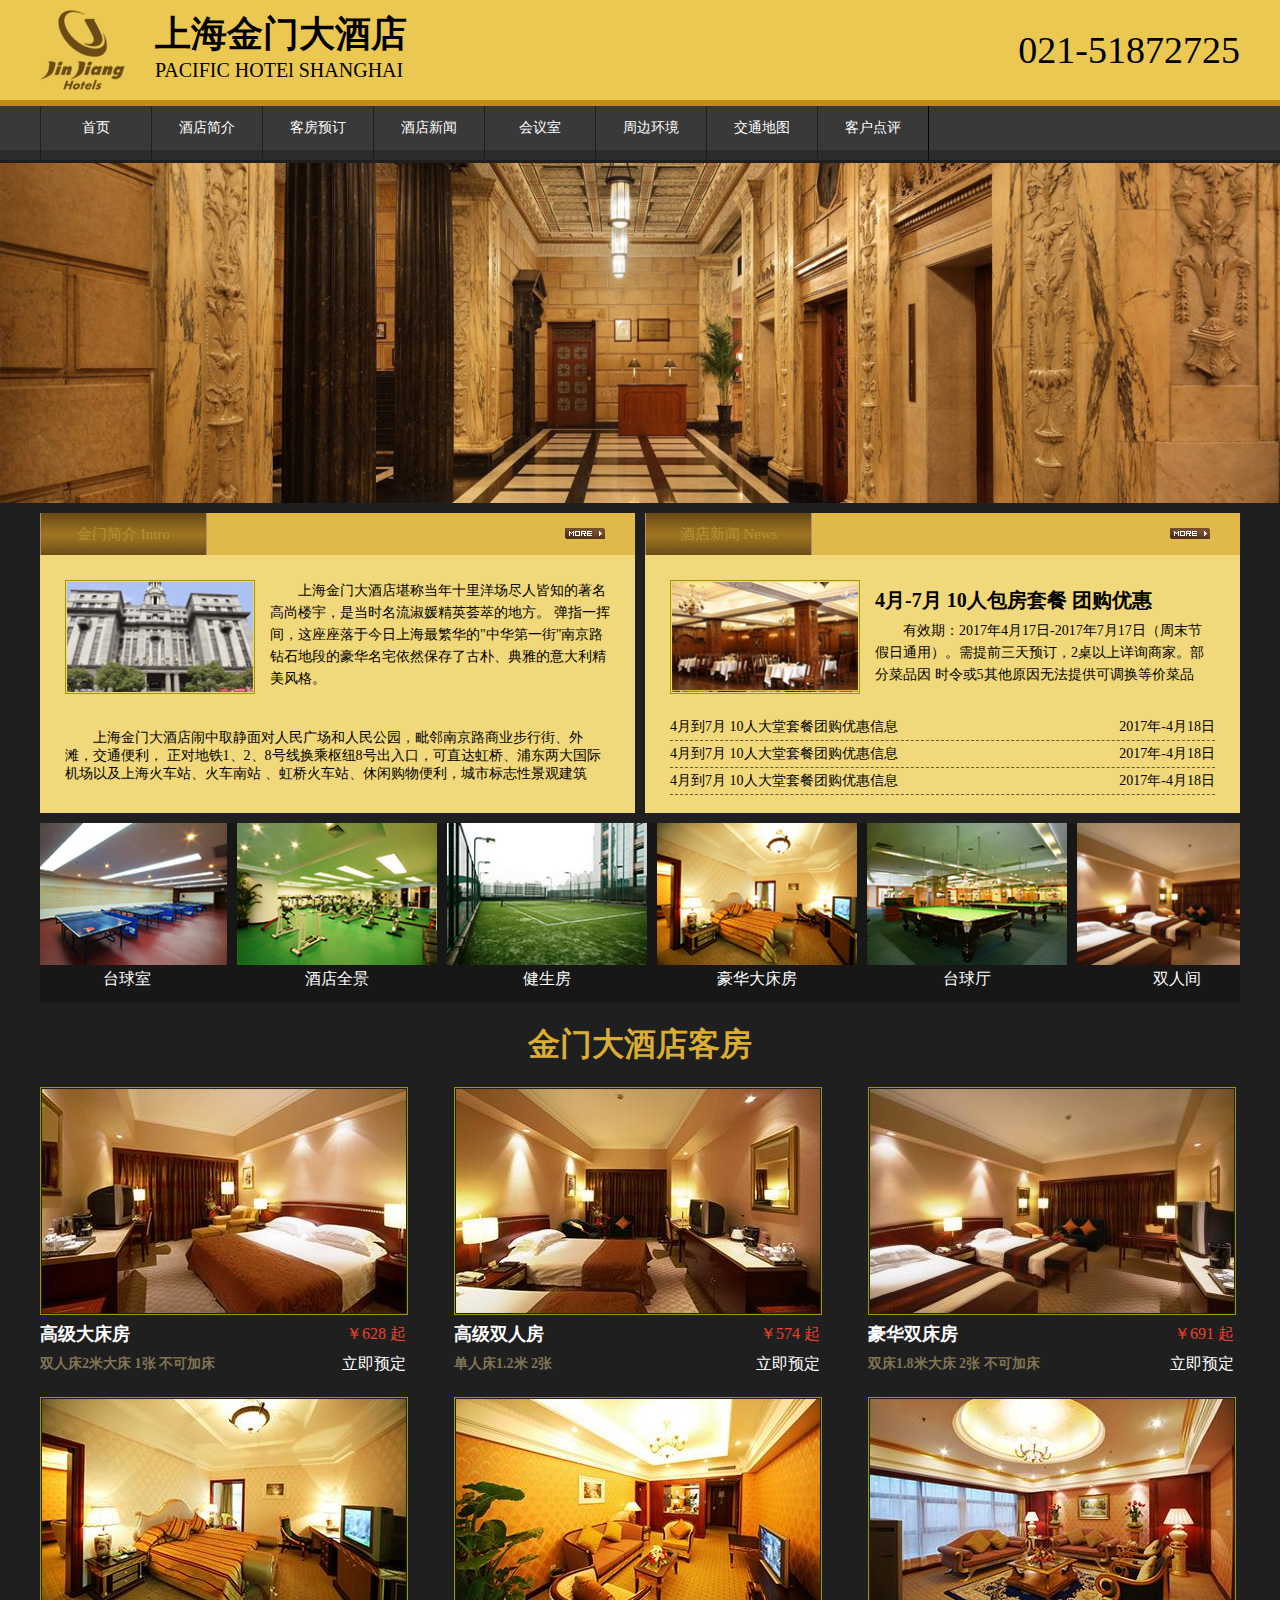
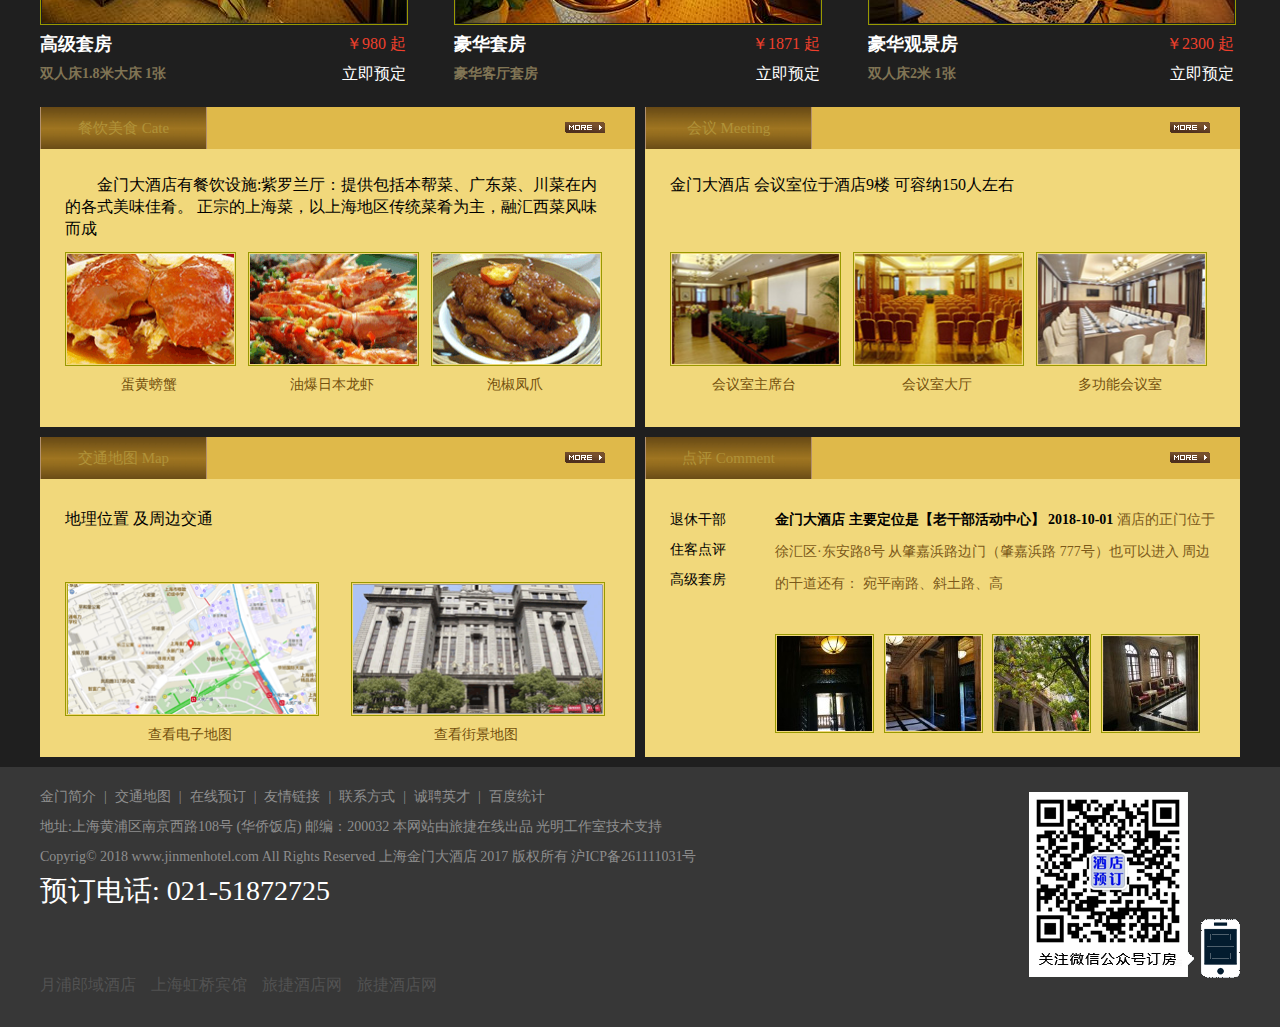
<file: index.html>
<!DOCTYPE html PUBLIC "-//W3C//DTD HTML 4.01//EN"
"http://www.w3.org/TR/html4/strict.dtd">

<html xmlns="http://www.w3.org/1999/xhtml" lang="en">
	<head>
		<meta http-equiv="Content-Type" content="text/html; charset=UTF-8" />
		<meta name="viewport" content="width=device-width, initial-scale=1.0">
		<title>金门大酒店</title>
		
		<link rel="stylesheet" type="text/css" href="css/pc-commonality.css"/>
		<link rel="stylesheet" type="text/css" href="css/pc-index.css"/>
		<link rel="stylesheet" type="text/css" href=""/>
		<link rel="stylesheet" type="text/css" href=""/>
	</head>
				<!--[if IE 6]>
				<style type="text/css">
					#nav-boxsode{display:none;}
					#nav ul li a {line-height: 54px}
				</style>
			<![endif]-->
	<body>
		<!---------公共头部------------------------------------------------>
		<div id="head">
				<div class="head-center">
					<div class="head-left">
						<img src="img/logo-1.png" alt="LOGO"/>
						<p>
							<span style="font-size: 36px;">
								<img src="img/logo.gif" alt="LOGO"/>
								上海金门大酒店
							</span>
							<br>
							<apan class='display'>PACIFIC HOTEl SHANGHAI</apan>
						</p>
					</div>
				
					<div class="head-right">021-51872725</div>					
				</div>
		</div>		
				
		<!---------导航------------------------------------------------>			
		<div id="nav">
			<ul>
				<li><a href="index.html">首页</a></li>
				<li><a href="intro.html">酒店简介</a></li>		
				<li><a href="guestRoom.html">客房预订</a></li>
				<li><a href="news_list.html">酒店新闻</a></li>
				<li><a href="conference.html">会议室</a></li>
				<li><a href="surroundings.html">周边环境</a></li>
				<li><a href="map.html">交通地图</a></li>
				<li><a href="comment_detial.html">客户点评</a></li>
				
			</ul>
			
			<ul style="display: none;">
				<li><a href="intro.html">简&nbsp;介</a></li>				
				<li><a href="guestRoom.html">预&nbsp;订</a></li>
				<li><a href="news_list.html">新&nbsp;闻</a></li>
				<li><a href="conference.html">会&nbsp;议</a></li>
				<li><a href="surroundings.html">环&nbsp;境</a></li>
				<li><a href="comment_detial.html">点&nbsp;评</a></li>
				
			</ul>
			
			<div class="clearfloat"></div>
			<div id="nav-boxsode"></div>
		</div>			
		
		<!---------轮播图------------------ ---------------------------->			
		<div id="banner">
			<img style="display: block;" src="img/000.jpg"/>
			<img src="img/001.jpg"/>
			<img src="img/002.jpg"/>
			<img src="img/003.jpg"/>
			<img src="img/004.jpg"/>
		</div>	
		<!--最外层的外套-->
		<div id="wrap">
			
			<!---------中部------------------------------------------------>			
			<div id="main">
				<!--中部上-->
				<div id="main-top">
					<div id="main-top-up">
						<div class="main-top-up-left" style="height: 310px;">
							<div class="main-top-up-left-head">
								<div class="main-top-up-left-head-left">金门简介 Intro</div>
								<a class="main-top-up-left-head-right" href="intro.html"></a>
							</div>
							<div class="main-top-up-left-body">
								<div class="main-top-up-top">
									<img src="img/jianjie-1.gif" />
									<p>
										上海金门大酒店堪称当年十里洋场尽人皆知的著名高尚楼宇，是当时名流淑媛精英荟萃的地方。
										弹指一挥间，这座座落于今日上海最繁华的"中华第一街"南京路钻石地段的豪华名宅依然保存了古朴、典雅的意大利精美风格。
									</p>
								</div>
								<div class="main-top-up-bot">
									<p>
										      上海金门大酒店闹中取静面对人民广场和人民公园，毗邻南京路商业步行街、外滩，交通便利，
										      正对地铁1、2、8号线换乘枢纽8号出入口，可直达虹桥、浦东两大国际机场以及上海火车站、火车南站
										      、虹桥火车站、休闲购物便利，城市标志性景观建筑
									</p>
								</div>
							</div>
							<div style="clear:both;height:0;overflow:hidden;"></div>
						</div>
						<div class="main-top-up-right" style="height: 310px;"> 
							<div class="main-top-up-left-head">
								<div class="main-top-up-left-head-left">酒店新闻 News</div>
								<a class="main-top-up-left-head-right" href="news_list.html"></a>
							</div>
							<div class="main-top-up-left-body">
								<div class="main-top-up-top">
									<img src="img/xinwen.gif" />
									<h2>4月-7月 10人包房套餐 团购优惠</h2>
									<p> 
										      有效期：2017年4月17日-2017年7月17日（周末节假日通用）。需提前三天预订，2桌以上详询商家。部分菜品因
										      时令或5其他原因无法提供可调换等价菜品
									</p>
								</div>
								<div class="main-top-up-bot">
									<div class="main-top-up-bot-text">
										<p>
											<a href="#">
												<span>4月到7月 10人大堂套餐团购优惠信息  </span>
												<span class="rigth">2017年-4月18日</span>
											</a>											
										</p>
										<p>
											<a href="#">
												<span>4月到7月 10人大堂套餐团购优惠信息  </span>
												<span class="rigth">2017年-4月18日</span>
											</a>
											
										</p>
										<p>
											<a href="#">
												<span>4月到7月 10人大堂套餐团购优惠信息  </span>
												<span class="rigth">2017年-4月18日</span>
											</a>
											
										</p>
									</div>
								</div>
								<div style="clear:both;height:0;overflow:hidden;"></div>
							</div>
						</div>
						<div style="clear:both;height:0;overflow:hidden;"></div>
					</div>
					<!--走马灯-->
					<div id="main-top-down">
						<ul>
							<li>
								<a href="#">
									<img src="img/zou_1.jpg"/>
									<p>台球室</p>
								</a>
							</li>
							<li>
								<a href="#">
									<img src="img/zou_2.jpg"/>
									<p>酒店全景</p>
								</a>
							</li>
							<li>
								<a href="#">
									<img src="img/zou_3.jpg"/>
									<p>健生房</p>
								</a>
							</li>
							<li>
								<a href="#">
									<img src="img/zou_4.jpg"/>
									<p>豪华大床房</p>
								</a>
							</li>
							<li>
								<a href="#">
									<img src="img/zou_5.jpg"/>
									<p>台球厅</p>
								</a>
							</li>
							<li>
								<a href="#">
									<img src="img/zou_6.jpg"/>
									<p>双人间</p>
								</a>
							</li>
							<li>
								<a href="#">
									<img src="img/zou_7.jpg"/>
									<p>会议室</p>
								</a>
							</li>
							<li>
								<a href="#">
									<img src="img/zou_8.jpg"/>
									<p>咖啡厅</p>
								</a>
							</li>
							<li>
								<a href="#">
									<img src="img/zou_9.jpg"/>
									<p>大厅</p>
								</a>
							</li>
							<li>
								<a href="#">
									<img src="img/zou_10.jpg"/>
									<p>外围</p>
								</a>
							</li>
						</ul>
					</div>
					
				</div>
				<!--中部中-->
				<div id="main-cent">
					<h1>金门大酒店客房</h1>
					<div id="main-cent-box">
						<div class="main-cent-top">
							<a href="guestRoom.html" class="main-cent-img">
								<img src="img/room_001.jpg"/>
								<div class="main-cent-text">
									<p>
										<strong>高级大床房</strong>
										<span>￥628  起</span>
									</p>
									<p class="text">
										<strong>双人床2米大床 1张 不可加床</strong>
										<span>立即预定</span>
									</p>
								</div>
							</a>
							<a href="guestRoom.html" class="main-cent-img geju">
								<img src="img/room_002.jpg"/>
								<div class="main-cent-text">
									<p>
										<strong>高级双人房</strong>
										<span>￥574  起</span>
									</p>
									<p class="text">
										<strong>单人床1.2米 2张</strong>
										<span>立即预定</span>
									</p>
								</div>
							</a>
							<a href="guestRoom.html" class="main-cent-img">
								<img src="img/room_003.jpg"/>
								<div class="main-cent-text">
									<p>
										<strong>豪华双床房</strong>
										<span>￥691  起</span>
									</p>
									<p class="text">
										<strong>双床1.8米大床 2张 不可加床</strong>
										<span>立即预定</span>
									</p>
									
								</div>
							</a>
							<div class="clearfloat"></div>
						</div>
						
						<div class="main-cent-bot">
							<a href="guestRoom.html" class="main-cent-img">
								<img src="img/room_004.jpg"/>
								<div class="main-cent-text">
									<p>
										<strong>高级套房</strong>
										<span>￥980  起</span>
									</p>
									<p class="text">
										<strong>双人床1.8米大床 1张</strong>
										<span>立即预定</span>
									</p>
								</div>
							</a>
							<a href="guestRoom.html" class="main-cent-img geju">
								<img src="img/room_005.jpg"/>
								<div class="main-cent-text">
									<p>
										<strong>豪华套房</strong>
										<span>￥1871  起</span>
									</p>
									<p class="text">
										<strong>豪华客厅套房</strong>
										<span>立即预定</span>
									</p>
								</div>
							</a>
							<a href="guestRoom.html" class="main-cent-img">
								<img src="img/room_006.jpg"/>
								<div class="main-cent-text">
									<p>
										<strong>豪华观景房</strong>
										<span>￥2300 起</span>
									</p>
									<p class="text">
										<strong>双人床2米 1张</strong>
										<span>立即预定</span>
									</p>
								</div>
							</a>
							<div class="clearfloat"></div>
						</div>
					</div>
				</div>
				<!--中部下-->
				<div id="main-bot">
					<div class="main-top-up-left between">
							<div class="main-top-up-left-head">
								<div class="main-top-up-left-head-left">餐饮美食 Cate</div>
								<a class="main-top-up-left-head-right" href="intro-2.html"></a>
							</div>
							<div class="main-top-up-left-body">
								<div class="main-top-up-top">
									<p>
										           金门大酒店有餐饮设施:紫罗兰厅：提供包括本帮菜、广东菜、川菜在内的各式美味佳肴。
										           正宗的上海菜，以上海地区传统菜肴为主，融汇西菜风味而成
									</p>
								</div>
								<div class="clearfloat"></div>
								<div class="main-top-up-bot">
									<div>
										<a href="#"><img src="img/xie.gif" /></a>
										<a href="#"><p>蛋黄螃蟹</p></a>
									</div>
									<div class="float">
										<a href="#"><img src="img/xia.gif" /></a>
										<a href="#"><p>油爆日本龙虾</p></a>
									</div>
									<div>
										<a href="#"><img src="img/zhua.gif" /></a>
										<a href="#"><p>泡椒凤爪</p></a>
									</div>
									<p style="clear:both"></p>
								</div>
							<span class="clearfloat"></span>	
							</div>
							<div style="clear:both;height:0;overflow:hidden;"></div>
						</div>
						<div class="main-top-up-right between">
							<div class="main-top-up-left-head">
								<div class="main-top-up-left-head-left">会议 Meeting</div>
								<a class="main-top-up-left-head-right" href="conference.html"></a>
							</div>
							<div class="main-top-up-left-body">
								<div class="main-top-up-top">
									<p>
										金门大酒店 会议室位于酒店9楼 可容纳150人左右
									</p>
								</div>
								<div class="clearfloat"></div>
								<div class="main-top-up-bot">
									<div>
										<a href="#"><img src="img/huiyi-1.jpg" /></a>
										<a href="#"><p>会议室主席台</p></a>
									</div>
									<div class="float">
										<a href="#"><img src="img/huiyi-2.jpg" /></a>
										<a href="#"><p>会议室大厅</p></a>
									</div>
									<div>
										<a href="#"><img src="img/huiyi-3.jpg" /></a>
										<a href="#"><p>多功能会议室</p></a>
									</div>
									<p style="clear:both"></p>
								</div>
							<span class="clearfloat"></span>	
							</div>
							<div style="clear:both;height:0;overflow:hidden;"></div>
						</div>
						<div class="main-top-up-left">
							<div class="main-top-up-left-head">
								<div class="main-top-up-left-head-left">交通地图 Map</div>
								<a class="main-top-up-left-head-right" href="map.html"></a>
							</div>
							<div class="main-top-up-left-body">
								<div class="main-top-up-top">
									<p style="height: 66px;line-height: 30px;text-indent:0em;">
										地理位置 及周边交通
									</p>
								</div>
								<div class="clearfloat"></div>
								<div class="main-top-up-bot " id="ditu">
									<div>
										<a href="#"><img src="img/ditu-1.gif" /></a>
										<a href="#"><p>查看电子地图</p></a>
									</div>
									<div class="float">
										<a href="#"><img src="img/ditu-2.gif" /></a>
										<a href="#"><p>查看街景地图</p></a>
									</div>
									<p style="clear:both"></p>
								</div>
							<p class="clearfloat"></p >	
							</div>
							
						</div>
						<div class="main-top-up-right">
							<div class="main-top-up-left-head">
								<div class="main-top-up-left-head-left">点评 Comment</div>
								<a class="main-top-up-left-head-right" href="comment_detial.html"></a>
							</div>
							<div class="main-top-up-left-body">
								<div id="body-left">
									<p>退休干部</p>
									<p>住客点评</p>
									<p>高级套房</p>
								</div>
								<div id="body-rigth">
									<p>
										<strong>金门大酒店 主要定位是【老干部活动中心】  2018-10-01 </strong> 
										酒店的正门位于徐汇区·东安路8号 从肇嘉浜路边门（肇嘉浜路 777号）也可以进入 周边的干道还有：
										宛平南路、斜土路、高
									</p>
									
									<div>
										<img src="img/dp-1.jpg" />
										<img src="img/dp-2.jpg" />
										<img src="img/dp-3.jpg" />
										<img src="img/dp-4.jpg" />
										
									</div>
									
								</div>
								
								<div style="clear:both"></div>	
							</div>
							
						</div>
				
				
				</div>	
			</div>
			
		</div>
		<!---------底部------------------------------------------------>
		<div id="foot">
			<div class="foot-center">
				<div class="foot-left">
					<div class="foot-left-top">
						<ul>
							<li><a href="#">金门简介</a><span>|</span></li>
							<li><a href="#">交通地图</a><span>|</span></li>
							<li><a href="#">在线预订</a><span>|</span></li>
							<li><a href="#">友情链接</a><span>|</span></li>
							<li><a href="#">联系方式</a><span>|</span></li>
							<li><a href="#">诚聘英才</a><span>|</span></li>
							<li><a href="#">百度统计</a></li>
						</ul>
						<!--用于移动端展示的ui-->
						<ul id="hidder">
							<li>
								
								<a href="index.html">
									<img src="img/boton_1.png"/>
									<p>首页</p>
								</a>
							</li>
							<li>
								
								<a href="#">
									<img src="img/boton_2.png"/>
									<p>电话</p>
								</a>
							</li>
							<li>
								
								<a href="map.html">
									<img src="img/boton_3.png"/>
									<p>地图</p>
								</a>
							</li>
							
						</ul>
						<span class="clearfix"></span>
						<br>
						<div>地址:上海黄浦区南京西路108号 (华侨饭店)  邮编：200032 本网站由旅捷在线出品 光明工作室技术支持 </div>
						<div>Copyrig© 2018 www.jinmenhotel.com All Rights Reserved 上海金门大酒店  2017 版权所有 沪ICP备261111031号</div>
					</div>
					<div class="foot-phone">预订电话: 021-51872725</div>
					<ul id="partner">
						<li><a href="#">月浦郎域酒店</a></li>
						<li><a href="#">上海虹桥宾馆</a></li>
						<li><a href="#">旅捷酒店网</a></li>
						<li><a href="#">旅捷酒店网</a></li>
						
					</ul>
				</div>						
				<div class="foot-right">
					<img src="img/code-1.gif" alt="扫描二维码" />
				</div>						
			</div>
		</div>
	
	</body>
</html>
<script type="text/javascript">
			function merryGoRound(){
            
			 var Down=document.getElementById("main-top-down");
			 var oUl=Down.getElementsByTagName('ul')[0];
			 var lis=oUl.getElementsByTagName('li');
			 oUl.innerHTML+=oUl.innerHTML;
			 oUl.style.width=lis.length*lis[0].offsetWidth+'px';
			 var left=null;
			 var timer;
			 function set() {
			 	 timer=setInterval(function(){
				 left-=1;
				 if(left<-oUl.offsetWidth/2){
				 left=0;
				 }
				 oUl.style.left=left+'px'
				 },60)
			 }
			 set()
			oUl.onmousemove=function(){
			 	clearInterval(timer)
			 }
			oUl.onmouseout=function(){
			 	set()
			}
		}
		merryGoRound()
		      
		var Css=document.getElementsByTagName("link");
		var Width=window.screen.availWidth;
		
		if(Width<640){ 
			Css[0].href="";
			Css[1].href='';
			Css[2].href="css/moblie-index.css";
			Css[3].href="css/moblie-commonality.css"
			
		}else{
			Css[0].href="css/pc-commonality.css"
			Css[1].href='css/pc-index.css';
			Css[2].href="";
			Css[3].href=""
		}
		
		var Banner=document.getElementById("banner");
		var Img=Banner.getElementsByTagName("img");
			
		function banner(){
	    	var  i=1;y=-1
			setInterval(function(){
				Img[i].style.display='block';
				i++;
				
				if(i>4){
					i=0
				}
	
			},3000)
			setInterval(function(){
				y++;
				
				if(y>4){
					y=0
				}
				Img[y].style.display='';	
			},3000)
			
		
		
			
		}
		banner()
</script>
</file>
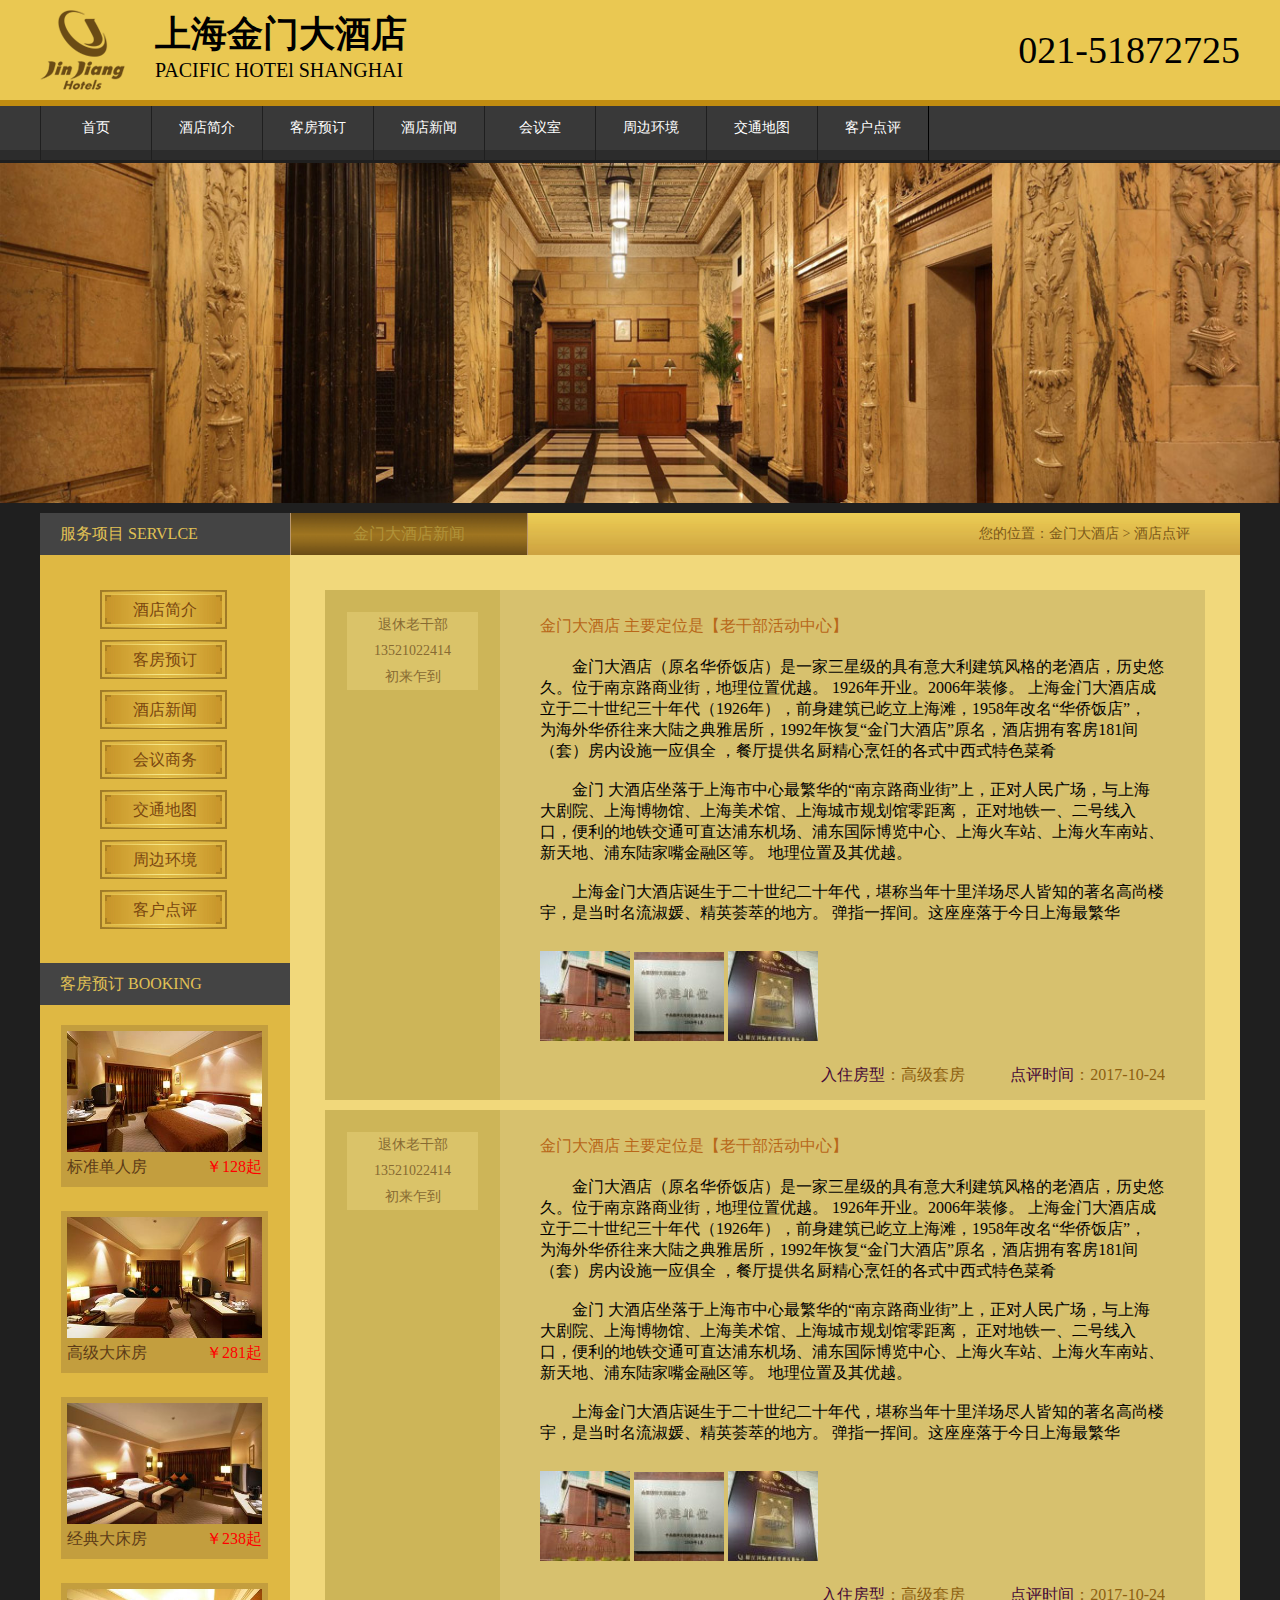
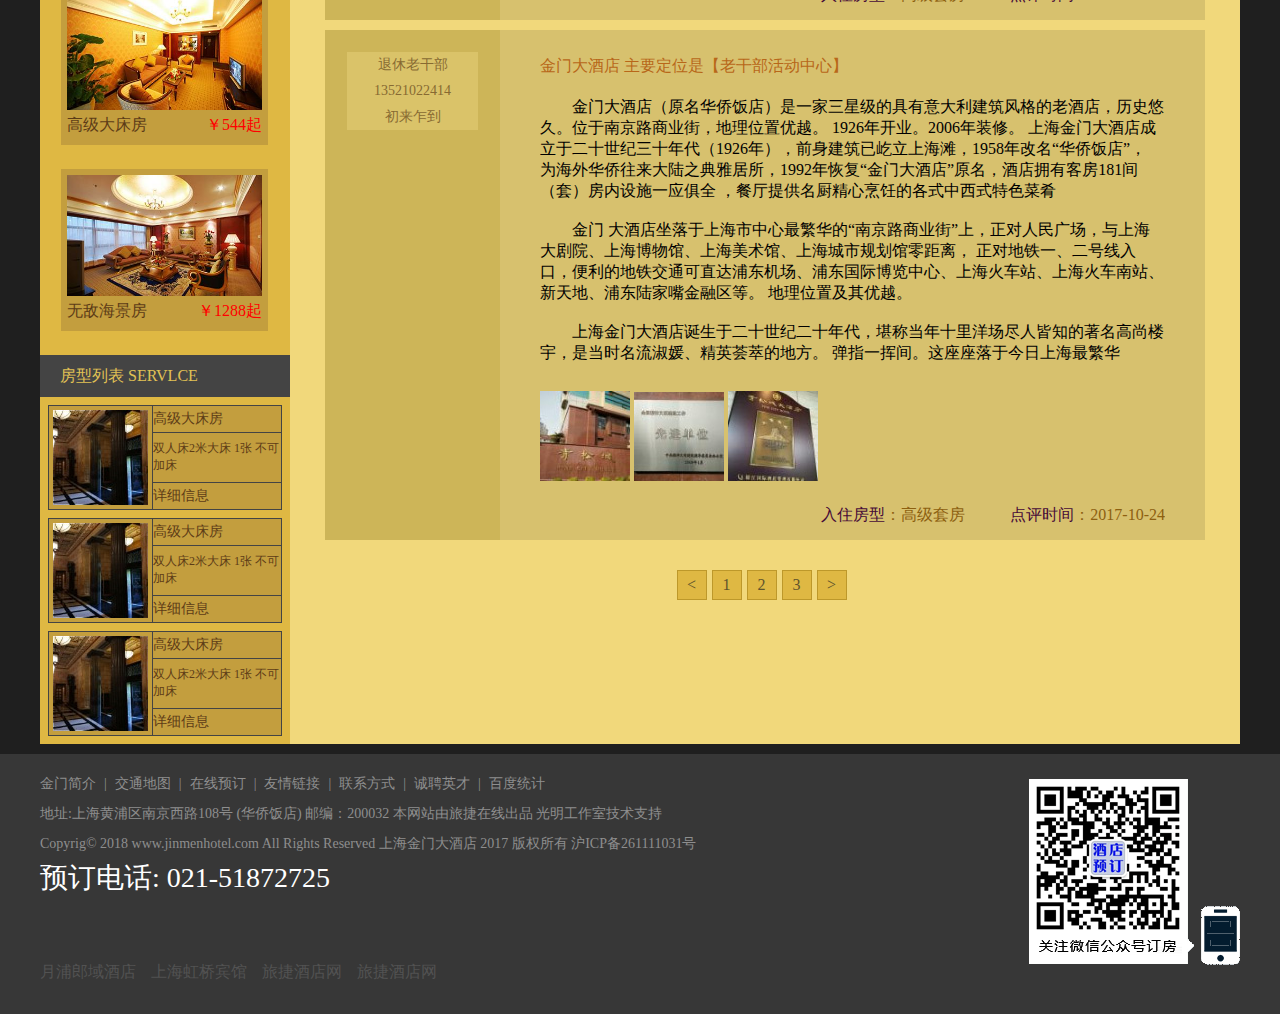
<file: comment_detial.html>
<!DOCTYPE html PUBLIC "-//W3C//DTD HTML 4.01//EN"
"http://www.w3.org/TR/html4/strict.dtd">

<html xmlns="http://www.w3.org/1999/xhtml" lang="en">
	<head>
		<meta http-equiv="Content-Type" content="text/html; charset=UTF-8" />
		<meta name="viewport" content="width=device-width, initial-scale=1.0">
		<title>金门大酒店</title>
		
		<script src="js/comment.js" type="text/javascript" charset="utf-8"></script>
		<script src="js/jquery.js" type="text/javascript" charset="utf-8"></script>
		<link rel="stylesheet" type="text/css" href="css/pc-commonality.css"/>
		<link rel="stylesheet" type="text/css" href="css/pc-index.css"/>
		<link rel="stylesheet" type="text/css" href=""/>
		<link rel="stylesheet" type="text/css" href=""/>
		<style type="text/css">
			#box{
				width: 500px;height: 500px;border: 1px solid red;
				position: fixed;left: 20%;top: 50%;margin-top: -350px;margin-left: -250px;
				background-size: 100% 100%;background-repeat: no-repeat;display: none;
			}
		</style>
	</head>
			<!--[if IE 6]>
				<style type="text/css">
					#nav-boxsode{display:none;}
					#nav ul li a {line-height: 54px}
				</style>
			<![endif]-->
	<body>
		<!---------公共头部------------------------------------------------>
		<div id="head">
				<div class="head-center">
					<div class="head-left">
						<img src="img/logo-1.png" alt="LOGO"/>
						<p>
							<span style="font-size: 36px;">
								<img src="img/logo.gif" alt="LOGO"/>
								上海金门大酒店
							</span>
							<br>
							<apan class='display'>PACIFIC HOTEl SHANGHAI</apan>
						</p>
					</div>
				
					<div class="head-right">021-51872725</div>					
				</div>
		</div>		
				
		<!---------导航------------------------------------------------>			
		<div id="nav">
			<ul>
				<li><a href="index.html">首页</a></li>
				<li><a href="intro.html">酒店简介</a></li>		
				<li><a href="guestRoom.html">客房预订</a></li>
				<li><a href="news_list.html">酒店新闻</a></li>
				<li><a href="conference.html">会议室</a></li>
				<li><a href="surroundings.html">周边环境</a></li>
				<li><a href="map.html">交通地图</a></li>
				<li><a href="comment_detial.html">客户点评</a></li>
				
			</ul>
			
			<ul style="display: none;">
				<li><a href="intro.html">简&nbsp;介</a></li>				
				<li><a href="guestRoom.html">预&nbsp;订</a></li>
				<li><a href="news_list.html">新&nbsp;闻</a></li>
				<li><a href="conference.html">会&nbsp;议</a></li>
				<li><a href="surroundings.html">环&nbsp;境</a></li>
				<li><a href="comment_detial.html">点&nbsp;评</a></li>
				
			</ul>
			<div id="nav-boxsode"></div>
			<div class="clearfloat"></div>
		</div>			
		
		<!---------轮播图------------------ ---------------------------->			
		<div id="banner">
			<img style="display: block;" src="img/000.jpg"/>
			<img src="img/001.jpg"/>
			<img src="img/002.jpg"/>
			<img src="img/003.jpg"/>
			<img src="img/004.jpg"/>
		</div>	
		<!--最外层的外套-->
		<div id="wrap">
			
			<!---------中部------------------------------------------------>			
			<div id="main">
				<div id="left">
					<div id="left-top">
						<div id="left-top-head">服务项目  SERVLCE</div>
						<div id="left-top-body">
							<ul>
								<li><a href="intro.html">酒店简介</a></li>
								<li><a href="guestRoom.html">客房预订</a></li>
								<li><a href="news_list.html">酒店新闻</a></li>
								<li><a href="conference.html">会议商务</a></li>
								<li><a href="map.html">交通地图</a></li>
								<li><a href="surroundings.html">周边环境</a></li>
								<li><a href="comment_detial.html">客户点评</a></li>
							</ul>
						</div>
					</div>
					<div id="left-bot">
						<div id="left-bot-head">客房预订  BOOKING</div>
						<div id="left-bot-body">
							<ul>
								<li><a href="#">
									<img src="img/room_001.jpg" alt="" />
									<div class="clearfloat">
										
									</div>
									<div class="text">
										<p>标准单人房</p><span>￥128起</span>
									</div>
								</a></li>
								<li><a href="#">
									<img src="img/room_002.jpg" alt="" />
									<div class="clearfloat">
										
									</div>
									<div class="text">
										<p>高级大床房</p><span>￥281起</span>
									</div>
								</a></li>
								<li><a href="#">
									<img src="img/room_003.jpg" alt="" />
									<div class="clearfloat">
										
									</div>
									<div class="text">
										<p>经典大床房</p><span>￥238起</span>
									</div>
								</a></li>
								<li><a href="#">
									<img src="img/room_005.jpg" alt="" />
									<div class="clearfloat">
										
									</div>
									<div class="text">
										<p>高级大床房</p><span>￥544起</span>
									</div>
								</a></li>
								<li><a href="#">
									<img src="img/room_006.jpg" alt="" />
									<div class="clearfloat">
										
									</div>
									<div class="text">
										<p>无敌海景房</p><span>￥1288起</span>
									</div>
								</a></li>
							</ul>
						</div>
					</div>
					<div id="left-foot">
						<div id="left-foot-head">房型列表  SERVLCE</div>
						<div id="left-foot-body">
							<table border="1" cellspacing="0" cellpadding="0">
								<tr>
									<td rowspan="4"><a href="#"><img src="img/dp-2.jpg"/></a></td>
									<td><a href="#">高级大床房</a></td>
								</tr>
								<tr>
									<td>双人床2米大床 1张   不可加床</td>
								</tr>
								<tr>
									<td><a href="#">详细信息</a></td>
								</tr>
							</table>
							
							<table border="1" cellspacing="0" cellpadding="0">
								<tr>
									<td rowspan="4"><a href="#"><img src="img/dp-2.jpg"/></a></td>
									<td><a href="#">高级大床房</a></td>
								</tr>
								<tr>
									<td>双人床2米大床 1张   不可加床</td>
								</tr>
								<tr>
									<td><a href="#">详细信息</a></td>
								</tr>
							</table>
							
							<table border="1" cellspacing="0" cellpadding="0">
								<tr>
									<td rowspan="4"><a href="#"><img src="img/dp-2.jpg"/></a></td>
									<td><a href="#">高级大床房</a></td>
								</tr>
								<tr>
									<td>双人床2米大床 1张   不可加床</td>
								</tr>
								<tr>
									<td><a href="#">详细信息</a></td>
								</tr>
							</table>
						</div>
					</div>
				</div>
				<div id="rigth">
					<div id="rigth-top">
						<div id="rigth-top-text">金门大酒店新闻</div>
						<p>您的位置：金门大酒店 > 酒店点评</p>
					</div>
					<div id="rigth-detial">
						<div class="detial-box">
							<div class="detial-left">
								<div class="detial-left-text">
									<p>退休老干部</p>
									<p>13521022414</p>
									<p>初来乍到</p>
								</div>
							</div>
							<div class="detial-rigth">
								<h2><a href="comment_remark.html">金门大酒店 主要定位是【老干部活动中心】</a></h2>
								<p>
									<span>
									金门大酒店（原名华侨饭店）是一家三星级的具有意大利建筑风格的老酒店，历史悠久。位于南京路商业街，地理位置优越。
									1926年开业。2006年装修。 上海金门大酒店成立于二十世纪三十年代（1926年），前身建筑已屹立上海滩，1958年改名“华侨饭店”，
									为海外华侨往来大陆之典雅居所，1992年恢复“金门大酒店”原名，酒店拥有客房181间（套）房内设施一应俱全
									，餐厅提供名厨精心烹饪的各式中西式特色菜肴
									</span>
									<br />
									<span>
									金门 大酒店坐落于上海市中心最繁华的“南京路商业街”上，正对人民广场，与上海大剧院、上海博物馆、上海美术馆、上海城市规划馆零距离，
									正对地铁一、二号线入口，便利的地铁交通可直达浦东机场、浦东国际博览中心、上海火车站、上海火车南站、新天地、浦东陆家嘴金融区等。
									 地理位置及其优越。
									</span>
									<br />
									<span>
									上海金门大酒店诞生于二十世纪二十年代，堪称当年十里洋场尽人皆知的著名高尚楼宇，是当时名流淑媛、精英荟萃的地方。
									弹指一挥间。这座座落于今日上海最繁华
									
									</span>
								</p>
								<div class="img">
									<img src="img/dateil.jpg" onmouseover="toolTip('<img src = img/dateil.jpg />')" onmouseout="toolTip()"/>									
									<img src="img/detial-1.jpg" onmouseover="toolTip('<img src = img/detial-1.jpg />')" onmouseout="toolTip()"/>
									<img src="img/detail-3.jpg" onmouseover="toolTip('<img src = img/detail-3.jpg />')" onmouseout="toolTip()"/>
								</div>
								<div class="foot">
									<div class="foot-text">
										<span class="foot-check">点评时间</span><span>：2017-10-24</span>
									</div>
									<div class="foot-text">
										
										<span class="foot-check">入住房型</span><span>：高级套房</span>
									</div>
								</div>
							</div>
							<div class="clearfloat"></div>
						</div>
						
						
						
						<div class="detial-box">
							<div class="detial-left">
								<div class="detial-left-text">
									<p>退休老干部</p>
									<p>13521022414</p>
									<p>初来乍到</p>
								</div>
							</div>
							<div class="detial-rigth">
								<h2><a href="comment_remark.html">金门大酒店 主要定位是【老干部活动中心】</a></h2>
								<p>
									<span>
									金门大酒店（原名华侨饭店）是一家三星级的具有意大利建筑风格的老酒店，历史悠久。位于南京路商业街，地理位置优越。
									1926年开业。2006年装修。 上海金门大酒店成立于二十世纪三十年代（1926年），前身建筑已屹立上海滩，1958年改名“华侨饭店”，
									为海外华侨往来大陆之典雅居所，1992年恢复“金门大酒店”原名，酒店拥有客房181间（套）房内设施一应俱全
									，餐厅提供名厨精心烹饪的各式中西式特色菜肴
									</span>
									<br />
									<span>
									金门 大酒店坐落于上海市中心最繁华的“南京路商业街”上，正对人民广场，与上海大剧院、上海博物馆、上海美术馆、上海城市规划馆零距离，
									正对地铁一、二号线入口，便利的地铁交通可直达浦东机场、浦东国际博览中心、上海火车站、上海火车南站、新天地、浦东陆家嘴金融区等。
									 地理位置及其优越。
									</span>
									<br />
									<span>
									上海金门大酒店诞生于二十世纪二十年代，堪称当年十里洋场尽人皆知的著名高尚楼宇，是当时名流淑媛、精英荟萃的地方。
									弹指一挥间。这座座落于今日上海最繁华
									
									</span>
								</p>
								<div class="img">
									<img src="img/dateil.jpg" onmouseover="toolTip('<img src = img/dateil.jpg />')" onmouseout="toolTip()"/>									
									<img src="img/detial-1.jpg" onmouseover="toolTip('<img src = img/detial-1.jpg />')" onmouseout="toolTip()"/>
									<img src="img/detail-3.jpg" onmouseover="toolTip('<img src = img/detail-3.jpg />')" onmouseout="toolTip()"/>
								</div>
								<div class="foot">
									<div class="foot-text">
										<span class="foot-check">点评时间</span><span>：2017-10-24</span>
									</div>
									<div class="foot-text">
										
										<span class="foot-check">入住房型</span><span>：高级套房</span>
									</div>
									<span class="clearfloat"></span>
								</div>
							</div>
							<div class="clearfloat"></div>
						</div>
						
						<div class="detial-box">
							<div class="detial-left">
								<div class="detial-left-text">
									<p>退休老干部</p>
									<p>13521022414</p>
									<p>初来乍到</p>
								</div>
							</div>
							<div class="detial-rigth">
								<h2><a href="comment_remark.html">金门大酒店 主要定位是【老干部活动中心】</a></h2>
								<p>
									<span>
									金门大酒店（原名华侨饭店）是一家三星级的具有意大利建筑风格的老酒店，历史悠久。位于南京路商业街，地理位置优越。
									1926年开业。2006年装修。 上海金门大酒店成立于二十世纪三十年代（1926年），前身建筑已屹立上海滩，1958年改名“华侨饭店”，
									为海外华侨往来大陆之典雅居所，1992年恢复“金门大酒店”原名，酒店拥有客房181间（套）房内设施一应俱全
									，餐厅提供名厨精心烹饪的各式中西式特色菜肴
									</span>
									<br />
									<span>
									金门 大酒店坐落于上海市中心最繁华的“南京路商业街”上，正对人民广场，与上海大剧院、上海博物馆、上海美术馆、上海城市规划馆零距离，
									正对地铁一、二号线入口，便利的地铁交通可直达浦东机场、浦东国际博览中心、上海火车站、上海火车南站、新天地、浦东陆家嘴金融区等。
									 地理位置及其优越。
									</span>
									<br />
									<span>
									上海金门大酒店诞生于二十世纪二十年代，堪称当年十里洋场尽人皆知的著名高尚楼宇，是当时名流淑媛、精英荟萃的地方。
									弹指一挥间。这座座落于今日上海最繁华
									
									</span>
								</p>
								<div class="img">
									<img src="img/dateil.jpg" onmouseover="toolTip('<img src = img/dateil.jpg />')" onmouseout="toolTip()"/>									
									<img src="img/detial-1.jpg" onmouseover="toolTip('<img src = img/detial-1.jpg />')" onmouseout="toolTip()"/>
									<img src="img/detail-3.jpg" onmouseover="toolTip('<img src = img/detail-3.jpg />')" onmouseout="toolTip()"/>
								</div>
								<div class="foot">
									<div class="foot-text">
										<span class="foot-check">点评时间</span><span>：2017-10-24</span>
									</div>
									<div class="foot-text">
										
										<span class="foot-check">入住房型</span><span>：高级套房</span>
									</div>
									<span class="clearfloat"></span>
								</div>
							</div>
							<div class="clearfloat"></div>
						</div>
						
						
						<ol>
							<li><a href="#"><</a></li>
							
						    <li><a href="#">1</a></li>
						
						    <li><a href="#">2</a></li>
						
						    <li><a href="#">3</a></li>
						    
						    <li><a href="#">></a></li>
						    
						</ol>
					</div>
				</div>
				<div class="clearfloat"></div>
			</div>
			
		</div>
		<div id="box"></div>
		<!---------底部------------------------------------------------>
		<div id="foot">
			<div class="foot-center">
				<div class="foot-left">
					<div class="foot-left-top">
						<ul>
							<li><a href="#">金门简介</a><span>|</span></li>
							<li><a href="#">交通地图</a><span>|</span></li>
							<li><a href="#">在线预订</a><span>|</span></li>
							<li><a href="#">友情链接</a><span>|</span></li>
							<li><a href="#">联系方式</a><span>|</span></li>
							<li><a href="#">诚聘英才</a><span>|</span></li>
							<li><a href="#">百度统计</a></li>
						</ul>
						<!--用于移动端展示的ui-->
						<ul id="hidder">
							<li>
								
								<a href="index.html">
									<img src="img/boton_1.png"/>
									<p>首页</p>
								</a>
							</li>
							<li>
								
								<a href="#">
									<img src="img/boton_2.png"/>
									<p>电话</p>
								</a>
							</li>
							<li>
								
								<a href="map.html">
									<img src="img/boton_3.png"/>
									<p>地图</p>
								</a>
							</li>
							
						</ul>
						<span class="clearfix"></span>
						<br>
						<div>地址:上海黄浦区南京西路108号 (华侨饭店)  邮编：200032 本网站由旅捷在线出品 光明工作室技术支持 </div>
						<div>Copyrig© 2018 www.jinmenhotel.com All Rights Reserved 上海金门大酒店  2017 版权所有 沪ICP备261111031号</div>
					</div>
					<div class="foot-phone">预订电话: 021-51872725</div>
					<ul id="partner">
						<li><a href="#">月浦郎域酒店</a></li>
						<li><a href="#">上海虹桥宾馆</a></li>
						<li><a href="#">旅捷酒店网</a></li>
						<li><a href="#">旅捷酒店网</a></li>
						
					</ul>
				</div>						
				<div class="foot-right">
					<img src="img/code-1.gif" alt="扫描二维码" />
				</div>						
			</div>
		</div>
		
			
	
	
		<div id="box" style="position: absolute; display: none; visibility: visible;">
			
		</div>
	</body>
</html>
<script src="js/ToolTip.js" type="text/javascript" charset="utf-8"></script>
</file>
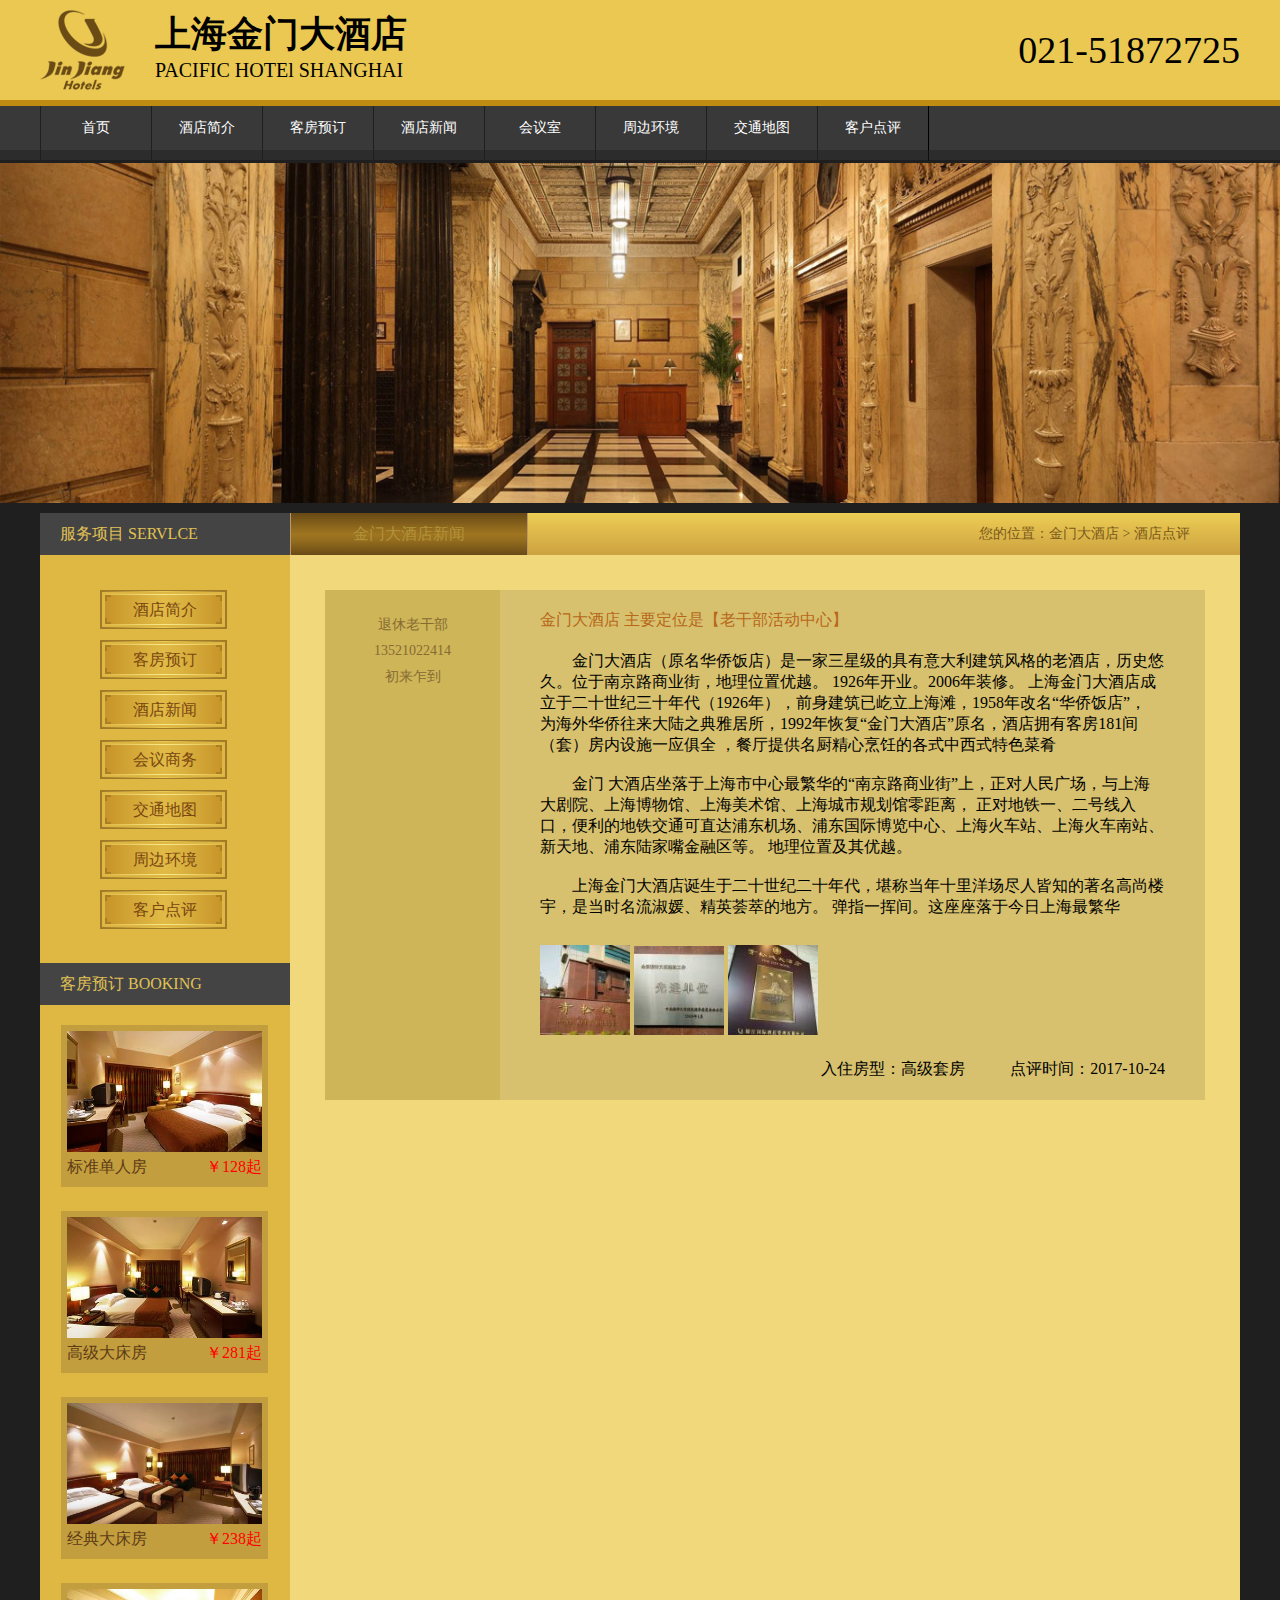
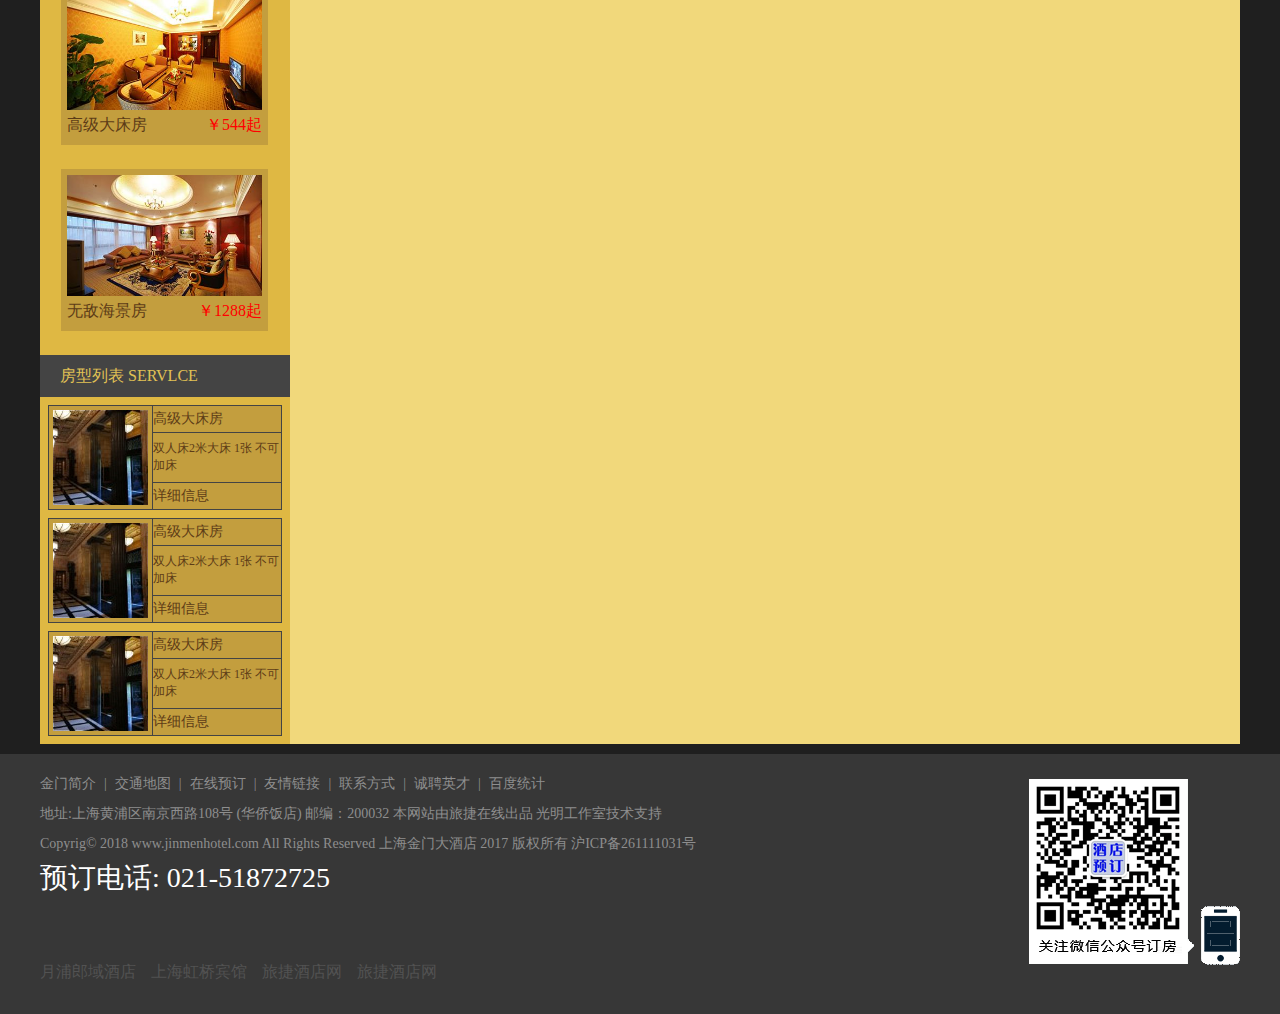
<file: comment_remark.html>
<!DOCTYPE html PUBLIC "-//W3C//DTD HTML 4.01//EN"
"http://www.w3.org/TR/html4/strict.dtd">

<html xmlns="http://www.w3.org/1999/xhtml" lang="en">
	<head>
		<meta http-equiv="Content-Type" content="text/html; charset=UTF-8" />
		<meta name="viewport" content="width=device-width, initial-scale=1.0">
		<title>金门大酒店</title>
		
		<script src="js/comment.js" type="text/javascript" charset="utf-8"></script>
	
		<link rel="stylesheet" type="text/css" href="css/pc-commonality.css"/>
		<link rel="stylesheet" type="text/css" href="css/pc-index.css"/>
		<link rel="stylesheet" type="text/css" href=""/>
		<link rel="stylesheet" type="text/css" href=""/>
	</head>
			<!--[if IE 6]>
				<style type="text/css">
					#nav-boxsode{display:none;}
					#nav ul li a {line-height: 54px}
				</style>
			<![endif]-->
	<body>
		<!---------公共头部------------------------------------------------>
		<div id="head">
				<div class="head-center">
					<div class="head-left">
						<img src="img/logo-1.png" alt="LOGO"/>
						<p>
							<span style="font-size: 36px;">
								<img src="img/logo.gif" alt="LOGO"/>
								上海金门大酒店
							</span>
							<br>
							<apan class='display'>PACIFIC HOTEl SHANGHAI</apan>
						</p>
					</div>
				
					<div class="head-right">021-51872725</div>					
				</div>
		</div>		
				
		<!---------导航------------------------------------------------>			
		<div id="nav">
			<ul>
				<li><a href="index.html">首页</a></li>
				<li><a href="intro.html">酒店简介</a></li>		
				<li><a href="guestRoom.html">客房预订</a></li>
				<li><a href="news_list.html">酒店新闻</a></li>
				<li><a href="conference.html">会议室</a></li>
				<li><a href="surroundings.html">周边环境</a></li>
				<li><a href="map.html">交通地图</a></li>
				<li><a href="comment_detial.html">客户点评</a></li>
				
			</ul>
			
			<ul style="display: none;">
				<li><a href="intro.html">简&nbsp;介</a></li>				
				<li><a href="guestRoom.html">预&nbsp;订</a></li>
				<li><a href="news_list.html">新&nbsp;闻</a></li>
				<li><a href="conference.html">会&nbsp;议</a></li>
				<li><a href="surroundings.html">环&nbsp;境</a></li>
				<li><a href="comment_detial.html">点&nbsp;评</a></li>
				
			</ul>
			<div id="nav-boxsode"></div>
			<div class="clearfloat"></div>
		</div>			
		
		<!---------轮播图------------------ ---------------------------->			
		<div id="banner">
			<img style="display: block;" src="img/000.jpg"/>
			<img src="img/001.jpg"/>
			<img src="img/002.jpg"/>
			<img src="img/003.jpg"/>
			<img src="img/004.jpg"/>
		</div>	
		<!--最外层的外套-->
		<div id="wrap">
			
			<!---------中部------------------------------------------------>			
			<div id="main">
				<div id="left">
					<div id="left-top">
						<div id="left-top-head">服务项目  SERVLCE</div>
						<div id="left-top-body">
							<ul>
								<li><a href="intro.html">酒店简介</a></li>
								<li><a href="guestRoom.html">客房预订</a></li>
								<li><a href="news_list.html">酒店新闻</a></li>
								<li><a href="conference.html">会议商务</a></li>
								<li><a href="map.html">交通地图</a></li>
								<li><a href="surroundings.html">周边环境</a></li>
								<li><a href="comment_detial.html">客户点评</a></li>
							</ul>
						</div>
					</div>
					<div id="left-bot">
						<div id="left-bot-head">客房预订  BOOKING</div>
						<div id="left-bot-body">
							<ul>
								<li><a href="#">
									<img src="img/room_001.jpg" alt="" />
									<div class="clearfloat">
										
									</div>
									<div class="text">
										<p>标准单人房</p><span>￥128起</span>
									</div>
								</a></li>
								<li><a href="#">
									<img src="img/room_002.jpg" alt="" />
									<div class="clearfloat">
										
									</div>
									<div class="text">
										<p>高级大床房</p><span>￥281起</span>
									</div>
								</a></li>
								<li><a href="#">
									<img src="img/room_003.jpg" alt="" />
									<div class="clearfloat">
										
									</div>
									<div class="text">
										<p>经典大床房</p><span>￥238起</span>
									</div>
								</a></li>
								<li><a href="#">
									<img src="img/room_005.jpg" alt="" />
									<div class="clearfloat">
										
									</div>
									<div class="text">
										<p>高级大床房</p><span>￥544起</span>
									</div>
								</a></li>
								<li><a href="#">
									<img src="img/room_006.jpg" alt="" />
									<div class="clearfloat">
										
									</div>
									<div class="text">
										<p>无敌海景房</p><span>￥1288起</span>
									</div>
								</a></li>
							</ul>
						</div>
					</div>
					<div id="left-foot">
						<div id="left-foot-head">房型列表  SERVLCE</div>
						<div id="left-foot-body">
							<table border="1" cellspacing="0" cellpadding="0">
								<tr>
									<td rowspan="4"><a href="#"><img src="img/dp-2.jpg"/></a></td>
									<td><a href="#">高级大床房</a></td>
								</tr>
								<tr>
									<td>双人床2米大床 1张   不可加床</td>
								</tr>
								<tr>
									<td><a href="#">详细信息</a></td>
								</tr>
							</table>
							
							<table border="1" cellspacing="0" cellpadding="0">
								<tr>
									<td rowspan="4"><a href="#"><img src="img/dp-2.jpg"/></a></td>
									<td><a href="#">高级大床房</a></td>
								</tr>
								<tr>
									<td>双人床2米大床 1张   不可加床</td>
								</tr>
								<tr>
									<td><a href="#">详细信息</a></td>
								</tr>
							</table>
							
							<table border="1" cellspacing="0" cellpadding="0">
								<tr>
									<td rowspan="4"><a href="#"><img src="img/dp-2.jpg"/></a></td>
									<td><a href="#">高级大床房</a></td>
								</tr>
								<tr>
									<td>双人床2米大床 1张   不可加床</td>
								</tr>
								<tr>
									<td><a href="#">详细信息</a></td>
								</tr>
							</table>
						</div>
					</div>
				</div>
				<div id="rigth">
					<div id="rigth-top">
						<div id="rigth-top-text">金门大酒店新闻</div>
						<p>您的位置：金门大酒店 > 酒店点评</p>
					</div>
					<div id="rigth-remark">
						<div class="remark-box">
							<div class="remark-left">
								<div class="remark-left-text">
									<p>退休老干部</p>
									<p>13521022414</p>
									<p>初来乍到</p>
								</div>
							</div>
							<div class="remark-rigth">
								<h2>金门大酒店 主要定位是【老干部活动中心】</h2>
								<p>
									<span>
									金门大酒店（原名华侨饭店）是一家三星级的具有意大利建筑风格的老酒店，历史悠久。位于南京路商业街，地理位置优越。
									1926年开业。2006年装修。 上海金门大酒店成立于二十世纪三十年代（1926年），前身建筑已屹立上海滩，1958年改名“华侨饭店”，
									为海外华侨往来大陆之典雅居所，1992年恢复“金门大酒店”原名，酒店拥有客房181间（套）房内设施一应俱全
									，餐厅提供名厨精心烹饪的各式中西式特色菜肴
									</span>
									<br />
									<span>
									金门 大酒店坐落于上海市中心最繁华的“南京路商业街”上，正对人民广场，与上海大剧院、上海博物馆、上海美术馆、上海城市规划馆零距离，
									正对地铁一、二号线入口，便利的地铁交通可直达浦东机场、浦东国际博览中心、上海火车站、上海火车南站、新天地、浦东陆家嘴金融区等。
									 地理位置及其优越。
									</span>
									<br />
									<span>
									上海金门大酒店诞生于二十世纪二十年代，堪称当年十里洋场尽人皆知的著名高尚楼宇，是当时名流淑媛、精英荟萃的地方。
									弹指一挥间。这座座落于今日上海最繁华
									
									</span>
								</p>
								<div class="img">
									<img src="img/dateil.jpg" onmouseover="toolTip('<img src = img/dateil.jpg />')" onmouseout="toolTip()"/>									
									<img src="img/detial-1.jpg" onmouseover="toolTip('<img src = img/detial-1.jpg />')" onmouseout="toolTip()"/>
									<img src="img/detail-3.jpg" onmouseover="toolTip('<img src = img/detail-3.jpg />')" onmouseout="toolTip()"/>
								</div>
								<div class="foot">
									<div class="foot-text">
										<span class="foot-check">点评时间</span><span>：2017-10-24</span>
									</div>
									<div class="foot-text">
										
										<span class="foot-check">入住房型</span><span>：高级套房</span>
									</div>
								</div>
							</div>
							<div class="clearfloat"></div>
						</div>
						
						
						
					
					
						
						
					</div>
				</div>
				<div class="clearfloat"></div>
			</div>
			
		</div>
		<!---------底部------------------------------------------------>
		<div id="foot">
			<div class="foot-center">
				<div class="foot-left">
					<div class="foot-left-top">
						<ul>
							<li><a href="#">金门简介</a><span>|</span></li>
							<li><a href="#">交通地图</a><span>|</span></li>
							<li><a href="#">在线预订</a><span>|</span></li>
							<li><a href="#">友情链接</a><span>|</span></li>
							<li><a href="#">联系方式</a><span>|</span></li>
							<li><a href="#">诚聘英才</a><span>|</span></li>
							<li><a href="#">百度统计</a></li>
						</ul>
						<!--用于移动端展示的ui-->
						<ul id="hidder">
							<li>
								
								<a href="index.html">
									<img src="img/boton_1.png"/>
									<p>首页</p>
								</a>
							</li>
							<li>
								
								<a href="#">
									<img src="img/boton_2.png"/>
									<p>电话</p>
								</a>
							</li>
							<li>
								
								<a href="map.html">
									<img src="img/boton_3.png"/>
									<p>地图</p>
								</a>
							</li>
							
						</ul>
						<span class="clearfix"></span>
						<br>
						<div>地址:上海黄浦区南京西路108号 (华侨饭店)  邮编：200032 本网站由旅捷在线出品 光明工作室技术支持 </div>
						<div>Copyrig© 2018 www.jinmenhotel.com All Rights Reserved 上海金门大酒店  2017 版权所有 沪ICP备261111031号</div>
					</div>
					<div class="foot-phone">预订电话: 021-51872725</div>
					<ul id="partner">
						<li><a href="#">月浦郎域酒店</a></li>
						<li><a href="#">上海虹桥宾馆</a></li>
						<li><a href="#">旅捷酒店网</a></li>
						<li><a href="#">旅捷酒店网</a></li>
						
					</ul>
				</div>						
				<div class="foot-right">
					<img src="img/code-1.gif" alt="扫描二维码" />
				</div>						
			</div>
		</div>
		
			
	
		<div id="box" style="position: absolute; display: none; visibility: visible;">
			
		</div>
	
	</body>
</html>
<script type="text/javascript">

</script>
<script src="js/ToolTip.js" type="text/javascript" charset="utf-8"></script>
</file>
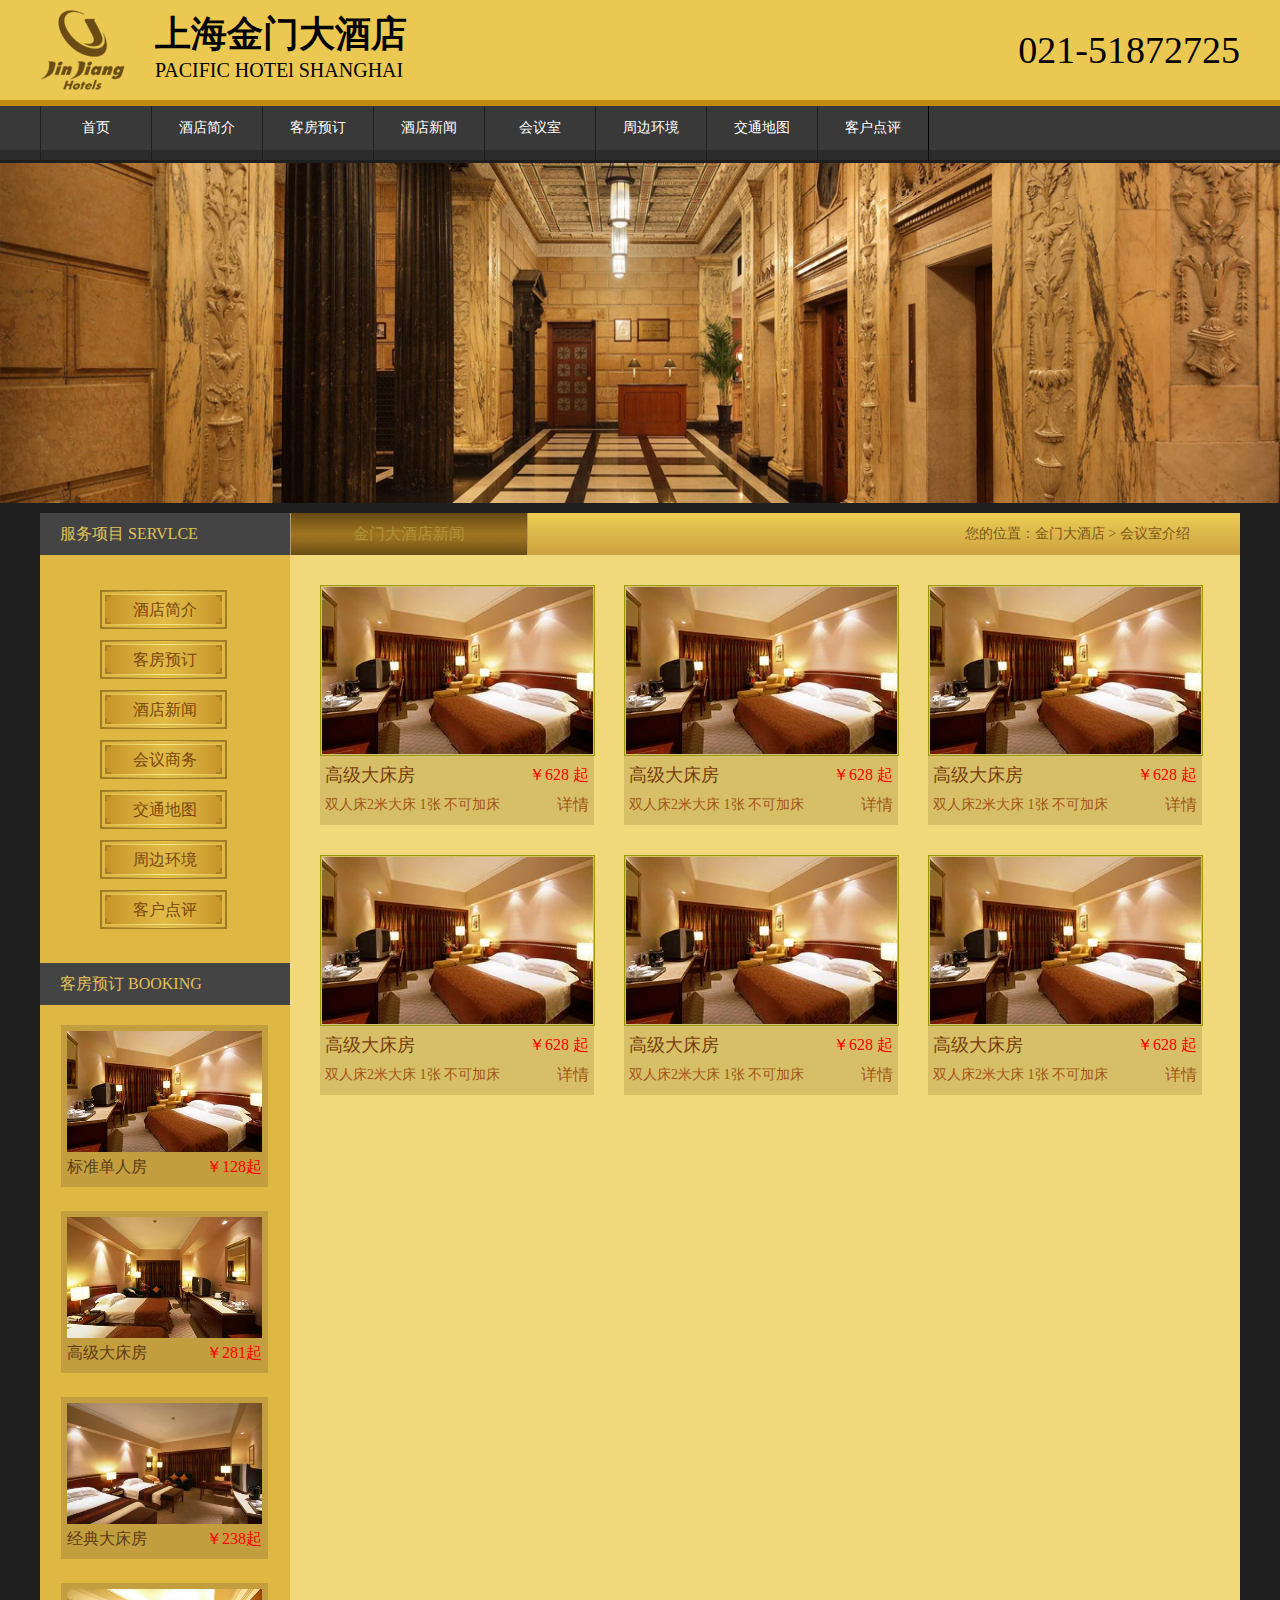
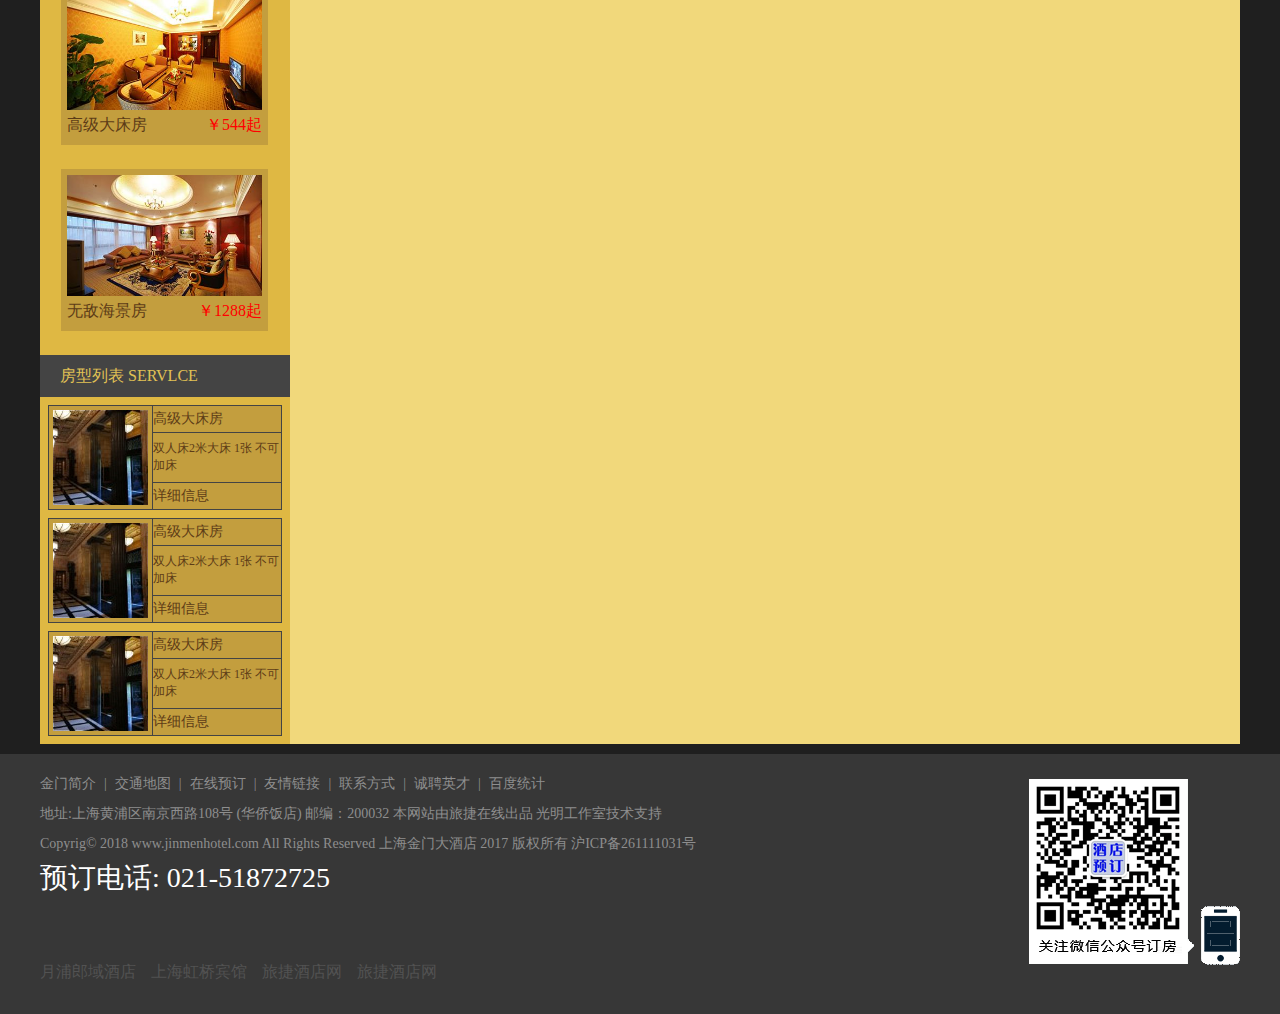
<file: conference.html>
<!DOCTYPE html PUBLIC "-//W3C//DTD HTML 4.01//EN"
"http://www.w3.org/TR/html4/strict.dtd">

<html xmlns="http://www.w3.org/1999/xhtml" lang="en">
	<head>
		<meta http-equiv="Content-Type" content="text/html; charset=UTF-8" />
		<meta name="viewport" content="width=device-width, initial-scale=1.0">
		<title>金门大酒店</title>
		<script src="js/comment.js" type="text/javascript" charset="utf-8"></script>
		
		<link rel="stylesheet" type="text/css" href="css/pc-commonality.css"/>
		<link rel="stylesheet" type="text/css" href="css/pc-index.css"/>
		<link rel="stylesheet" type="text/css" href=""/>
		<link rel="stylesheet" type="text/css" href=""/>
	</head>
				<!--[if IE 6]>
					<style type="text/css">
						#nav-boxsode{display:none;}
						#nav ul li a {line-height: 54px}
					</style>
				<![endif]-->
	<body>
		<!---------公共头部------------------------------------------------>
		<div id="head">
				<div class="head-center">
					<div class="head-left">
						<img src="img/logo-1.png" alt="LOGO"/>
						<p>
							<span style="font-size: 36px;">
								<img src="img/logo.gif" alt="LOGO"/>
								上海金门大酒店
							</span>
							<br>
							<apan class='display'>PACIFIC HOTEl SHANGHAI</apan>
						</p>
					</div>
				
					<div class="head-right">021-51872725</div>					
				</div>
		</div>		
				
		<!---------导航------------------------------------------------>			
		<div id="nav">
			<ul>
				<li><a href="index.html">首页</a></li>
				<li><a href="intro.html">酒店简介</a></li>		
				<li><a href="guestRoom.html">客房预订</a></li>
				<li><a href="news_list.html">酒店新闻</a></li>
				<li><a href="conference.html">会议室</a></li>
				<li><a href="surroundings.html">周边环境</a></li>
				<li><a href="map.html">交通地图</a></li>
				<li><a href="comment_detial.html">客户点评</a></li>
				
			</ul>
			
			<ul style="display: none;">
				<li><a href="intro.html">简&nbsp;介</a></li>				
				<li><a href="guestRoom.html">预&nbsp;订</a></li>
				<li><a href="news_list.html">新&nbsp;闻</a></li>
				<li><a href="conference.html">会&nbsp;议</a></li>
				<li><a href="surroundings.html">环&nbsp;境</a></li>
				<li><a href="comment_detial.html">点&nbsp;评</a></li>
				
			</ul>
			<div id="nav-boxsode"></div>
			<div class="clearfloat"></div>
		</div>			
		
		<!---------轮播图------------------ ---------------------------->			
		<div id="banner">
			<img style="display: block;" src="img/000.jpg"/>
			<img src="img/001.jpg"/>
			<img src="img/002.jpg"/>
			<img src="img/003.jpg"/>
			<img src="img/004.jpg"/>
		</div>	
		<!--最外层的外套-->
		<div id="wrap">
			
			<!---------中部------------------------------------------------>			
			<div id="main">
				<div id="left">
					<div id="left-top">
						<div id="left-top-head">服务项目  SERVLCE</div>
						<div id="left-top-body">
							<ul>
								<li><a href="intro.html">酒店简介</a></li>
								<li><a href="guestRoom.html">客房预订</a></li>
								<li><a href="news_list.html">酒店新闻</a></li>
								<li><a href="conference.html">会议商务</a></li>
								<li><a href="map.html">交通地图</a></li>
								<li><a href="surroundings.html">周边环境</a></li>
								<li><a href="comment_detial.html">客户点评</a></li>
							</ul>
						</div>
					</div>
					<div id="left-bot">
						<div id="left-bot-head">客房预订  BOOKING</div>
						<div id="left-bot-body">
							<ul>
								<li><a href="rooms.html">
									<img src="img/room_001.jpg" alt="" />
									<div class="clearfloat">
										
									</div>
									<div class="text">
										<p>标准单人房</p><span>￥128起</span>
									</div>
								</a></li>
								<li><a href="rooms.html">
									<img src="img/room_002.jpg" alt="" />
									<div class="clearfloat">
										
									</div>
									<div class="text">
										<p>高级大床房</p><span>￥281起</span>
									</div>
								</a></li>
								<li><a href="rooms.html">
									<img src="img/room_003.jpg" alt="" />
									<div class="clearfloat">
										
									</div>
									<div class="text">
										<p>经典大床房</p><span>￥238起</span>
									</div>
								</a></li>
								<li><a href="rooms.html">
									<img src="img/room_005.jpg" alt="" />
									<div class="clearfloat">
										
									</div>
									<div class="text">
										<p>高级大床房</p><span>￥544起</span>
									</div>
								</a></li>
								<li><a href="rooms.html">
									<img src="img/room_006.jpg" alt="" />
									<div class="clearfloat">
										
									</div>
									<div class="text">
										<p>无敌海景房</p><span>￥1288起</span>
									</div>
								</a></li>
							</ul>
						</div>
					</div>
					<div id="left-foot">
						<div id="left-foot-head">房型列表  SERVLCE</div>
						<div id="left-foot-body">
							<table border="1" cellspacing="0" cellpadding="0">
								<tr>
									<td rowspan="4"><a href="#"><img src="img/dp-2.jpg"/></a></td>
									<td><a href="#">高级大床房</a></td>
								</tr>
								<tr>
									<td>双人床2米大床 1张   不可加床</td>
								</tr>
								<tr>
									<td><a href="#">详细信息</a></td>
								</tr>
							</table>
							
							<table border="1" cellspacing="0" cellpadding="0">
								<tr>
									<td rowspan="4"><a href="#"><img src="img/dp-2.jpg"/></a></td>
									<td><a href="#">高级大床房</a></td>
								</tr>
								<tr>
									<td>双人床2米大床 1张   不可加床</td>
								</tr>
								<tr>
									<td><a href="#">详细信息</a></td>
								</tr>
							</table>
							
							<table border="1" cellspacing="0" cellpadding="0">
								<tr>
									<td rowspan="4"><a href="#"><img src="img/dp-2.jpg"/></a></td>
									<td><a href="#">高级大床房</a></td>
								</tr>
								<tr>
									<td>双人床2米大床 1张   不可加床</td>
								</tr>
								<tr>
									<td><a href="#">详细信息</a></td>
								</tr>
							</table>
						</div>
					</div>
				</div>
				<div id="rigth">
					<div id="rigth-top">
						<div id="rigth-top-text">金门大酒店新闻</div>
						<p>您的位置：金门大酒店 > 会议室介绍</p>
					</div>
					<div id="rigth-conference">
						<div id="rigth-conference-room">
							<a href="rooms.html" class="main-cent-img">
								<img src="img/room_001.jpg"/>
								<div class="main-cent-text">
									<p>
										<strong>高级大床房</strong>
										<span>￥628  起</span>
									</p>
									<p class="text">
										<strong>双人床2米大床 1张 不可加床</strong>
										<span>详情</span>
									</p>
								</div>
							</a>
							<a href="rooms.html" class="main-cent-img">
								<img src="img/room_001.jpg"/>
								<div class="main-cent-text">
									<p>
										<strong>高级大床房</strong>
										<span>￥628  起</span>
									</p>
									<p class="text">
										<strong>双人床2米大床 1张 不可加床</strong>
										<span>详情</span>
									</p>
								</div>
							</a>
							<a href="rooms.html" class="main-cent-img hide">
								<img src="img/room_001.jpg"/>
								<div class="main-cent-text">
									<p>
										<strong>高级大床房</strong>
										<span>￥628  起</span>
									</p>
									<p class="text">
										<strong>双人床2米大床 1张 不可加床</strong>
										<span>详情</span>
									</p>
								</div>
							</a>
							<a href="rooms.html" class="main-cent-img">
								<img src="img/room_001.jpg"/>
								<div class="main-cent-text">
									<p>
										<strong>高级大床房</strong>
										<span>￥628  起</span>
									</p>
									<p class="text">
										<strong>双人床2米大床 1张 不可加床</strong>
										<span>详情</span>
									</p>
								</div>
							</a>
							<a href="rooms.html" class="main-cent-img">
								<img src="img/room_001.jpg"/>
								<div class="main-cent-text">
									<p>
										<strong>高级大床房</strong>
										<span>￥628  起</span>
									</p>
									<p class="text">
										<strong>双人床2米大床 1张 不可加床</strong>
										<span>详情</span>
									</p>
								</div>
							</a>
							<a href="rooms.html" class="main-cent-img hide">
								<img src="img/room_001.jpg"/>
								<div class="main-cent-text">
									<p>
										<strong>高级大床房</strong>
										<span>￥628  起</span>
									</p>
									<p class="text">
										<strong>双人床2米大床 1张 不可加床</strong>
										<span>详情</span>
									</p>
								</div>
							</a>
							<div class="clearfloat"></div>
						</div>
						
					</div>	
				</div>
				<div class="clearfloat"></div>
			</div>
			
		</div>
		<!---------底部------------------------------------------------>
		<div id="foot">
			<div class="foot-center">
				<div class="foot-left">
					<div class="foot-left-top">
						<ul>
							<li><a href="#">金门简介</a><span>|</span></li>
							<li><a href="#">交通地图</a><span>|</span></li>
							<li><a href="#">在线预订</a><span>|</span></li>
							<li><a href="#">友情链接</a><span>|</span></li>
							<li><a href="#">联系方式</a><span>|</span></li>
							<li><a href="#">诚聘英才</a><span>|</span></li>
							<li><a href="#">百度统计</a></li>
						</ul>
						<!--用于移动端展示的ui-->
						<ul id="hidder">
							<li>
								
								<a href="index.html">
									<img src="img/boton_1.png"/>
									<p>首页</p>
								</a>
							</li>
							<li>
								
								<a href="#">
									<img src="img/boton_2.png"/>
									<p>电话</p>
								</a>
							</li>
							<li>
								
								<a href="map.html">
									<img src="img/boton_3.png"/>
									<p>地图</p>
								</a>
							</li>
							
						</ul>
						<span class="clearfix"></span>
						<br>
						<div>地址:上海黄浦区南京西路108号 (华侨饭店)  邮编：200032 本网站由旅捷在线出品 光明工作室技术支持 </div>
						<div>Copyrig© 2018 www.jinmenhotel.com All Rights Reserved 上海金门大酒店  2017 版权所有 沪ICP备261111031号</div>
					</div>
					<div class="foot-phone">预订电话: 021-51872725</div>
					<ul id="partner">
						<li><a href="#">月浦郎域酒店</a></li>
						<li><a href="#">上海虹桥宾馆</a></li>
						<li><a href="#">旅捷酒店网</a></li>
						<li><a href="#">旅捷酒店网</a></li>
						
					</ul>
				</div>						
				<div class="foot-right">
					<img src="img/code-1.gif" alt="扫描二维码" />
				</div>						
			</div>
		</div>
		
			
			
		<!--sadsdsadas-->
			<!--<div id="imags" style="width: 500px;height: 500px;border: 1px solid red;position: absolute;top: 0;left: 0;">
				
				
			</div>-->
	
	
	
	</body>
</html>
</file>
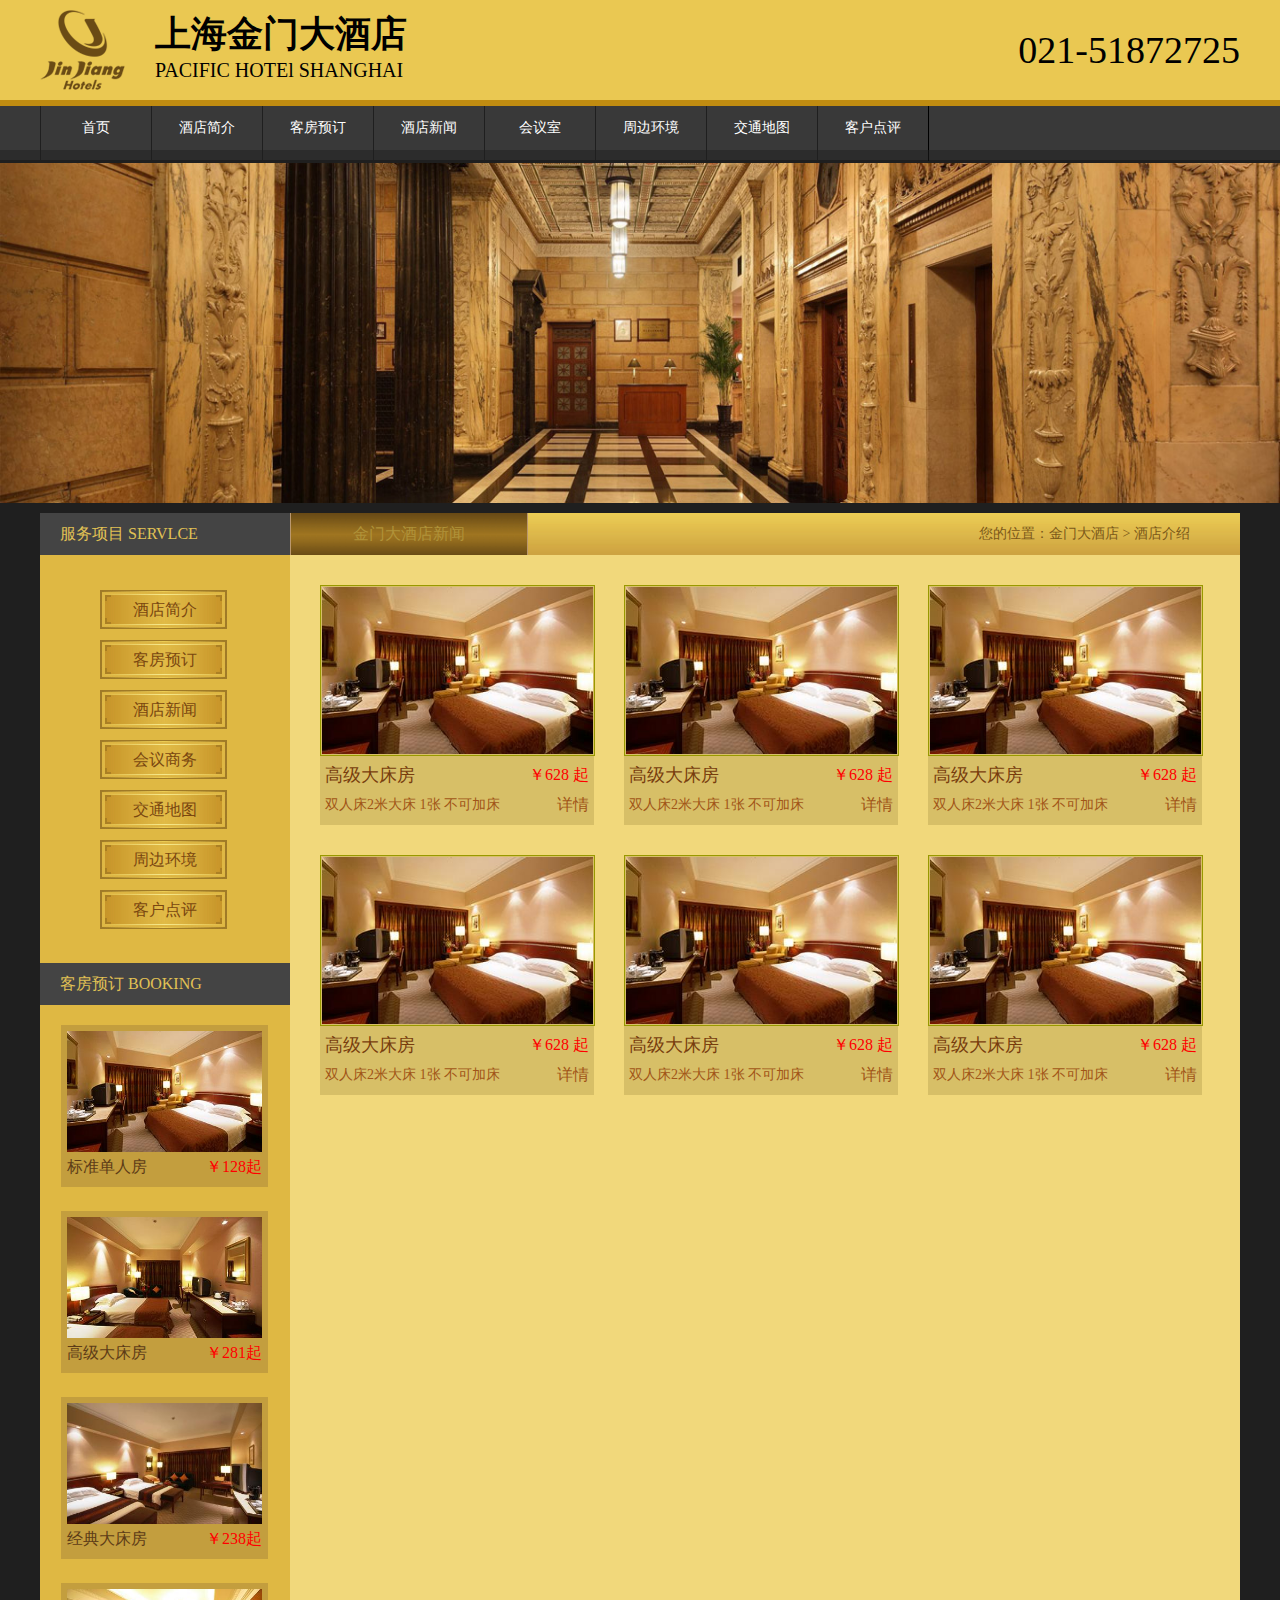
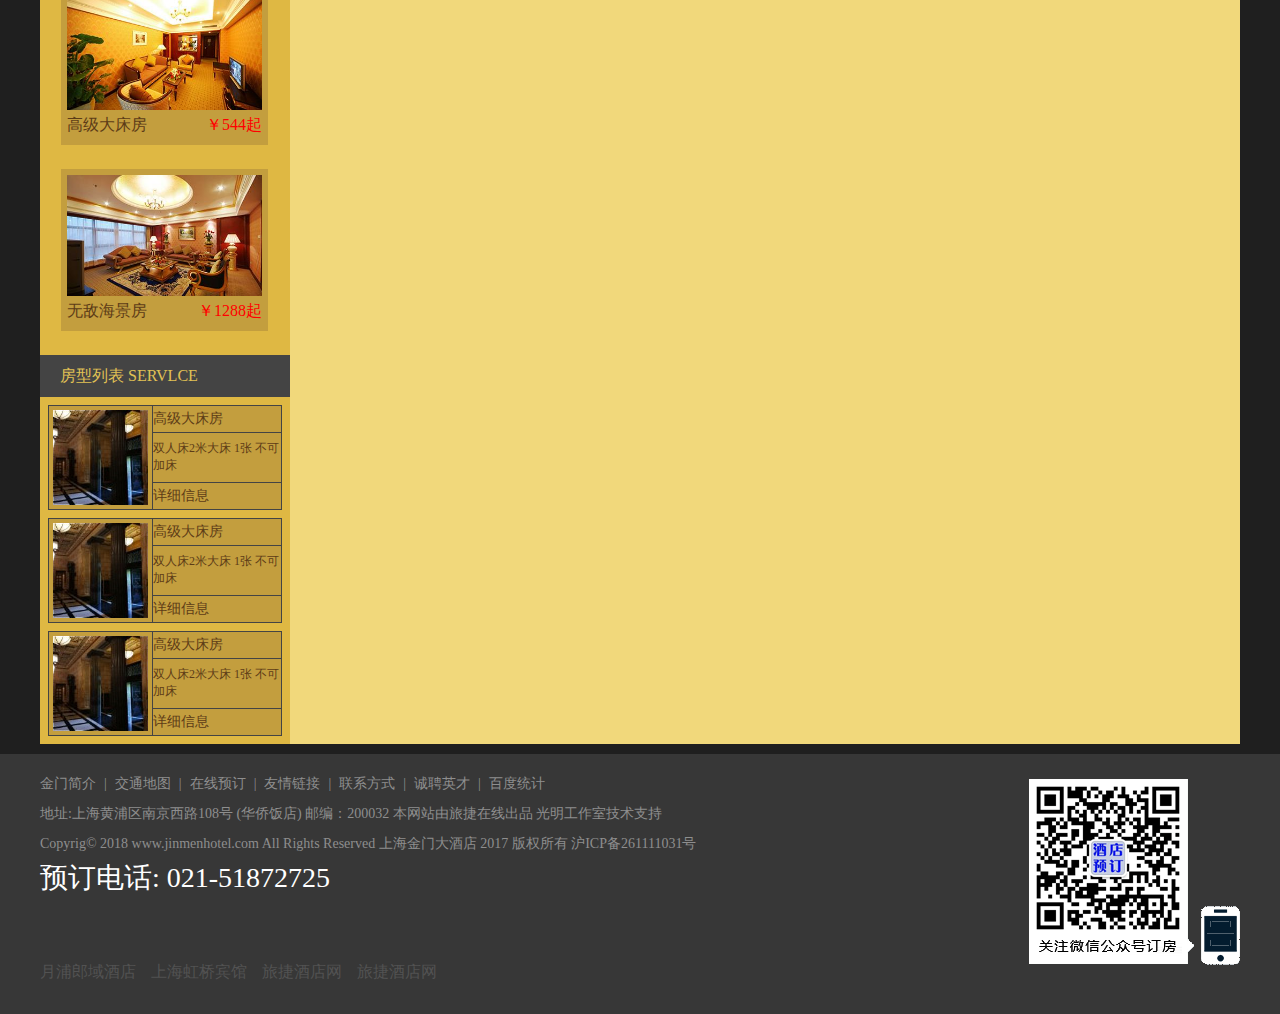
<file: guestRoom.html>
<!DOCTYPE html PUBLIC "-//W3C//DTD HTML 4.01//EN"
"http://www.w3.org/TR/html4/strict.dtd">

<html xmlns="http://www.w3.org/1999/xhtml" lang="en">
	<head>
		<meta http-equiv="Content-Type" content="text/html; charset=UTF-8" />
		<meta name="viewport" content="width=device-width, initial-scale=1.0">
		<title>金门大酒店</title>
		<script src="js/comment.js" type="text/javascript" charset="utf-8"></script>
		
		<link rel="stylesheet" type="text/css" href="css/pc-commonality.css"/>
		<link rel="stylesheet" type="text/css" href="css/pc-index.css"/>
		<link rel="stylesheet" type="text/css" href=""/>
		<link rel="stylesheet" type="text/css" href=""/>
	</head>
				<!--[if IE 6]>
					<style type="text/css">
						#nav-boxsode{display:none;}
						#nav ul li a {line-height: 54px}
					</style>
				<![endif]-->
	<body>
		<!---------公共头部------------------------------------------------>
		<div id="head">
				<div class="head-center">
					<div class="head-left">
						<img src="img/logo-1.png" alt="LOGO"/>
						<p>
							<span style="font-size: 36px;">
								<img src="img/logo.gif" alt="LOGO"/>
								上海金门大酒店
							</span>
							<br>
							<apan class='display'>PACIFIC HOTEl SHANGHAI</apan>
						</p>
					</div>
				
					<div class="head-right">021-51872725</div>					
				</div>
		</div>		
				
		<!---------导航------------------------------------------------>			
		<div id="nav">
			<ul>
				<li><a href="index.html">首页</a></li>
				<li><a href="intro.html">酒店简介</a></li>		
				<li><a href="guestRoom.html">客房预订</a></li>
				<li><a href="news_list.html">酒店新闻</a></li>
				<li><a href="conference.html">会议室</a></li>
				<li><a href="surroundings.html">周边环境</a></li>
				<li><a href="map.html">交通地图</a></li>
				<li><a href="comment_detial.html">客户点评</a></li>
				
			</ul>
			
			<ul style="display: none;">
				<li><a href="intro.html">简&nbsp;介</a></li>				
				<li><a href="guestRoom.html">预&nbsp;订</a></li>
				<li><a href="news_list.html">新&nbsp;闻</a></li>
				<li><a href="conference.html">会&nbsp;议</a></li>
				<li><a href="surroundings.html">环&nbsp;境</a></li>
				<li><a href="comment_detial.html">点&nbsp;评</a></li>
				
			</ul>
			<div id="nav-boxsode"></div>
			<div class="clearfloat"></div>
		</div>			
		
		<!---------轮播图------------------ ---------------------------->			
		<div id="banner">
			<img style="display: block;" src="img/000.jpg"/>
			<img src="img/001.jpg"/>
			<img src="img/002.jpg"/>
			<img src="img/003.jpg"/>
			<img src="img/004.jpg"/>
		</div>	
		<!--最外层的外套-->
		<div id="wrap">
			
			<!---------中部------------------------------------------------>			
			<div id="main">
				<div id="left">
					<div id="left-top">
						<div id="left-top-head">服务项目  SERVLCE</div>
						<div id="left-top-body">
							<ul>
								<li><a href="intro.html">酒店简介</a></li>
								<li><a href="guestRoom.html">客房预订</a></li>
								<li><a href="news_list.html">酒店新闻</a></li>
								<li><a href="conference.html">会议商务</a></li>
								<li><a href="map.html">交通地图</a></li>
								<li><a href="surroundings.html">周边环境</a></li>
								<li><a href="comment_detial.html">客户点评</a></li>
							</ul>
						</div>
					</div>
					<div id="left-bot">
						<div id="left-bot-head">客房预订  BOOKING</div>
						<div id="left-bot-body">
							<ul>
								<li><a href="rooms.html">
									<img src="img/room_001.jpg" alt="" />
									<div class="clearfloat">
										
									</div>
									<div class="text">
										<p>标准单人房</p><span>￥128起</span>
									</div>
								</a></li>
								<li><a href="rooms.html">
									<img src="img/room_002.jpg" alt="" />
									<div class="clearfloat">
										
									</div>
									<div class="text">
										<p>高级大床房</p><span>￥281起</span>
									</div>
								</a></li>
								<li><a href="rooms.html">
									<img src="img/room_003.jpg" alt="" />
									<div class="clearfloat">
										
									</div>
									<div class="text">
										<p>经典大床房</p><span>￥238起</span>
									</div>
								</a></li>
								<li><a href="rooms.html">
									<img src="img/room_005.jpg" alt="" />
									<div class="clearfloat">
										
									</div>
									<div class="text">
										<p>高级大床房</p><span>￥544起</span>
									</div>
								</a></li>
								<li><a href="rooms.html">
									<img src="img/room_006.jpg" alt="" />
									<div class="clearfloat">
										
									</div>
									<div class="text">
										<p>无敌海景房</p><span>￥1288起</span>
									</div>
								</a></li>
							</ul>
						</div>
					</div>
					<div id="left-foot">
						<div id="left-foot-head">房型列表  SERVLCE</div>
						<div id="left-foot-body">
							<table border="1" cellspacing="0" cellpadding="0">
								<tr>
									<td rowspan="4"><a href="#"><img src="img/dp-2.jpg"/></a></td>
									<td><a href="#">高级大床房</a></td>
								</tr>
								<tr>
									<td>双人床2米大床 1张   不可加床</td>
								</tr>
								<tr>
									<td><a href="#">详细信息</a></td>
								</tr>
							</table>
							
							<table border="1" cellspacing="0" cellpadding="0">
								<tr>
									<td rowspan="4"><a href="#"><img src="img/dp-2.jpg"/></a></td>
									<td><a href="#">高级大床房</a></td>
								</tr>
								<tr>
									<td>双人床2米大床 1张   不可加床</td>
								</tr>
								<tr>
									<td><a href="#">详细信息</a></td>
								</tr>
							</table>
							
							<table border="1" cellspacing="0" cellpadding="0">
								<tr>
									<td rowspan="4"><a href="#"><img src="img/dp-2.jpg"/></a></td>
									<td><a href="#">高级大床房</a></td>
								</tr>
								<tr>
									<td>双人床2米大床 1张   不可加床</td>
								</tr>
								<tr>
									<td><a href="#">详细信息</a></td>
								</tr>
							</table>
						</div>
					</div>
				</div>
				<div id="rigth">
					<div id="rigth-top">
						<div id="rigth-top-text">金门大酒店新闻</div>
						<p>您的位置：金门大酒店 > 酒店介绍</p>
					</div>
					<div id="rigth-intro">
						<div id="rigth-intro-room">
							<a href="rooms.html" class="main-cent-img">
								<img src="img/room_001.jpg"/>
								<div class="main-cent-text">
									<p>
										<strong>高级大床房</strong>
										<span>￥628  起</span>
									</p>
									<p class="text">
										<strong>双人床2米大床 1张 不可加床</strong>
										<span>详情</span>
									</p>
								</div>
							</a>
							<a href="rooms.html" class="main-cent-img">
								<img src="img/room_001.jpg"/>
								<div class="main-cent-text">
									<p>
										<strong>高级大床房</strong>
										<span>￥628  起</span>
									</p>
									<p class="text">
										<strong>双人床2米大床 1张 不可加床</strong>
										<span>详情</span>
									</p>
								</div>
							</a>
							<a href="rooms.html" class="main-cent-img hide">
								<img src="img/room_001.jpg"/>
								<div class="main-cent-text">
									<p>
										<strong>高级大床房</strong>
										<span>￥628  起</span>
									</p>
									<p class="text">
										<strong>双人床2米大床 1张 不可加床</strong>
										<span>详情</span>
									</p>
								</div>
							</a>
							<a href="rooms.html" class="main-cent-img">
								<img src="img/room_001.jpg"/>
								<div class="main-cent-text">
									<p>
										<strong>高级大床房</strong>
										<span>￥628  起</span>
									</p>
									<p class="text">
										<strong>双人床2米大床 1张 不可加床</strong>
										<span>详情</span>
									</p>
								</div>
							</a>
							<a href="rooms.html" class="main-cent-img">
								<img src="img/room_001.jpg"/>
								<div class="main-cent-text">
									<p>
										<strong>高级大床房</strong>
										<span>￥628  起</span>
									</p>
									<p class="text">
										<strong>双人床2米大床 1张 不可加床</strong>
										<span>详情</span>
									</p>
								</div>
							</a>
							<a href="rooms.html" class="main-cent-img hide">
								<img src="img/room_001.jpg"/>
								<div class="main-cent-text">
									<p>
										<strong>高级大床房</strong>
										<span>￥628  起</span>
									</p>
									<p class="text">
										<strong>双人床2米大床 1张 不可加床</strong>
										<span>详情</span>
									</p>
								</div>
							</a>
							<div class="clearfloat"></div>
						</div>
						
					</div>	
				</div>
				<div class="clearfloat"></div>
			</div>
			
		</div>
		<!---------底部------------------------------------------------>
		<div id="foot">
			<div class="foot-center">
				<div class="foot-left">
					<div class="foot-left-top">
						<ul>
							<li><a href="#">金门简介</a><span>|</span></li>
							<li><a href="#">交通地图</a><span>|</span></li>
							<li><a href="#">在线预订</a><span>|</span></li>
							<li><a href="#">友情链接</a><span>|</span></li>
							<li><a href="#">联系方式</a><span>|</span></li>
							<li><a href="#">诚聘英才</a><span>|</span></li>
							<li><a href="#">百度统计</a></li>
						</ul>
						<!--用于移动端展示的ui-->
						<ul id="hidder">
							<li>
								
								<a href="index.html">
									<img src="img/boton_1.png"/>
									<p>首页</p>
								</a>
							</li>
							<li>
								
								<a href="#">
									<img src="img/boton_2.png"/>
									<p>电话</p>
								</a>
							</li>
							<li>
								
								<a href="map.html">
									<img src="img/boton_3.png"/>
									<p>地图</p>
								</a>
							</li>
							
						</ul>
						<span class="clearfix"></span>
						<br>
						<div>地址:上海黄浦区南京西路108号 (华侨饭店)  邮编：200032 本网站由旅捷在线出品 光明工作室技术支持 </div>
						<div>Copyrig© 2018 www.jinmenhotel.com All Rights Reserved 上海金门大酒店  2017 版权所有 沪ICP备261111031号</div>
					</div>
					<div class="foot-phone">预订电话: 021-51872725</div>
					<ul id="partner">
						<li><a href="#">月浦郎域酒店</a></li>
						<li><a href="#">上海虹桥宾馆</a></li>
						<li><a href="#">旅捷酒店网</a></li>
						<li><a href="#">旅捷酒店网</a></li>
						
					</ul>
				</div>						
				<div class="foot-right">
					<img src="img/code-1.gif" alt="扫描二维码" />
				</div>						
			</div>
		</div>
		
			
			
		<!--sadsdsadas-->
			<!--<div id="imags" style="width: 500px;height: 500px;border: 1px solid red;position: absolute;top: 0;left: 0;">
				
				
			</div>-->
	
	
	
	</body>
</html>
</file>
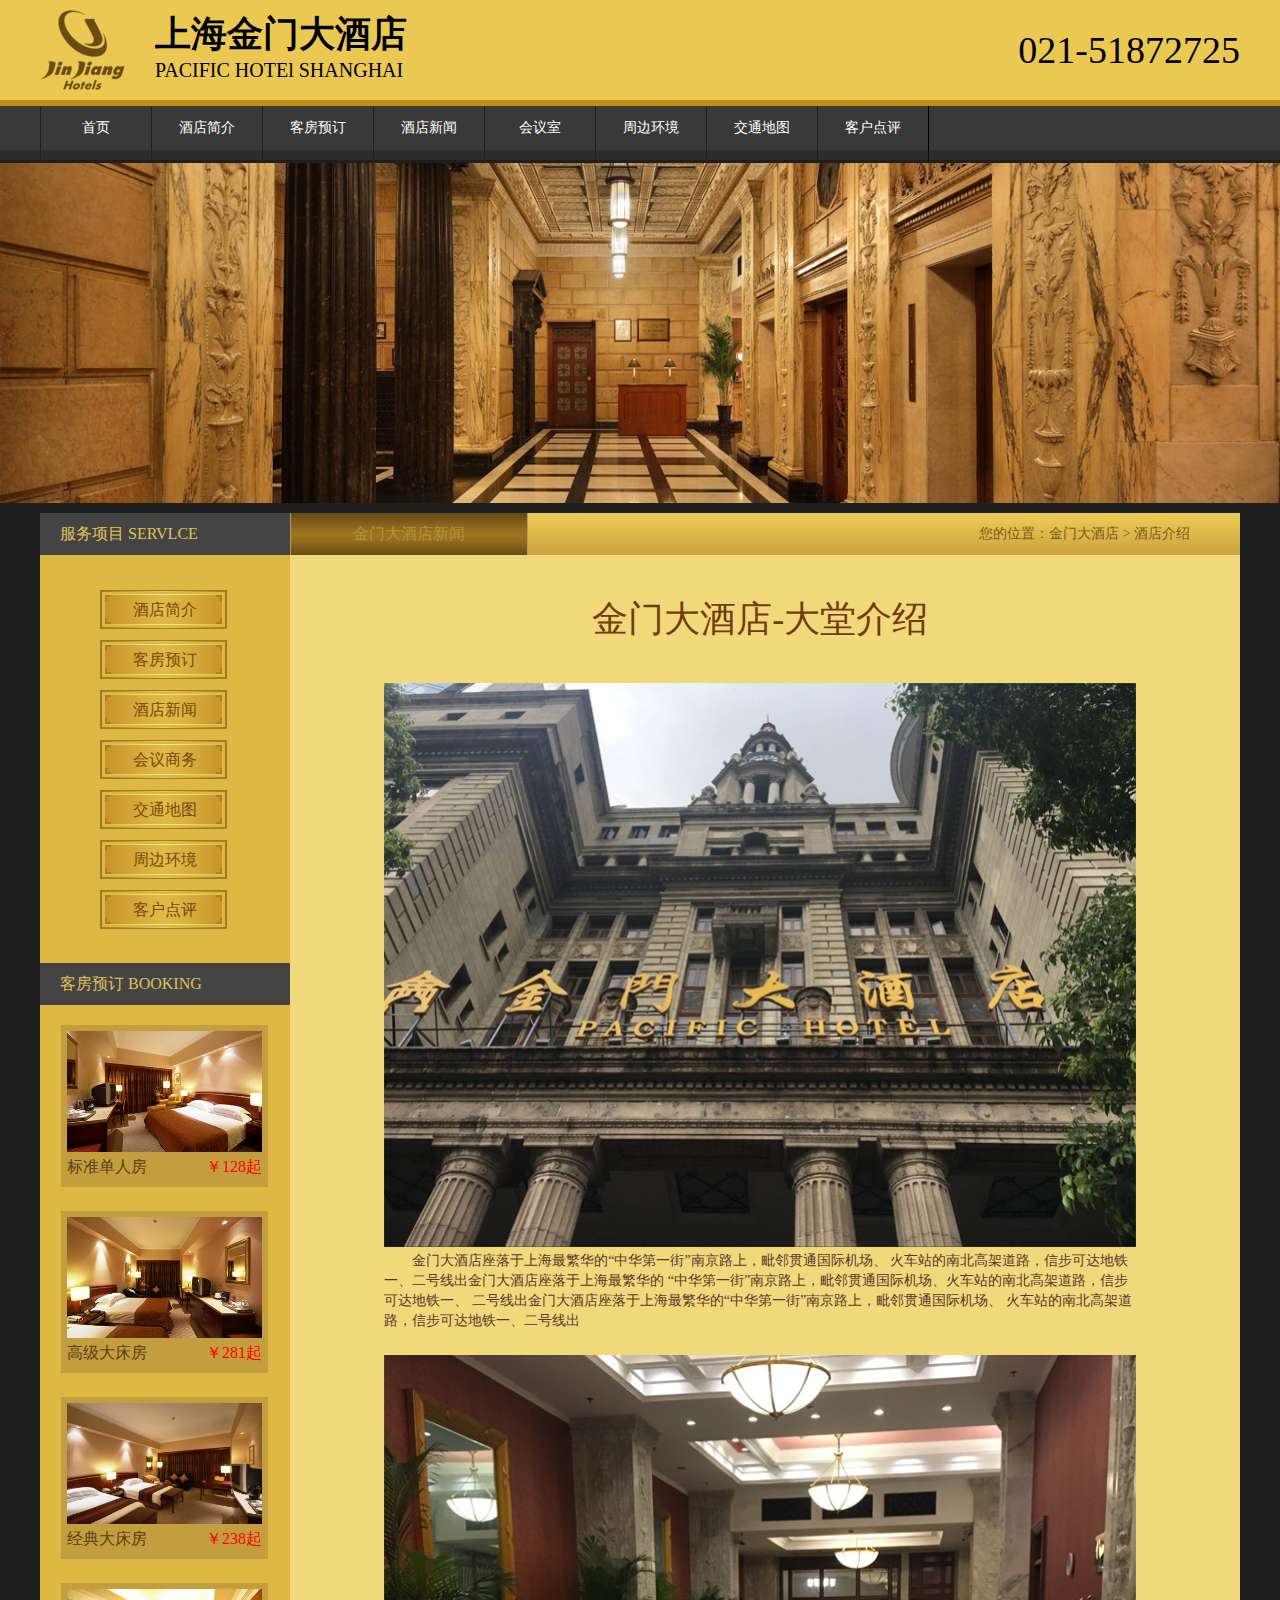
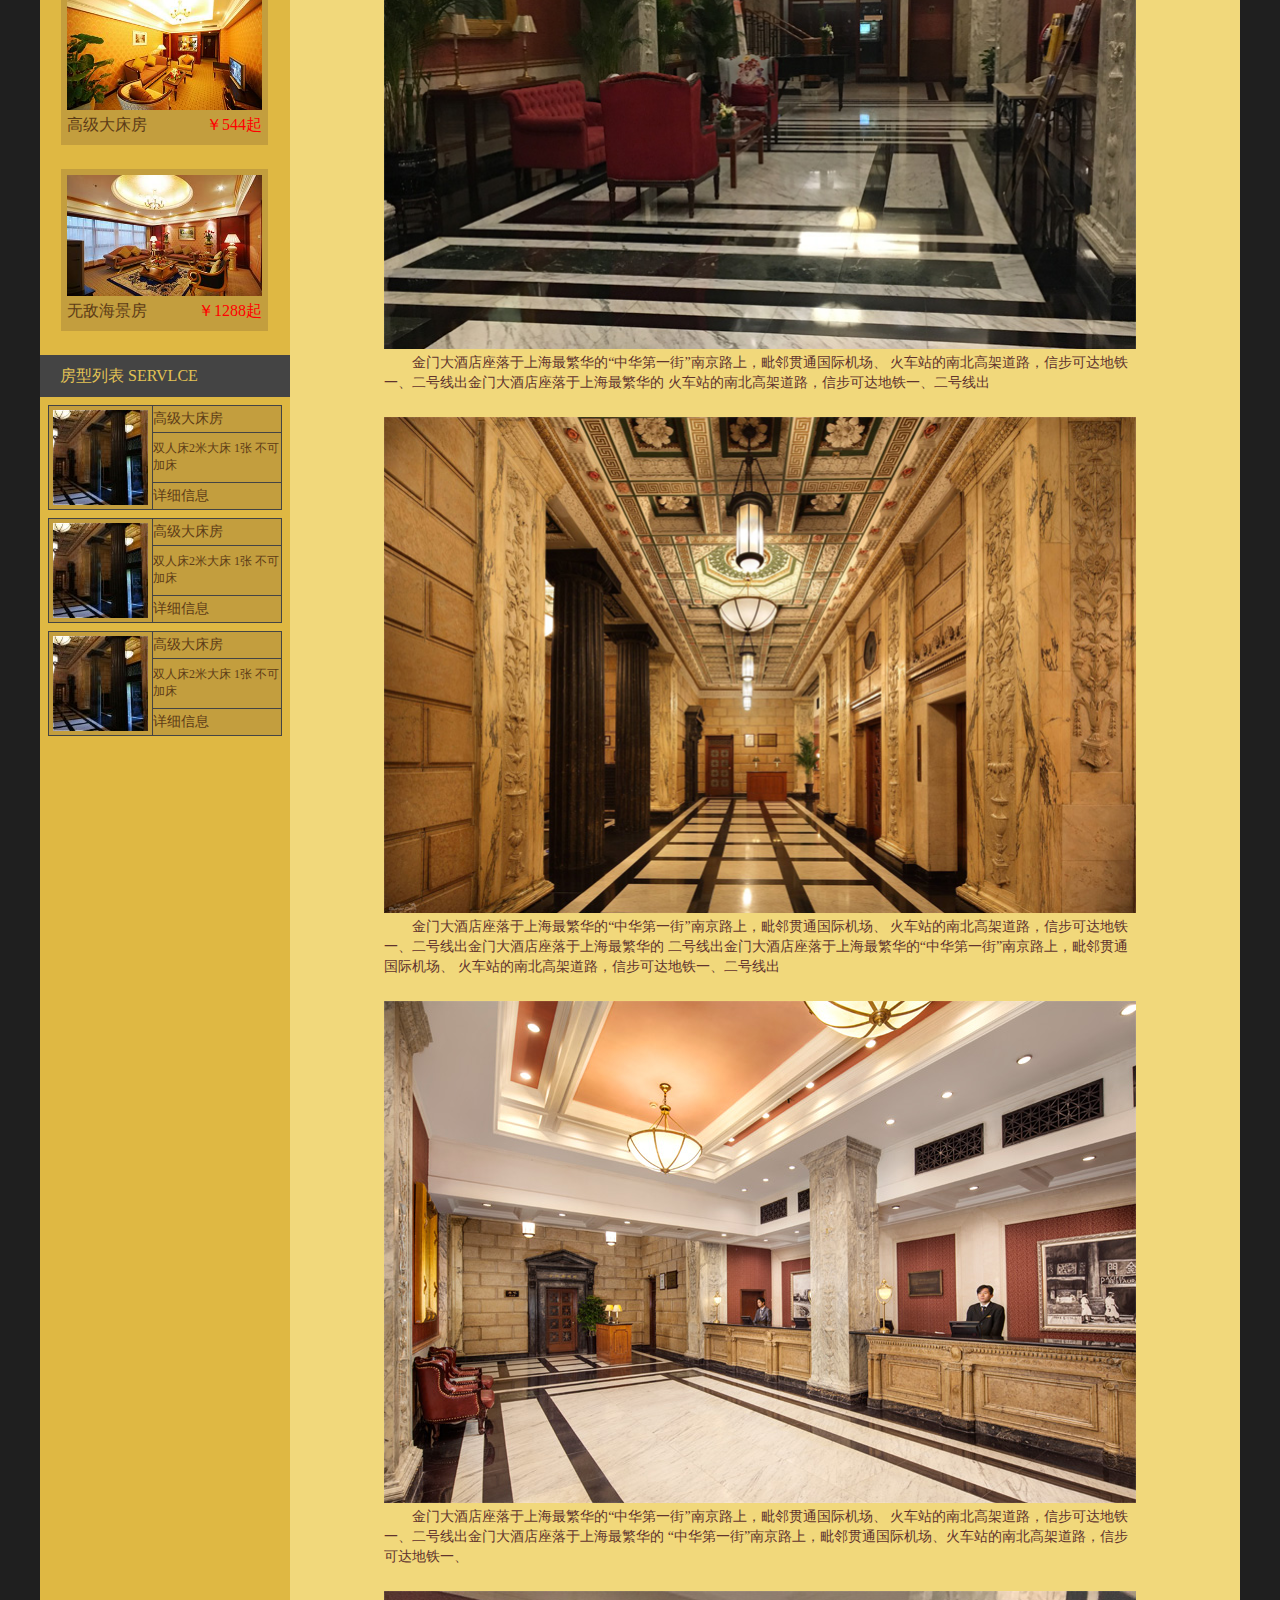
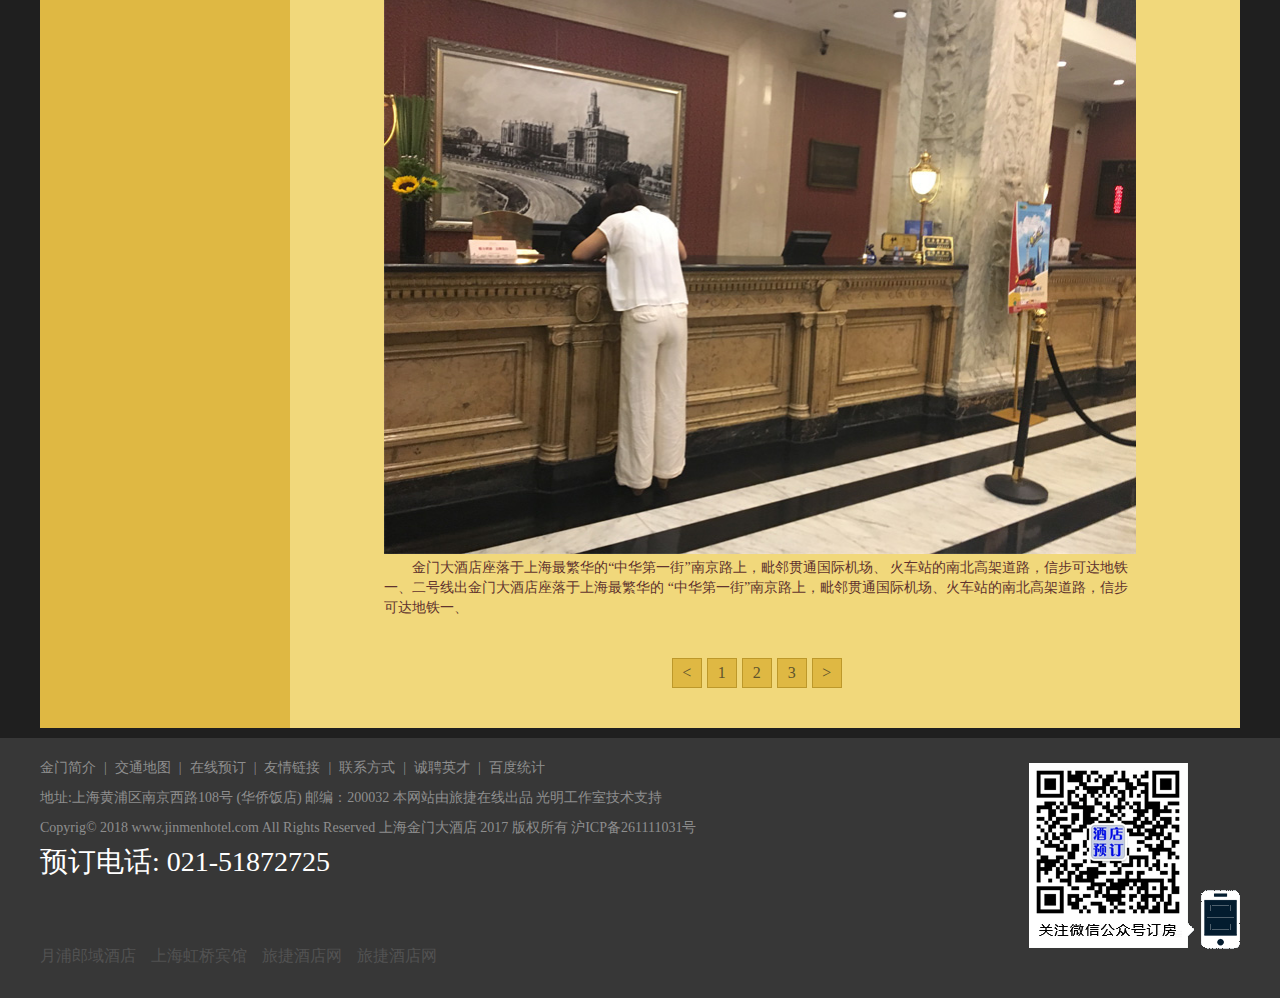
<file: intro-2.html>
<!DOCTYPE html PUBLIC "-//W3C//DTD HTML 4.01//EN"
"http://www.w3.org/TR/html4/strict.dtd">

<html xmlns="http://www.w3.org/1999/xhtml" lang="en">
	<head>
		<meta http-equiv="Content-Type" content="text/html; charset=UTF-8" />
		<meta name="viewport" content="width=device-width, initial-scale=1.0">
		<title>金门大酒店</title>
		<script src="js/comment.js" type="text/javascript" charset="utf-8"></script>

		<link rel="stylesheet" type="text/css" href="css/pc-commonality.css"/>
		<link rel="stylesheet" type="text/css" href="css/pc-index.css"/>
		<link rel="stylesheet" type="text/css" href=""/>
		<link rel="stylesheet" type="text/css" href=""/>
	</head>
				<!--[if IE 6]>
				<style type="text/css">
					#nav-boxsode{display:none;}
					#nav ul li a {line-height: 54px}
				</style>
			<![endif]-->
	<body>
		<!---------公共头部------------------------------------------------>
		<div id="head">
				<div class="head-center">
					<div class="head-left">
						<img src="img/logo-1.png" alt="LOGO"/>
						<p>
							<span style="font-size: 36px;">
								<img src="img/logo.gif" alt="LOGO"/>
								上海金门大酒店
							</span>
							<br>
							<apan class='display'>PACIFIC HOTEl SHANGHAI</apan>
						</p>
					</div>
				
					<div class="head-right">021-51872725</div>					
				</div>
		</div>		
				
		<!---------导航------------------------------------------------>			
		<div id="nav">
			<ul>
				<li><a href="index.html">首页</a></li>
				<li><a href="intro.html">酒店简介</a></li>		
				<li><a href="guestRoom.html">客房预订</a></li>
				<li><a href="news_list.html">酒店新闻</a></li>
				<li><a href="conference.html">会议室</a></li>
				<li><a href="surroundings.html">周边环境</a></li>
				<li><a href="map.html">交通地图</a></li>
				<li><a href="comment_detial.html">客户点评</a></li>
				
			</ul>
			
			<ul style="display: none;">
				<li><a href="intro.html">简&nbsp;介</a></li>				
				<li><a href="guestRoom.html">预&nbsp;订</a></li>
				<li><a href="news_list.html">新&nbsp;闻</a></li>
				<li><a href="conference.html">会&nbsp;议</a></li>
				<li><a href="surroundings.html">环&nbsp;境</a></li>
				<li><a href="comment_detial.html">点&nbsp;评</a></li>
				
			</ul>
			<div id="nav-boxsode"></div>
			<div class="clearfloat"></div>
		</div>			
		
		<!---------轮播图------------------ ---------------------------->			
		<div id="banner">
			<img style="display: block;" src="img/000.jpg"/>
			<img src="img/001.jpg"/>
			<img src="img/002.jpg"/>
			<img src="img/003.jpg"/>
			<img src="img/004.jpg"/>
		</div>	
		<!--最外层的外套-->
		<div id="wrap">
			
			<!---------中部------------------------------------------------>			
			<div id="main">
				<div id="left">
					<div id="left-top">
						<div id="left-top-head">服务项目  SERVLCE</div>
						<div id="left-top-body">
							<ul>
								<li><a href="intro.html">酒店简介</a></li>
								<li><a href="guestRoom.html">客房预订</a></li>
								<li><a href="news_list.html">酒店新闻</a></li>
								<li><a href="conference.html">会议商务</a></li>
								<li><a href="map.html">交通地图</a></li>
								<li><a href="surroundings.html">周边环境</a></li>
								<li><a href="comment_detial.html">客户点评</a></li>
							</ul>
						</div>
					</div>
					<div id="left-bot">
						<div id="left-bot-head">客房预订  BOOKING</div>
						<div id="left-bot-body">
							<ul>
								<li><a href="#">
									<img src="img/room_001.jpg" alt="" />
									<div class="clearfloat">
										
									</div>
									<div class="text">
										<p>标准单人房</p><span>￥128起</span>
									</div>
								</a></li>
								<li><a href="#">
									<img src="img/room_002.jpg" alt="" />
									<div class="clearfloat">
										
									</div>
									<div class="text">
										<p>高级大床房</p><span>￥281起</span>
									</div>
								</a></li>
								<li><a href="#">
									<img src="img/room_003.jpg" alt="" />
									<div class="clearfloat">
										
									</div>
									<div class="text">
										<p>经典大床房</p><span>￥238起</span>
									</div>
								</a></li>
								<li><a href="#">
									<img src="img/room_005.jpg" alt="" />
									<div class="clearfloat">
										
									</div>
									<div class="text">
										<p>高级大床房</p><span>￥544起</span>
									</div>
								</a></li>
								<li><a href="#">
									<img src="img/room_006.jpg" alt="" />
									<div class="clearfloat">
										
									</div>
									<div class="text">
										<p>无敌海景房</p><span>￥1288起</span>
									</div>
								</a></li>
							</ul>
						</div>
					</div>
					<div id="left-foot">
						<div id="left-foot-head">房型列表  SERVLCE</div>
						<div id="left-foot-body">
							<table border="1" cellspacing="0" cellpadding="0">
								<tr>
									<td rowspan="4"><a href="#"><img src="img/dp-2.jpg"/></a></td>
									<td><a href="#">高级大床房</a></td>
								</tr>
								<tr>
									<td>双人床2米大床 1张   不可加床</td>
								</tr>
								<tr>
									<td><a href="#">详细信息</a></td>
								</tr>
							</table>
							
							<table border="1" cellspacing="0" cellpadding="0">
								<tr>
									<td rowspan="4"><a href="#"><img src="img/dp-2.jpg"/></a></td>
									<td><a href="#">高级大床房</a></td>
								</tr>
								<tr>
									<td>双人床2米大床 1张   不可加床</td>
								</tr>
								<tr>
									<td><a href="#">详细信息</a></td>
								</tr>
							</table>
							
							<table border="1" cellspacing="0" cellpadding="0">
								<tr>
									<td rowspan="4"><a href="#"><img src="img/dp-2.jpg"/></a></td>
									<td><a href="#">高级大床房</a></td>
								</tr>
								<tr>
									<td>双人床2米大床 1张   不可加床</td>
								</tr>
								<tr>
									<td><a href="#">详细信息</a></td>
								</tr>
							</table>
						</div>
					</div>
				</div>
				<div id="rigth">
					<div id="rigth-top">
						<div id="rigth-top-text">金门大酒店新闻</div>
						<p>您的位置：金门大酒店 > 酒店介绍</p>
					</div>
					<div id="rigth-intro">
						<h1>金门大酒店-大堂介绍</h1>
						<div class="rigth-intro-box">
							<img src="img/intro-5.jpg"/>
							<p>     金门大酒店座落于上海最繁华的“中华第一街”南京路上，毗邻贯通国际机场、
								火车站的南北高架道路，信步可达地铁一、二号线出金门大酒店座落于上海最繁华的
								“中华第一街”南京路上，毗邻贯通国际机场、火车站的南北高架道路，信步可达地铁一、
								二号线出金门大酒店座落于上海最繁华的“中华第一街”南京路上，毗邻贯通国际机场、
								火车站的南北高架道路，信步可达地铁一、二号线出
							</p>
						</div>
						<div class="rigth-intro-box">
							<img src="img/intro-6.jpg"/>
							<p>     金门大酒店座落于上海最繁华的“中华第一街”南京路上，毗邻贯通国际机场、
								火车站的南北高架道路，信步可达地铁一、二号线出金门大酒店座落于上海最繁华的
								
								火车站的南北高架道路，信步可达地铁一、二号线出
							</p>
						</div>
						<div class="rigth-intro-box">
							<img src="img/intro-7.jpg"/>
							<p>     金门大酒店座落于上海最繁华的“中华第一街”南京路上，毗邻贯通国际机场、
								火车站的南北高架道路，信步可达地铁一、二号线出金门大酒店座落于上海最繁华的
								
								二号线出金门大酒店座落于上海最繁华的“中华第一街”南京路上，毗邻贯通国际机场、
								火车站的南北高架道路，信步可达地铁一、二号线出
							</p>
						</div>
						<div class="rigth-intro-box">
							<img src="img/intro-8.jpg"/>
							<p>     金门大酒店座落于上海最繁华的“中华第一街”南京路上，毗邻贯通国际机场、
								火车站的南北高架道路，信步可达地铁一、二号线出金门大酒店座落于上海最繁华的
								“中华第一街”南京路上，毗邻贯通国际机场、火车站的南北高架道路，信步可达地铁一、
								
							</p>
						</div>
						<div class="rigth-intro-box">
							<img src="img/intro-9.jpg"/>
							<p>     金门大酒店座落于上海最繁华的“中华第一街”南京路上，毗邻贯通国际机场、
								火车站的南北高架道路，信步可达地铁一、二号线出金门大酒店座落于上海最繁华的
								“中华第一街”南京路上，毗邻贯通国际机场、火车站的南北高架道路，信步可达地铁一、
								
							</p>
						</div>
						<ol>
							<li><a href="#"><</a></li>
							
						    <li><a href="#">1</a></li>
						
						    <li><a href="#">2</a></li>
						
						    <li><a href="#">3</a></li>
						    
						    <li><a href="#">></a></li>
						    
						</ol>
					</div>	
				</div>
				<div class="clearfloat"></div>
			</div>
			
		</div>
		<!---------底部------------------------------------------------>
		<div id="foot">
			<div class="foot-center">
				<div class="foot-left">
					<div class="foot-left-top">
						<ul>
							<li><a href="#">金门简介</a><span>|</span></li>
							<li><a href="#">交通地图</a><span>|</span></li>
							<li><a href="#">在线预订</a><span>|</span></li>
							<li><a href="#">友情链接</a><span>|</span></li>
							<li><a href="#">联系方式</a><span>|</span></li>
							<li><a href="#">诚聘英才</a><span>|</span></li>
							<li><a href="#">百度统计</a></li>
						</ul>
						<!--用于移动端展示的ui-->
						<ul id="hidder">
							<li>
								
								<a href="index.html">
									<img src="img/boton_1.png"/>
									<p>首页</p>
								</a>
							</li>
							<li>
								
								<a href="#">
									<img src="img/boton_2.png"/>
									<p>电话</p>
								</a>
							</li>
							<li>
								
								<a href="map.html">
									<img src="img/boton_3.png"/>
									<p>地图</p>
								</a>
							</li>
							
						</ul>
						<span class="clearfix"></span>
						<br>
						<div>地址:上海黄浦区南京西路108号 (华侨饭店)  邮编：200032 本网站由旅捷在线出品 光明工作室技术支持 </div>
						<div>Copyrig© 2018 www.jinmenhotel.com All Rights Reserved 上海金门大酒店  2017 版权所有 沪ICP备261111031号</div>
					</div>
					<div class="foot-phone">预订电话: 021-51872725</div>
					<ul id="partner">
						<li><a href="#">月浦郎域酒店</a></li>
						<li><a href="#">上海虹桥宾馆</a></li>
						<li><a href="#">旅捷酒店网</a></li>
						<li><a href="#">旅捷酒店网</a></li>
						
					</ul>
				</div>						
				<div class="foot-right">
					<img src="img/code-1.gif" alt="扫描二维码" />
				</div>						
			</div>
		</div>
		
			
			
		<!--sadsdsadas-->
			<!--<div id="imags" style="width: 500px;height: 500px;border: 1px solid red;position: absolute;top: 0;left: 0;">
				
				
			</div>-->
	
	
	
	</body>
</html>
</file>
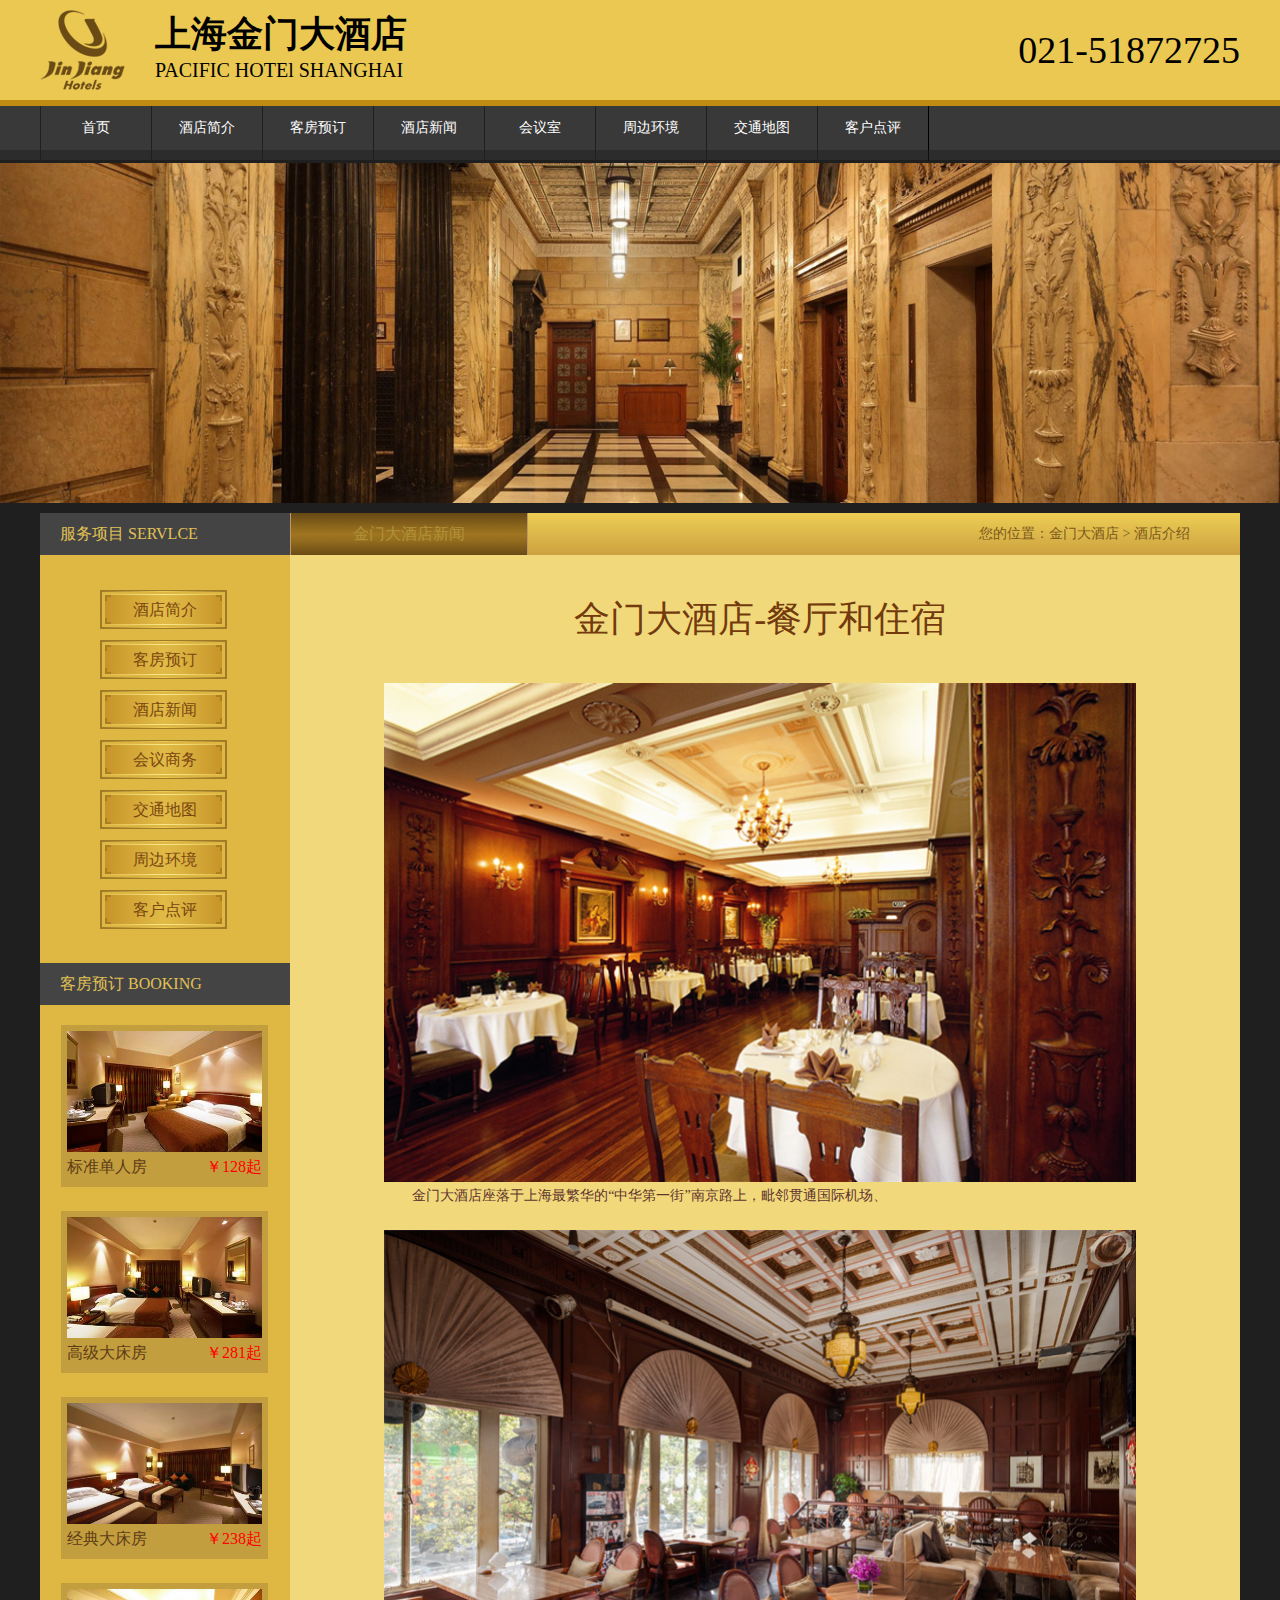
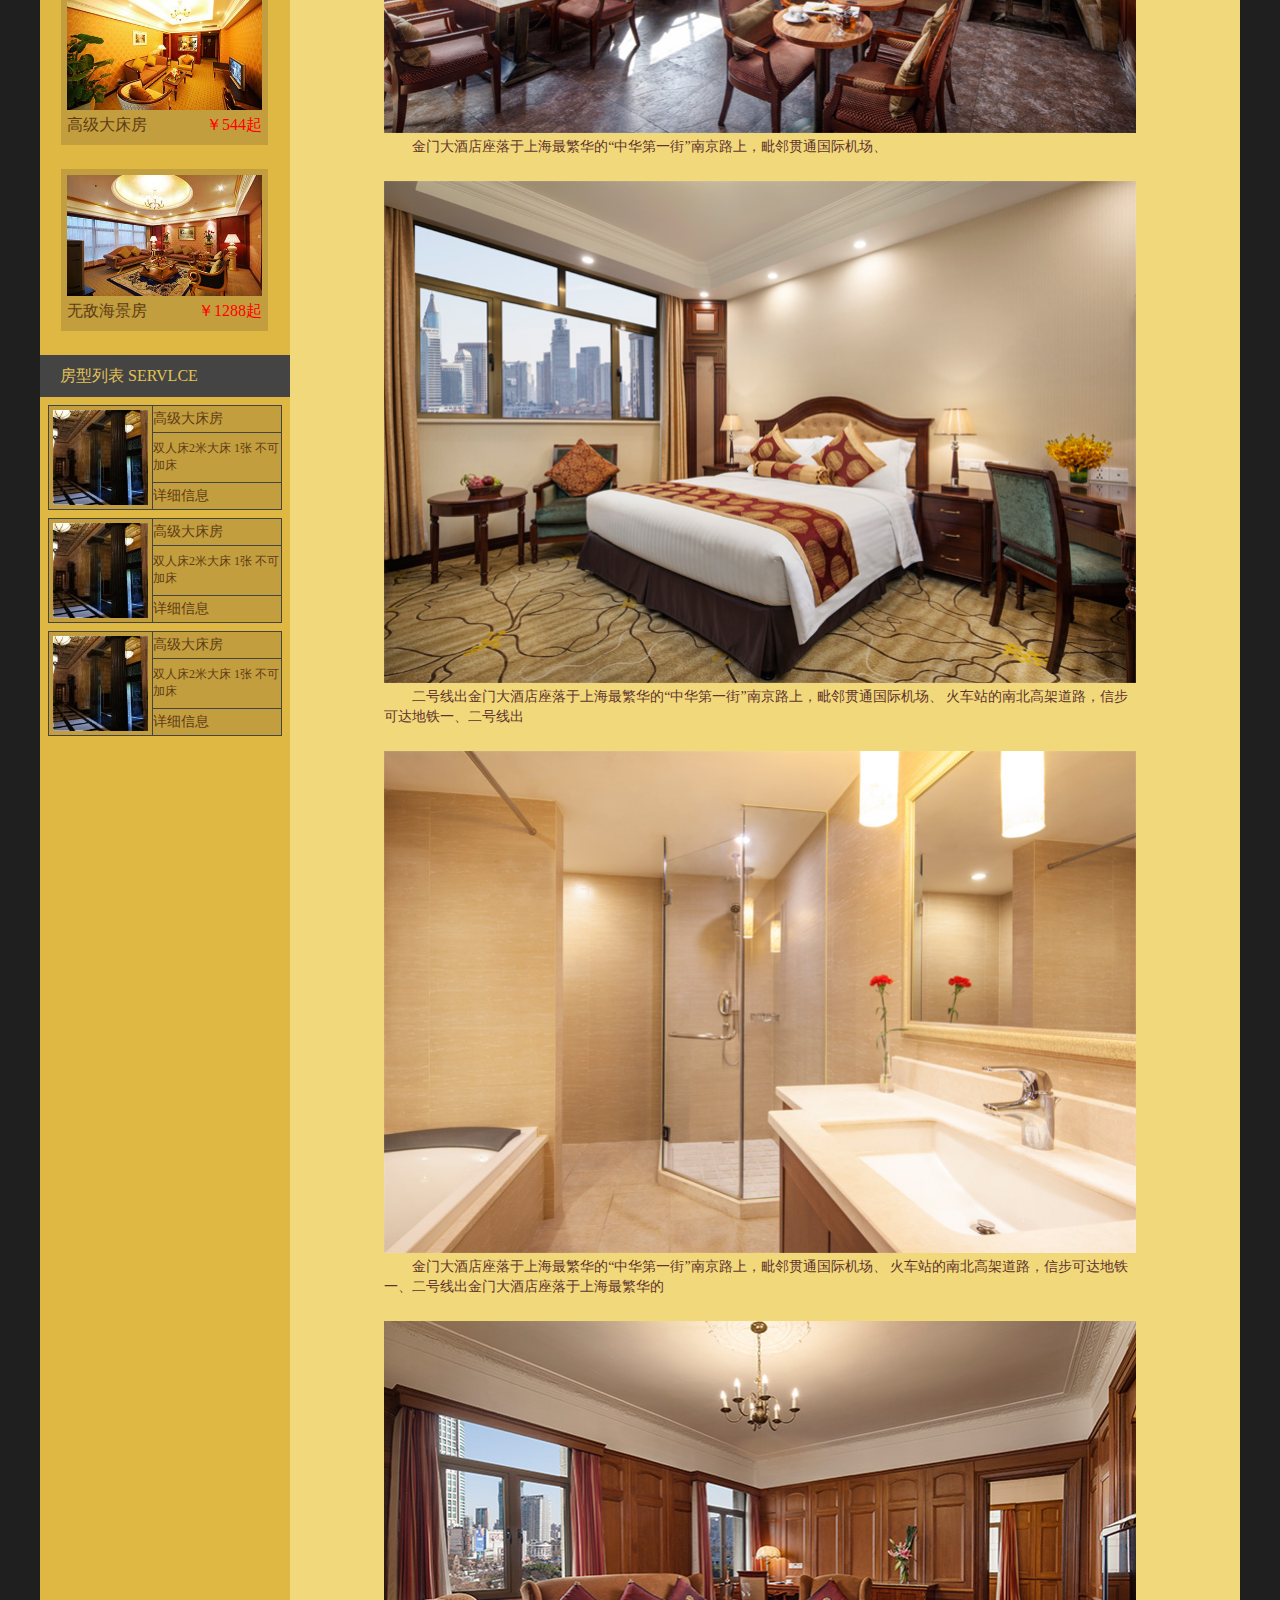
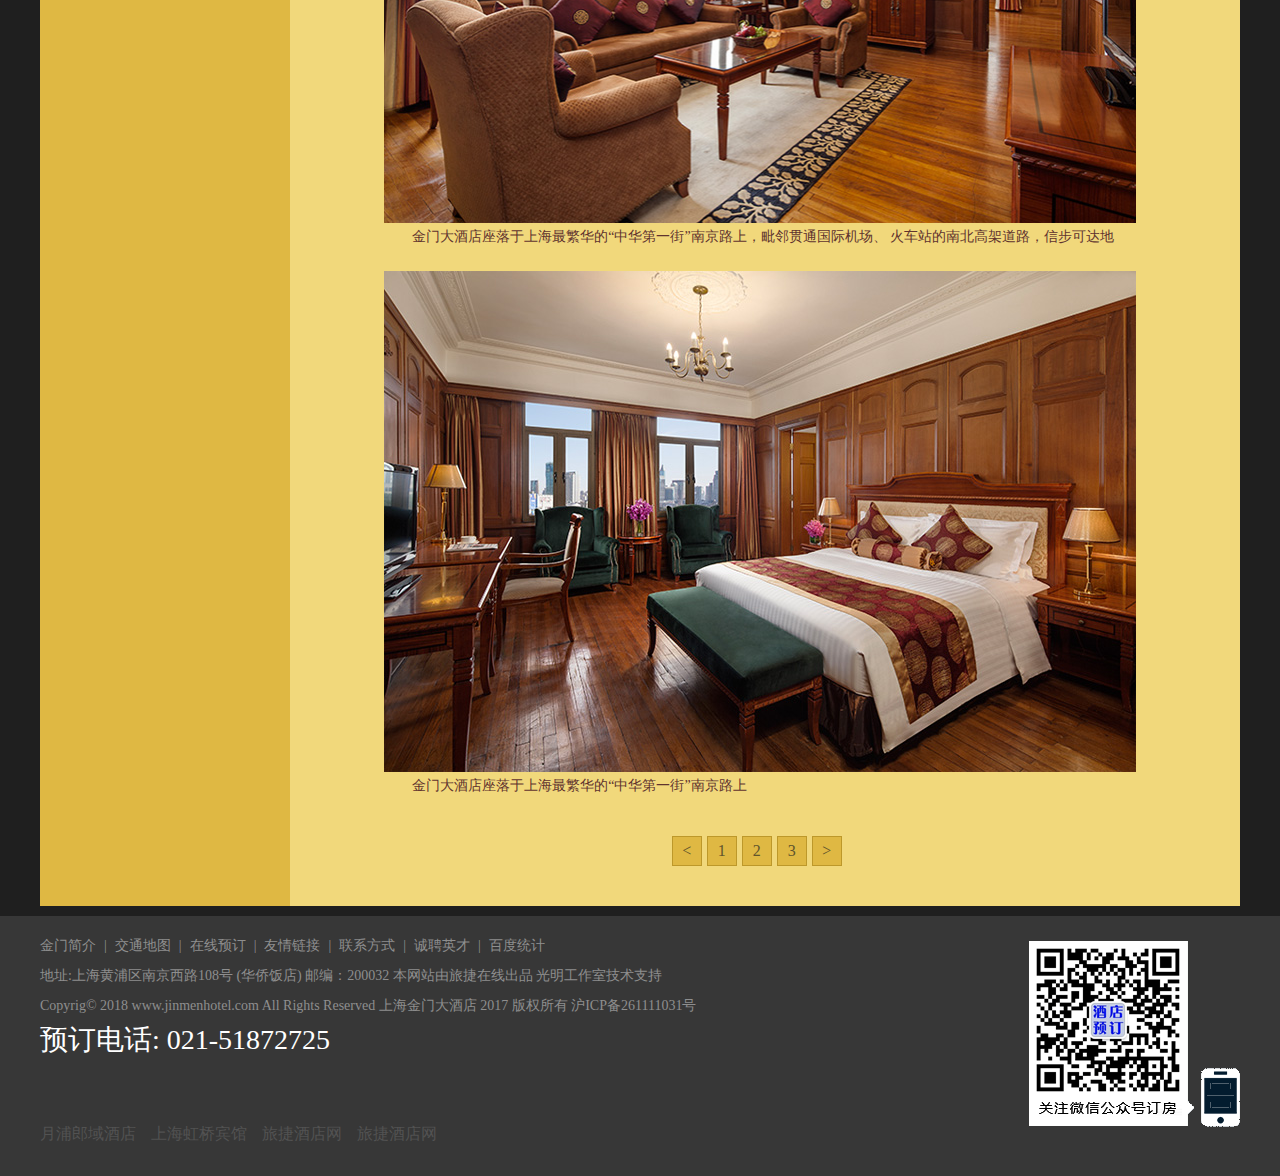
<file: intro-3.html>
<!DOCTYPE html PUBLIC "-//W3C//DTD HTML 4.01//EN"
"http://www.w3.org/TR/html4/strict.dtd">

<html xmlns="http://www.w3.org/1999/xhtml" lang="en">
	<head>
		<meta http-equiv="Content-Type" content="text/html; charset=UTF-8" />
		<meta name="viewport" content="width=device-width, initial-scale=1.0">
		<title>金门大酒店</title>
		<script src="js/comment.js" type="text/javascript" charset="utf-8"></script>
		
		<link rel="stylesheet" type="text/css" href="css/pc-commonality.css"/>
		<link rel="stylesheet" type="text/css" href="css/pc-index.css"/>
		<link rel="stylesheet" type="text/css" href=""/>
		<link rel="stylesheet" type="text/css" href=""/>
	</head>
				<!--[if IE 6]>
				<style type="text/css">
					#nav-boxsode{display:none;}
					#nav ul li a {line-height: 54px}
				</style>
			<![endif]-->
	<body>
		<!---------公共头部------------------------------------------------>
		<div id="head">
				<div class="head-center">
					<div class="head-left">
						<img src="img/logo-1.png" alt="LOGO"/>
						<p>
							<span style="font-size: 36px;">
								<img src="img/logo.gif" alt="LOGO"/>
								上海金门大酒店
							</span>
							<br>
							<apan class='display'>PACIFIC HOTEl SHANGHAI</apan>
						</p>
					</div>
				
					<div class="head-right">021-51872725</div>					
				</div>
		</div>		
				
		<!---------导航------------------------------------------------>			
		<div id="nav">
			<ul>
				<li><a href="index.html">首页</a></li>
				<li><a href="intro.html">酒店简介</a></li>		
				<li><a href="guestRoom.html">客房预订</a></li>
				<li><a href="news_list.html">酒店新闻</a></li>
				<li><a href="conference.html">会议室</a></li>
				<li><a href="surroundings.html">周边环境</a></li>
				<li><a href="map.html">交通地图</a></li>
				<li><a href="comment_detial.html">客户点评</a></li>
				
			</ul>
			
			<ul style="display: none;">
				<li><a href="intro.html">简&nbsp;介</a></li>				
				<li><a href="guestRoom.html">预&nbsp;订</a></li>
				<li><a href="news_list.html">新&nbsp;闻</a></li>
				<li><a href="conference.html">会&nbsp;议</a></li>
				<li><a href="surroundings.html">环&nbsp;境</a></li>
				<li><a href="comment_detial.html">点&nbsp;评</a></li>
				
			</ul>
			<div id="nav-boxsode"></div>
			<div class="clearfloat"></div>
		</div>			
		
		<!---------轮播图------------------ ---------------------------->			
		<div id="banner">
			<img style="display: block;" src="img/000.jpg"/>
			<img src="img/001.jpg"/>
			<img src="img/002.jpg"/>
			<img src="img/003.jpg"/>
			<img src="img/004.jpg"/>
		</div>	
		<!--最外层的外套-->
		<div id="wrap">
			
			<!---------中部------------------------------------------------>			
			<div id="main">
				<div id="left">
					<div id="left-top">
						<div id="left-top-head">服务项目  SERVLCE</div>
						<div id="left-top-body">
							<ul>
								<li><a href="intro.html">酒店简介</a></li>
								<li><a href="guestRoom.html">客房预订</a></li>
								<li><a href="news_list.html">酒店新闻</a></li>
								<li><a href="conference.html">会议商务</a></li>
								<li><a href="map.html">交通地图</a></li>
								<li><a href="surroundings.html">周边环境</a></li>
								<li><a href="comment_detial.html">客户点评</a></li>
							</ul>
						</div>
					</div>
					<div id="left-bot">
						<div id="left-bot-head">客房预订  BOOKING</div>
						<div id="left-bot-body">
							<ul>
								<li><a href="#">
									<img src="img/room_001.jpg" alt="" />
									<div class="clearfloat">
										
									</div>
									<div class="text">
										<p>标准单人房</p><span>￥128起</span>
									</div>
								</a></li>
								<li><a href="#">
									<img src="img/room_002.jpg" alt="" />
									<div class="clearfloat">
										
									</div>
									<div class="text">
										<p>高级大床房</p><span>￥281起</span>
									</div>
								</a></li>
								<li><a href="#">
									<img src="img/room_003.jpg" alt="" />
									<div class="clearfloat">
										
									</div>
									<div class="text">
										<p>经典大床房</p><span>￥238起</span>
									</div>
								</a></li>
								<li><a href="#">
									<img src="img/room_005.jpg" alt="" />
									<div class="clearfloat">
										
									</div>
									<div class="text">
										<p>高级大床房</p><span>￥544起</span>
									</div>
								</a></li>
								<li><a href="#">
									<img src="img/room_006.jpg" alt="" />
									<div class="clearfloat">
										
									</div>
									<div class="text">
										<p>无敌海景房</p><span>￥1288起</span>
									</div>
								</a></li>
							</ul>
						</div>
						
					</div>
					<div id="left-foot">
						<div id="left-foot-head">房型列表  SERVLCE</div>
						<div id="left-foot-body">
							<table border="1" cellspacing="0" cellpadding="0">
								<tr>
									<td rowspan="4"><a href="#"><img src="img/dp-2.jpg"/></a></td>
									<td><a href="#">高级大床房</a></td>
								</tr>
								<tr>
									<td>双人床2米大床 1张   不可加床</td>
								</tr>
								<tr>
									<td><a href="#">详细信息</a></td>
								</tr>
							</table>
							
							<table border="1" cellspacing="0" cellpadding="0">
								<tr>
									<td rowspan="4"><a href="#"><img src="img/dp-2.jpg"/></a></td>
									<td><a href="#">高级大床房</a></td>
								</tr>
								<tr>
									<td>双人床2米大床 1张   不可加床</td>
								</tr>
								<tr>
									<td><a href="#">详细信息</a></td>
								</tr>
							</table>
							
							<table border="1" cellspacing="0" cellpadding="0">
								<tr>
									<td rowspan="4"><a href="#"><img src="img/dp-2.jpg"/></a></td>
									<td><a href="#">高级大床房</a></td>
								</tr>
								<tr>
									<td>双人床2米大床 1张   不可加床</td>
								</tr>
								<tr>
									<td><a href="#">详细信息</a></td>
								</tr>
							</table>
						</div>
					</div>
				</div>
				<div id="rigth">
					<div id="rigth-top">
						<div id="rigth-top-text">金门大酒店新闻</div>
						<p>您的位置：金门大酒店 > 酒店介绍</p>
					</div>
					<div id="rigth-intro">
						<h1>金门大酒店-餐厅和住宿</h1>
						<div class="rigth-intro-box">
							<img src="img/intro-10.jpg"/>
							<p>     金门大酒店座落于上海最繁华的“中华第一街”南京路上，毗邻贯通国际机场、
								
							</p>
						</div>
						<div class="rigth-intro-box">
							<img src="img/intro-11.jpg"/>
							<p>     金门大酒店座落于上海最繁华的“中华第一街”南京路上，毗邻贯通国际机场、
								
							</p>
						</div>
						<div class="rigth-intro-box">
							<img src="img/intro-12.jpg"/>
							<p>
								二号线出金门大酒店座落于上海最繁华的“中华第一街”南京路上，毗邻贯通国际机场、
								火车站的南北高架道路，信步可达地铁一、二号线出
							</p>
						</div>
						<div class="rigth-intro-box">
							<img src="img/intro-13.jpg"/>
							<p>     金门大酒店座落于上海最繁华的“中华第一街”南京路上，毗邻贯通国际机场、
								火车站的南北高架道路，信步可达地铁一、二号线出金门大酒店座落于上海最繁华的								
							</p>
						</div>
						<div class="rigth-intro-box">
							<img src="img/intro-14.jpg"/>
							<p>     金门大酒店座落于上海最繁华的“中华第一街”南京路上，毗邻贯通国际机场、
								火车站的南北高架道路，信步可达地
								
							</p>
						</div>
						<div class="rigth-intro-box">
							<img src="img/intro-15.jpg"/>
							<p>     金门大酒店座落于上海最繁华的“中华第一街”南京路上
								
							</p>
						</div>
						<ol>
							<li><a href="#"><</a></li>
							
						    <li><a href="#">1</a></li>
						
						    <li><a href="#">2</a></li>
						
						    <li><a href="#">3</a></li>
						    
						    <li><a href="#">></a></li>
						    
						</ol>
					</div>	
				</div>
				<div class="clearfloat"></div>
			</div>
			
		</div>
		<!---------底部------------------------------------------------>
		<div id="foot">
			<div class="foot-center">
				<div class="foot-left">
					<div class="foot-left-top">
						<ul>
							<li><a href="#">金门简介</a><span>|</span></li>
							<li><a href="#">交通地图</a><span>|</span></li>
							<li><a href="#">在线预订</a><span>|</span></li>
							<li><a href="#">友情链接</a><span>|</span></li>
							<li><a href="#">联系方式</a><span>|</span></li>
							<li><a href="#">诚聘英才</a><span>|</span></li>
							<li><a href="#">百度统计</a></li>
						</ul>
						<!--用于移动端展示的ui-->
						<ul id="hidder">
							<li>
								
								<a href="index.html">
									<img src="img/boton_1.png"/>
									<p>首页</p>
								</a>
							</li>
							<li>
								
								<a href="#">
									<img src="img/boton_2.png"/>
									<p>电话</p>
								</a>
							</li>
							<li>
								
								<a href="map.html">
									<img src="img/boton_3.png"/>
									<p>地图</p>
								</a>
							</li>
							
						</ul>
						<span class="clearfix"></span>
						<br>
						<div>地址:上海黄浦区南京西路108号 (华侨饭店)  邮编：200032 本网站由旅捷在线出品 光明工作室技术支持 </div>
						<div>Copyrig© 2018 www.jinmenhotel.com All Rights Reserved 上海金门大酒店  2017 版权所有 沪ICP备261111031号</div>
					</div>
					<div class="foot-phone">预订电话: 021-51872725</div>
					<ul id="partner">
						<li><a href="#">月浦郎域酒店</a></li>
						<li><a href="#">上海虹桥宾馆</a></li>
						<li><a href="#">旅捷酒店网</a></li>
						<li><a href="#">旅捷酒店网</a></li>
						
					</ul>
				</div>						
				<div class="foot-right">
					<img src="img/code-1.gif" alt="扫描二维码" />
				</div>						
			</div>
		</div>
		
			
			
		<!--sadsdsadas-->
			<!--<div id="imags" style="width: 500px;height: 500px;border: 1px solid red;position: absolute;top: 0;left: 0;">
				
				
			</div>-->
	
	
	
	</body>
</html>
</file>
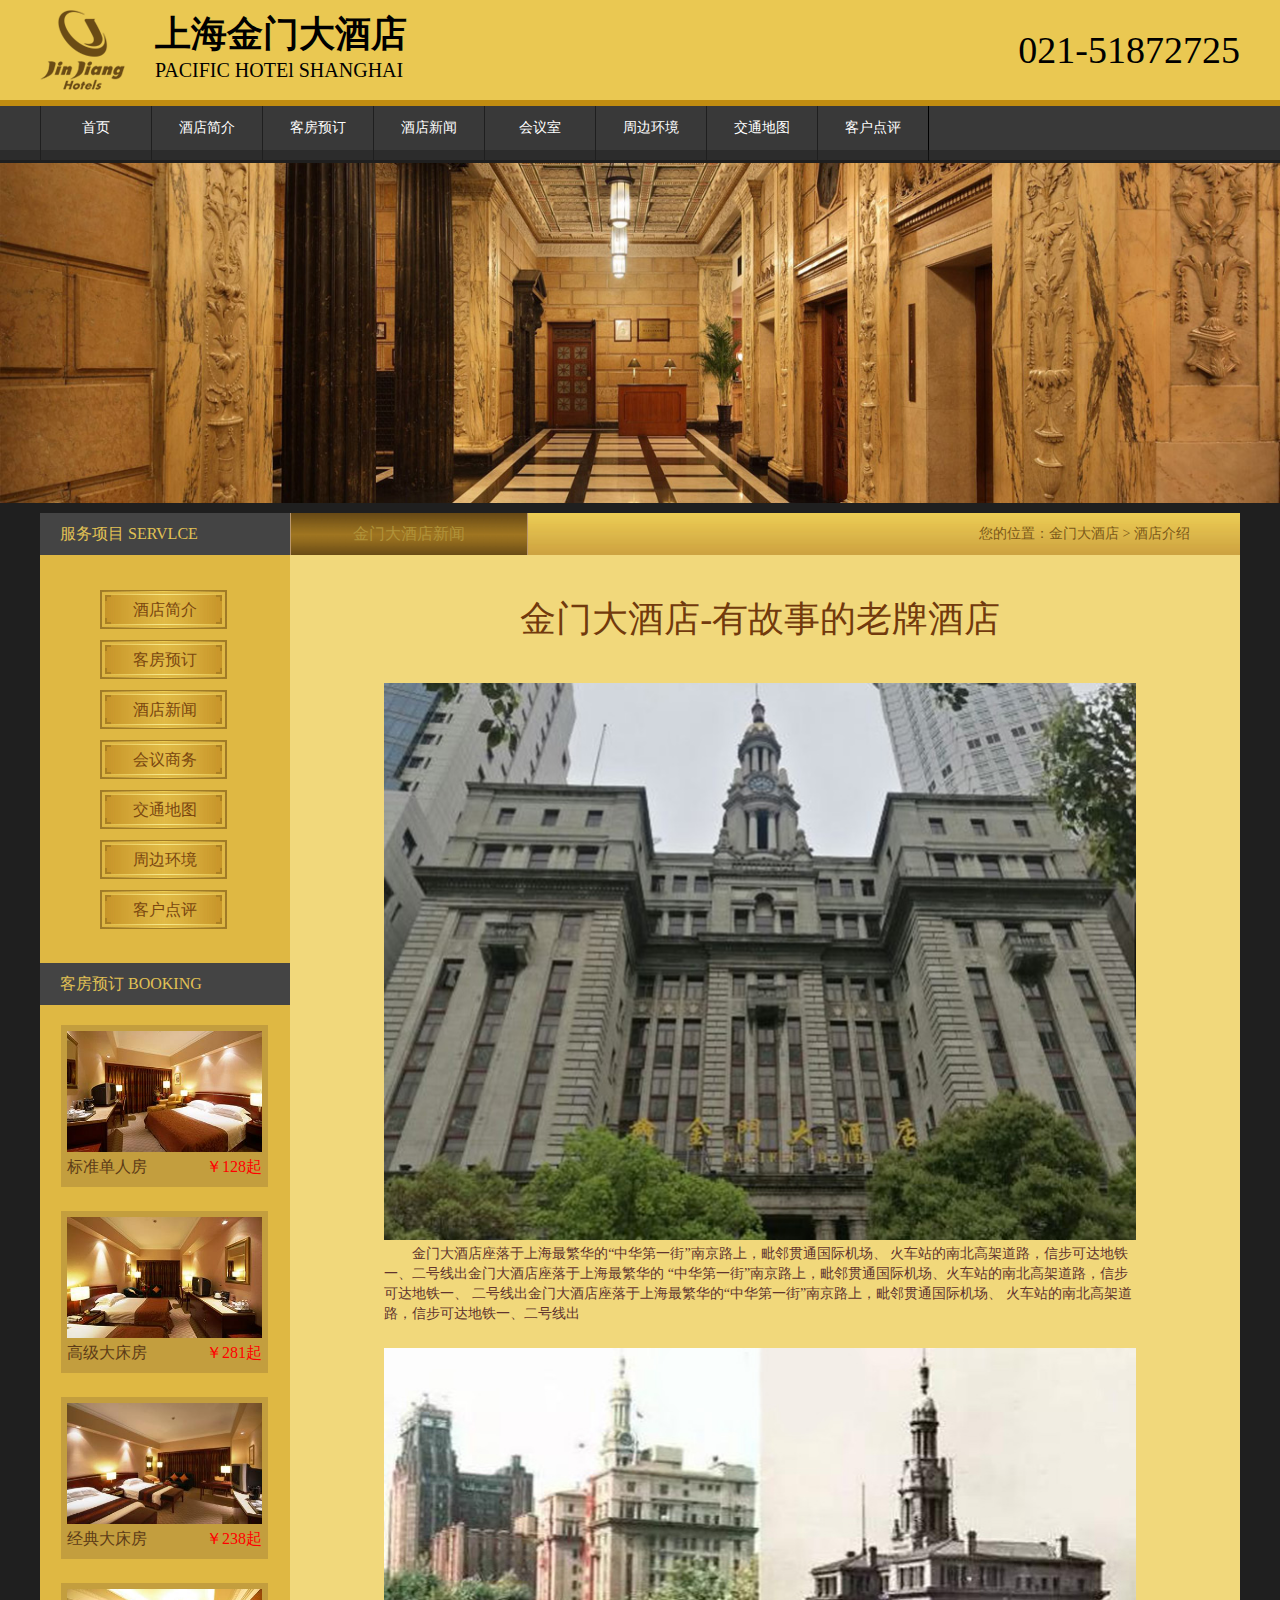
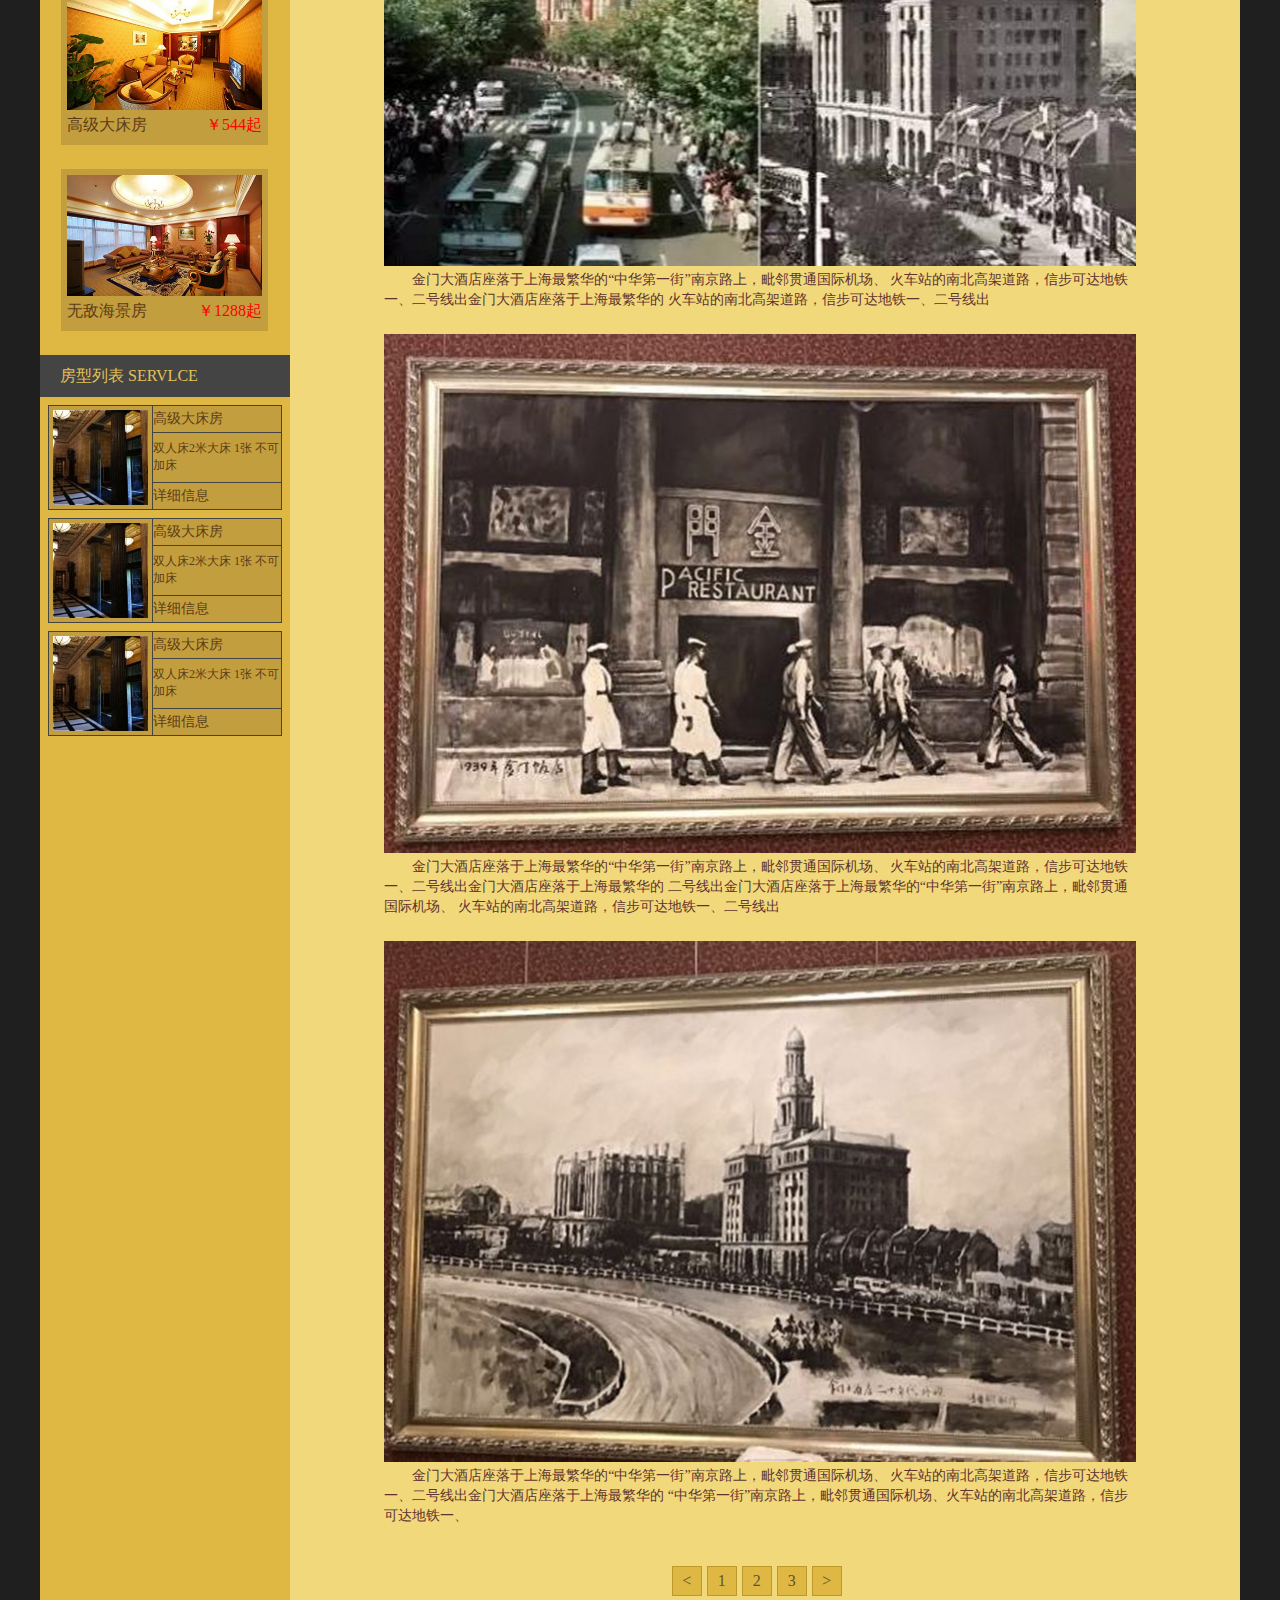
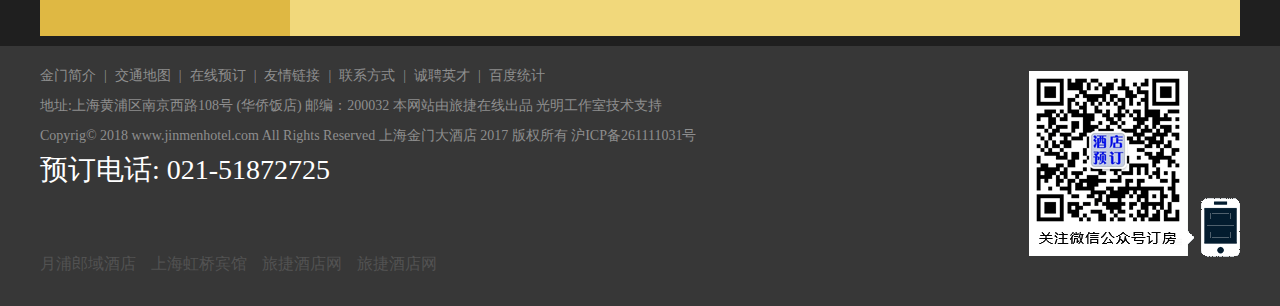
<file: intro.html>
<!DOCTYPE html PUBLIC "-//W3C//DTD HTML 4.01//EN"
"http://www.w3.org/TR/html4/strict.dtd">

<html xmlns="http://www.w3.org/1999/xhtml" lang="en">
	<head>
		<meta http-equiv="Content-Type" content="text/html; charset=UTF-8" />
		<meta name="viewport" content="width=device-width, initial-scale=1.0">
		<title>金门大酒店</title>
		
		<link rel="stylesheet" type="text/css" href="css/pc-commonality.css"/>
		<link rel="stylesheet" type="text/css" href="css/pc-index.css"/>
		<link rel="stylesheet" type="text/css" href=""/>
		<link rel="stylesheet" type="text/css" href=""/>
		<script src="js/comment.js" type="text/javascript" charset="utf-8"></script>
		
	</head>
				<!--[if IE 6]>
				<style type="text/css">
					#nav-boxsode{display:none;}
					#nav ul li a {line-height: 54px}
				</style>
			<![endif]-->
	<body>
		<!---------公共头部------------------------------------------------>
		<div id="head">
				<div class="head-center">
					<div class="head-left">
						<img src="img/logo-1.png" alt="LOGO"/>
						<p>
							<span style="font-size: 36px;">
								<img src="img/logo.gif" alt="LOGO"/>
								上海金门大酒店
							</span>
							<br>
							<apan class='display'>PACIFIC HOTEl SHANGHAI</apan>
						</p>
					</div>
				
					<div class="head-right">021-51872725</div>					
				</div>
		</div>		
				
		<!---------导航------------------------------------------------>			
		<div id="nav">
			<ul>
				<li><a href="index.html">首页</a></li>
				<li><a href="intro.html">酒店简介</a></li>		
				<li><a href="guestRoom.html">客房预订</a></li>
				<li><a href="news_list.html">酒店新闻</a></li>
				<li><a href="conference.html">会议室</a></li>
				<li><a href="surroundings.html">周边环境</a></li>
				<li><a href="map.html">交通地图</a></li>
				<li><a href="comment_detial.html">客户点评</a></li>
				
			</ul>
			
			<ul style="display: none;">
				<li><a href="intro.html">简&nbsp;介</a></li>				
				<li><a href="guestRoom.html">预&nbsp;订</a></li>
				<li><a href="news_list.html">新&nbsp;闻</a></li>
				<li><a href="conference.html">会&nbsp;议</a></li>
				<li><a href="surroundings.html">环&nbsp;境</a></li>
				<li><a href="comment_detial.html">点&nbsp;评</a></li>
				
			</ul>
			<div id="nav-boxsode"></div>
			<div class="clearfloat"></div>
		</div>			
		
		<!---------轮播图------------------ ---------------------------->			
		<div id="banner">
			<img style="display: block;" src="img/000.jpg"/>
			<img src="img/001.jpg"/>
			<img src="img/002.jpg"/>
			<img src="img/003.jpg"/>
			<img src="img/004.jpg"/>
		</div>	
		<!--最外层的外套-->
		<div id="wrap">
			
			<!---------中部------------------------------------------------>			
			<div id="main">
				<div id="left">
					<div id="left-top">
						<div id="left-top-head">服务项目  SERVLCE</div>
						<div id="left-top-body">
							<ul>
								<li><a href="intro.html">酒店简介</a></li>
								<li><a href="guestRoom.html">客房预订</a></li>
								<li><a href="news_list.html">酒店新闻</a></li>
								<li><a href="conference.html">会议商务</a></li>
								<li><a href="map.html">交通地图</a></li>
								<li><a href="surroundings.html">周边环境</a></li>
								<li><a href="comment_detial.html">客户点评</a></li>
							</ul>
						</div>
					</div>
					<div id="left-bot">
						<div id="left-bot-head">客房预订  BOOKING</div>
						<div id="left-bot-body">
							<ul>
								<li><a href="#">
									<img src="img/room_001.jpg" alt="" />
									<div class="clearfloat">
										
									</div>
									<div class="text">
										<p>标准单人房</p><span>￥128起</span>
									</div>
								</a></li>
								<li><a href="#">
									<img src="img/room_002.jpg" alt="" />
									<div class="clearfloat">
										
									</div>
									<div class="text">
										<p>高级大床房</p><span>￥281起</span>
									</div>
								</a></li>
								<li><a href="#">
									<img src="img/room_003.jpg" alt="" />
									<div class="clearfloat">
										
									</div>
									<div class="text">
										<p>经典大床房</p><span>￥238起</span>
									</div>
								</a></li>
								<li><a href="#">
									<img src="img/room_005.jpg" alt="" />
									<div class="clearfloat">
										
									</div>
									<div class="text">
										<p>高级大床房</p><span>￥544起</span>
									</div>
								</a></li>
								<li><a href="#">
									<img src="img/room_006.jpg" alt="" />
									<div class="clearfloat">
										
									</div>
									<div class="text">
										<p>无敌海景房</p><span>￥1288起</span>
									</div>
								</a></li>
							</ul>
						</div>
					</div>
					<div id="left-foot">
						<div id="left-foot-head">房型列表  SERVLCE</div>
						<div id="left-foot-body">
							<table border="1" cellspacing="0" cellpadding="0">
								<tr>
									<td rowspan="4"><a href="#"><img src="img/dp-2.jpg"/></a></td>
									<td><a href="#">高级大床房</a></td>
								</tr>
								<tr>
									<td>双人床2米大床 1张   不可加床</td>
								</tr>
								<tr>
									<td><a href="#">详细信息</a></td>
								</tr>
							</table>
							
							<table border="1" cellspacing="0" cellpadding="0">
								<tr>
									<td rowspan="4"><a href="#"><img src="img/dp-2.jpg"/></a></td>
									<td><a href="#">高级大床房</a></td>
								</tr>
								<tr>
									<td>双人床2米大床 1张   不可加床</td>
								</tr>
								<tr>
									<td><a href="#">详细信息</a></td>
								</tr>
							</table>
							
							<table border="1" cellspacing="0" cellpadding="0">
								<tr>
									<td rowspan="4"><a href="#"><img src="img/dp-2.jpg"/></a></td>
									<td><a href="#">高级大床房</a></td>
								</tr>
								<tr>
									<td>双人床2米大床 1张   不可加床</td>
								</tr>
								<tr>
									<td><a href="#">详细信息</a></td>
								</tr>
							</table>
						</div>
					</div>
				</div>
				<div id="rigth">
					<div id="rigth-top">
						<div id="rigth-top-text">金门大酒店新闻</div>
						<p>您的位置：金门大酒店 > 酒店介绍</p>
					</div>
					<div id="rigth-intro">
						<h1>金门大酒店-有故事的老牌酒店</h1>
						<div class="rigth-intro-box">
							<img src="img/intro-1.jpg"/>
							<p>     金门大酒店座落于上海最繁华的“中华第一街”南京路上，毗邻贯通国际机场、
								火车站的南北高架道路，信步可达地铁一、二号线出金门大酒店座落于上海最繁华的
								“中华第一街”南京路上，毗邻贯通国际机场、火车站的南北高架道路，信步可达地铁一、
								二号线出金门大酒店座落于上海最繁华的“中华第一街”南京路上，毗邻贯通国际机场、
								火车站的南北高架道路，信步可达地铁一、二号线出
							</p>
						</div>
						<div class="rigth-intro-box">
							<img src="img/intro-2.jpg"/>
							<p>     金门大酒店座落于上海最繁华的“中华第一街”南京路上，毗邻贯通国际机场、
								火车站的南北高架道路，信步可达地铁一、二号线出金门大酒店座落于上海最繁华的
								
								火车站的南北高架道路，信步可达地铁一、二号线出
							</p>
						</div>
						<div class="rigth-intro-box">
							<img src="img/intro-3.jpg"/>
							<p>     金门大酒店座落于上海最繁华的“中华第一街”南京路上，毗邻贯通国际机场、
								火车站的南北高架道路，信步可达地铁一、二号线出金门大酒店座落于上海最繁华的
								
								二号线出金门大酒店座落于上海最繁华的“中华第一街”南京路上，毗邻贯通国际机场、
								火车站的南北高架道路，信步可达地铁一、二号线出
							</p>
						</div>
						<div class="rigth-intro-box">
							<img src="img/intro-4.jpg"/>
							<p>     金门大酒店座落于上海最繁华的“中华第一街”南京路上，毗邻贯通国际机场、
								火车站的南北高架道路，信步可达地铁一、二号线出金门大酒店座落于上海最繁华的
								“中华第一街”南京路上，毗邻贯通国际机场、火车站的南北高架道路，信步可达地铁一、
								
							</p>
						</div>
						<ol>
							<li><a href="#"><</a></li>
							
						    <li><a href="#">1</a></li>
						
						    <li><a href="#">2</a></li>
						
						    <li><a href="#">3</a></li>
						    
						    <li><a href="#">></a></li>
						    
						</ol>
					</div>	
				</div>
				<div class="clearfloat"></div>
			</div>
			
		</div>
		<!---------底部------------------------------------------------>
		<div id="foot">
			<div class="foot-center">
				<div class="foot-left">
					<div class="foot-left-top">
						<ul>
							<li><a href="#">金门简介</a><span>|</span></li>
							<li><a href="#">交通地图</a><span>|</span></li>
							<li><a href="#">在线预订</a><span>|</span></li>
							<li><a href="#">友情链接</a><span>|</span></li>
							<li><a href="#">联系方式</a><span>|</span></li>
							<li><a href="#">诚聘英才</a><span>|</span></li>
							<li><a href="#">百度统计</a></li>
						</ul>
						<!--用于移动端展示的ui-->
						<ul id="hidder">
							<li>
								
								<a href="index.html">
									<img src="img/boton_1.png"/>
									<p>首页</p>
								</a>
							</li>
							<li>
								
								<a href="#">
									<img src="img/boton_2.png"/>
									<p>电话</p>
								</a>
							</li>
							<li>
								
								<a href="map.html">
									<img src="img/boton_3.png"/>
									<p>地图</p>
								</a>
							</li>
							
						</ul>
						<span class="clearfix"></span>
						<br>
						<div>地址:上海黄浦区南京西路108号 (华侨饭店)  邮编：200032 本网站由旅捷在线出品 光明工作室技术支持 </div>
						<div>Copyrig© 2018 www.jinmenhotel.com All Rights Reserved 上海金门大酒店  2017 版权所有 沪ICP备261111031号</div>
					</div>
					<div class="foot-phone">预订电话: 021-51872725</div>
					<ul id="partner">
						<li><a href="#">月浦郎域酒店</a></li>
						<li><a href="#">上海虹桥宾馆</a></li>
						<li><a href="#">旅捷酒店网</a></li>
						<li><a href="#">旅捷酒店网</a></li>
						
					</ul>
				</div>						
				<div class="foot-right">
					<img src="img/code-1.gif" alt="扫描二维码" />
				</div>						
			</div>
		</div>
		
			
			
		<!--sadsdsadas-->
			<!--<div id="imags" style="width: 500px;height: 500px;border: 1px solid red;position: absolute;top: 0;left: 0;">
				
				
			</div>-->
	
	
	
	</body>
</html>
</file>
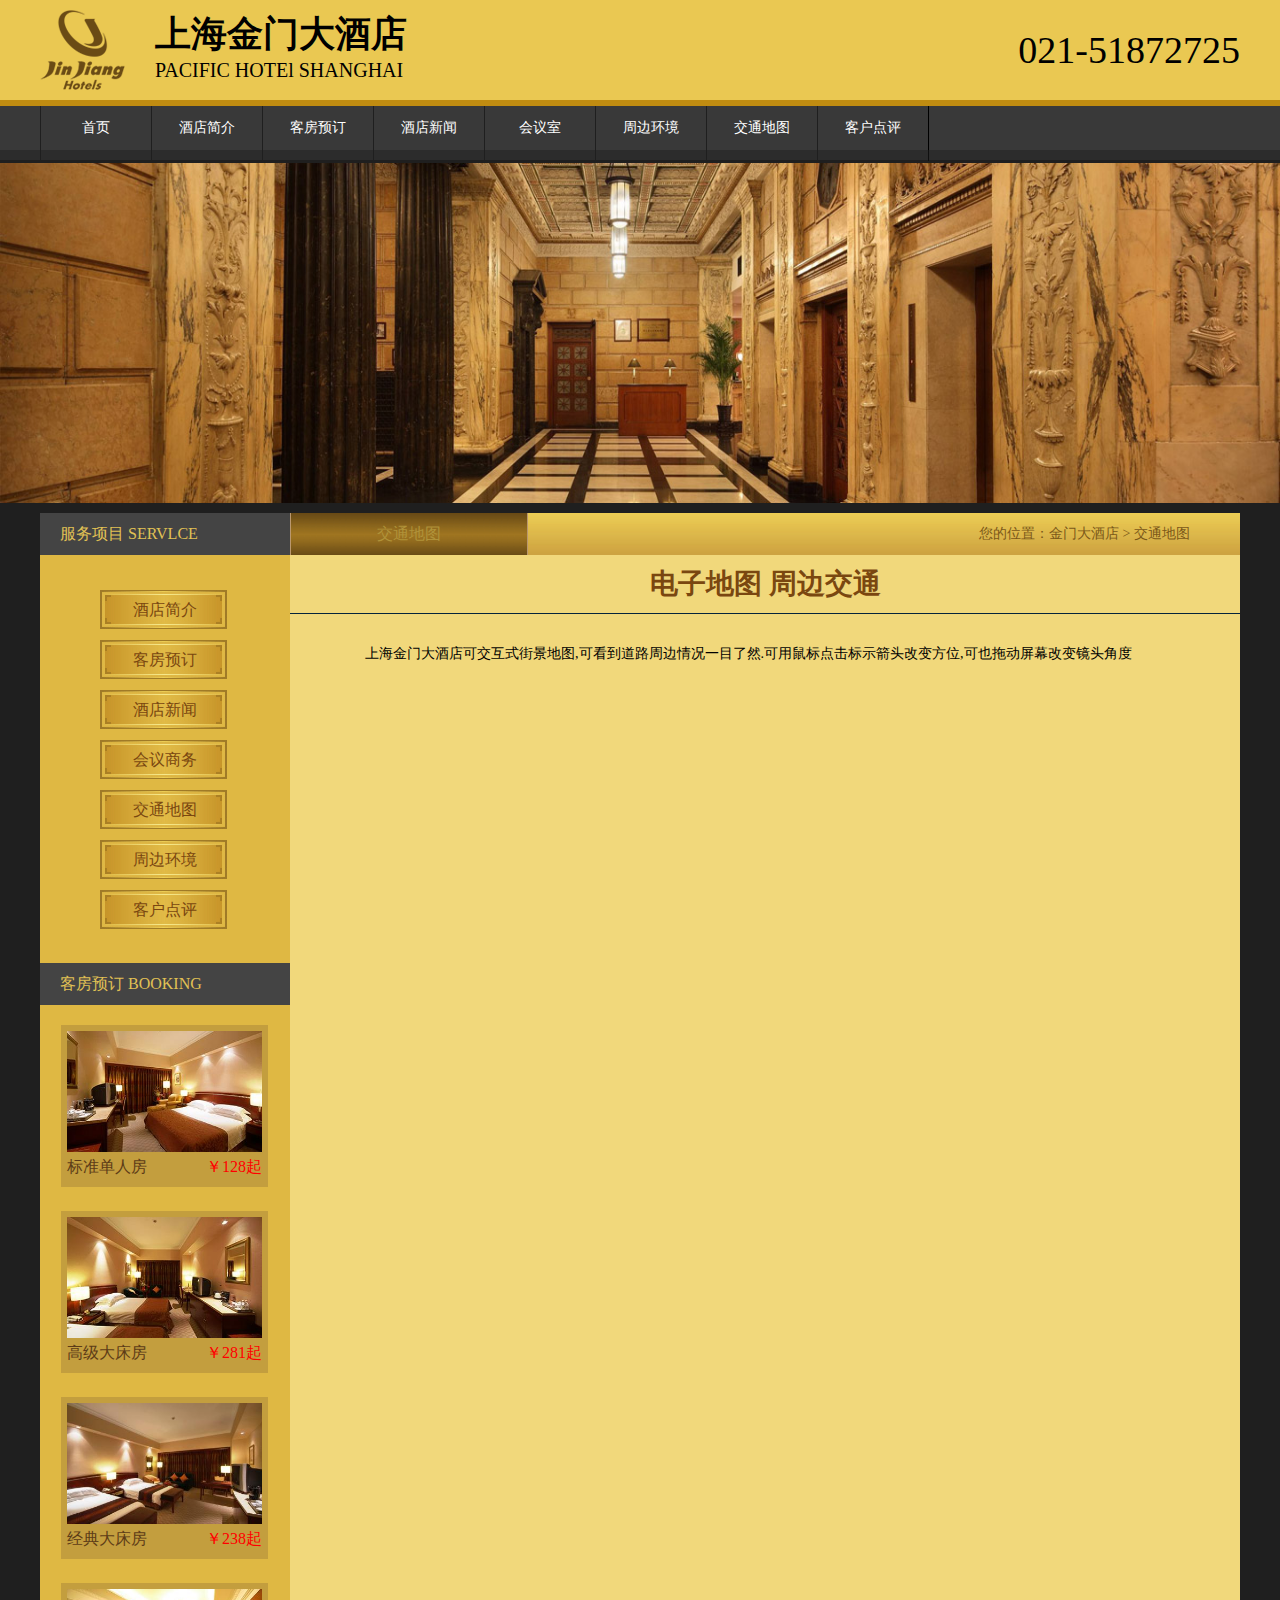
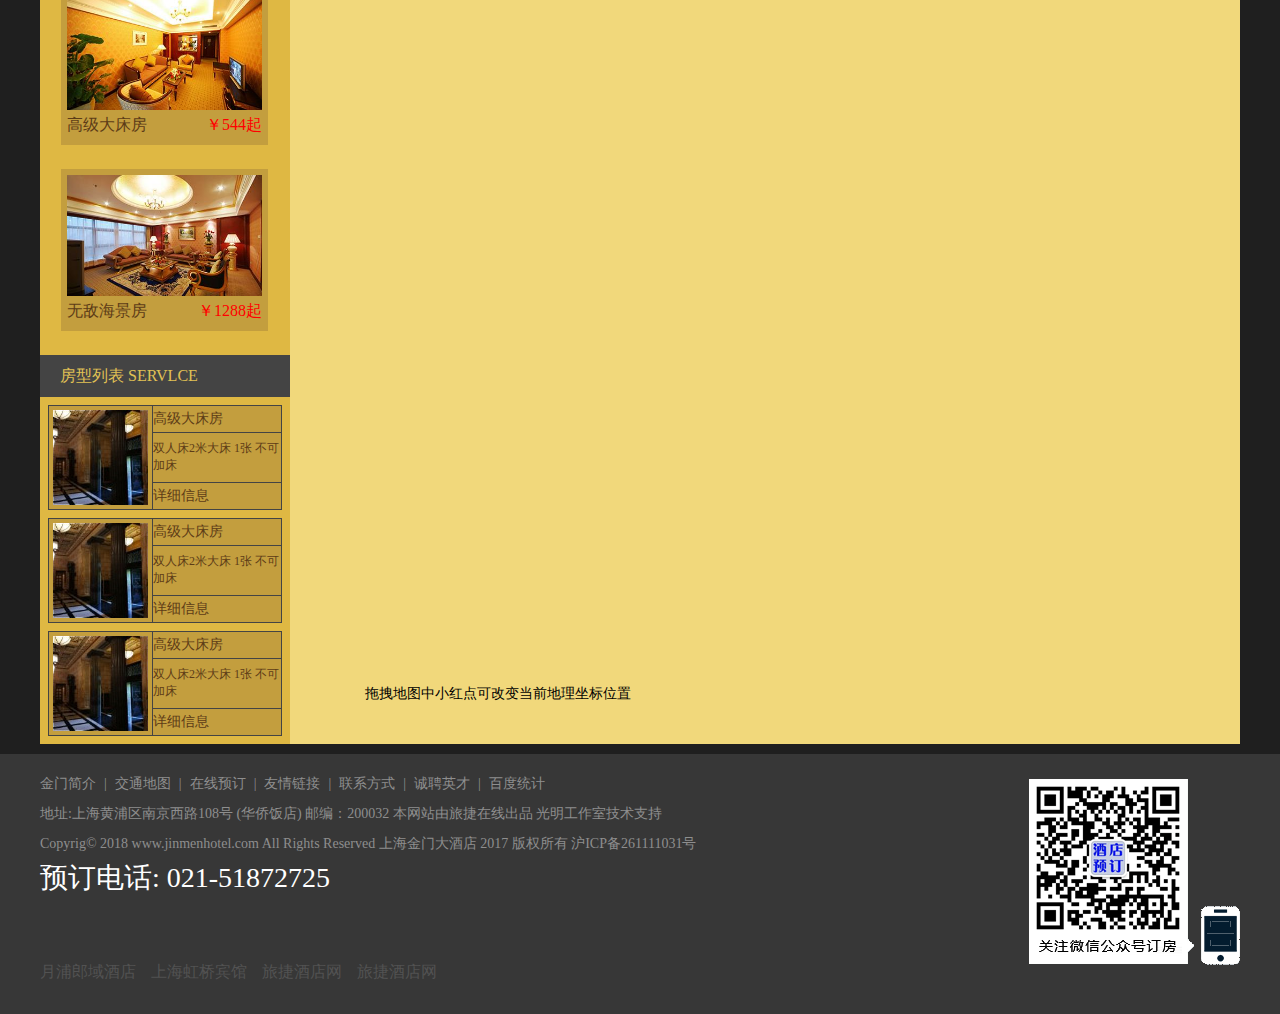
<file: map-vista.html>
<!DOCTYPE html PUBLIC "-//W3C//DTD HTML 4.01//EN"
"http://www.w3.org/TR/html4/strict.dtd">

<html xmlns="http://www.w3.org/1999/xhtml" lang="en">
	<head>
		<meta http-equiv="Content-Type" content="text/html; charset=UTF-8" />
		<meta name="viewport" content="width=device-width, initial-scale=1.0">
		<title>金门大酒店</title>
		<script src="js/comment.js" type="text/javascript" charset="utf-8"></script>
		<script language="javascript" src="http://api.map.baidu.com/api?v=2.0&amp;ak=ki3qdt1rd0B75ElqAbE4cfLv"></script>
		
		<link rel="stylesheet" type="text/css" href="css/pc-commonality.css"/>
		<link rel="stylesheet" type="text/css" href="css/pc-index.css"/>
		<link rel="stylesheet" type="text/css" href=""/>
		<link rel="stylesheet" type="text/css" href=""/>
		
		
	</head>
				<!--[if IE 6]>
				<style type="text/css">
					#nav-boxsode{display:none;}
					#nav ul li a {line-height: 54px}
				</style>
			<![endif]-->
	<body>
		<!---------公共头部------------------------------------------------>
		<div id="head">
				<div class="head-center">
					<div class="head-left">
						<img src="img/logo-1.png" alt="LOGO"/>
						<p>
							<span style="font-size: 36px;">
								<img src="img/logo.gif" alt="LOGO"/>
								上海金门大酒店
							</span>
							<br>
							<apan class='display'>PACIFIC HOTEl SHANGHAI</apan>
						</p>
					</div>
				
					<div class="head-right">021-51872725</div>					
				</div>
		</div>		
				
		<!---------导航------------------------------------------------>			
		<div id="nav">
			<ul>
				<li><a href="index.html">首页</a></li>
				<li><a href="intro.html">酒店简介</a></li>		
				<li><a href="guestRoom.html">客房预订</a></li>
				<li><a href="news_list.html">酒店新闻</a></li>
				<li><a href="conference.html">会议室</a></li>
				<li><a href="surroundings.html">周边环境</a></li>
				<li><a href="map.html">交通地图</a></li>
				<li><a href="comment_detial.html">客户点评</a></li>
				
			</ul>
			
			<ul style="display: none;">
				<li><a href="intro.html">简&nbsp;介</a></li>				
				<li><a href="guestRoom.html">预&nbsp;订</a></li>
				<li><a href="news_list.html">新&nbsp;闻</a></li>
				<li><a href="conference.html">会&nbsp;议</a></li>
				<li><a href="surroundings.html">环&nbsp;境</a></li>
				<li><a href="comment_detial.html">点&nbsp;评</a></li>
				
			</ul>
			<div id="nav-boxsode"></div>
			<div class="clearfloat"></div>
		</div>			
		
		<!---------轮播图------------------ ---------------------------->			
		<div id="banner">
			<img style="display: block;" src="img/000.jpg"/>
			<img src="img/001.jpg"/>
			<img src="img/002.jpg"/>
			<img src="img/003.jpg"/>
			<img src="img/004.jpg"/>
		</div>	
		<!--最外层的外套-->
		<div id="wrap">
			
			<!---------中部------------------------------------------------>			
			<div id="main">
				<div id="left">
					<div id="left-top">
						<div id="left-top-head">服务项目  SERVLCE</div>
						<div id="left-top-body">
							<ul>
								<li><a href="intro.html">酒店简介</a></li>
								<li><a href="guestRoom.html">客房预订</a></li>
								<li><a href="news_list.html">酒店新闻</a></li>
								<li><a href="conference.html">会议商务</a></li>
								<li><a href="map.html">交通地图</a></li>
								<li><a href="surroundings.html">周边环境</a></li>
								<li><a href="comment_detial.html">客户点评</a></li>
							</ul>
						</div>
					</div>
					<div id="left-bot">
						<div id="left-bot-head">客房预订  BOOKING</div>
						<div id="left-bot-body">
							<ul>
								<li><a href="#">
									<img src="img/room_001.jpg" alt="" />
									<div class="clearfloat">
										
									</div>
									<div class="text">
										<p>标准单人房</p><span>￥128起</span>
									</div>
								</a></li>
								<li><a href="#">
									<img src="img/room_002.jpg" alt="" />
									<div class="clearfloat">
										
									</div>
									<div class="text">
										<p>高级大床房</p><span>￥281起</span>
									</div>
								</a></li>
								<li><a href="#">
									<img src="img/room_003.jpg" alt="" />
									<div class="clearfloat">
										
									</div>
									<div class="text">
										<p>经典大床房</p><span>￥238起</span>
									</div>
								</a></li>
								<li><a href="#">
									<img src="img/room_005.jpg" alt="" />
									<div class="clearfloat">
										
									</div>
									<div class="text">
										<p>高级大床房</p><span>￥544起</span>
									</div>
								</a></li>
								<li><a href="#">
									<img src="img/room_006.jpg" alt="" />
									<div class="clearfloat">
										
									</div>
									<div class="text">
										<p>无敌海景房</p><span>￥1288起</span>
									</div>
								</a></li>
							</ul>
						</div>
					</div>
					<div id="left-foot">
						<div id="left-foot-head">房型列表  SERVLCE</div>
						<div id="left-foot-body">
							<table border="1" cellspacing="0" cellpadding="0">
								<tr>
									<td rowspan="4"><a href="#"><img src="img/dp-2.jpg"/></a></td>
									<td><a href="#">高级大床房</a></td>
								</tr>
								<tr>
									<td>双人床2米大床 1张   不可加床</td>
								</tr>
								<tr>
									<td><a href="#">详细信息</a></td>
								</tr>
							</table>
							
							<table border="1" cellspacing="0" cellpadding="0">
								<tr>
									<td rowspan="4"><a href="#"><img src="img/dp-2.jpg"/></a></td>
									<td><a href="#">高级大床房</a></td>
								</tr>
								<tr>
									<td>双人床2米大床 1张   不可加床</td>
								</tr>
								<tr>
									<td><a href="#">详细信息</a></td>
								</tr>
							</table>
							
							<table border="1" cellspacing="0" cellpadding="0">
								<tr>
									<td rowspan="4"><a href="#"><img src="img/dp-2.jpg"/></a></td>
									<td><a href="#">高级大床房</a></td>
								</tr>
								<tr>
									<td>双人床2米大床 1张   不可加床</td>
								</tr>
								<tr>
									<td><a href="#">详细信息</a></td>
								</tr>
							</table>
						</div>
					</div>
				</div>
				<div id="rigth">
					<div id="rigth-top">
						<div id="rigth-top-text">交通地图</div>
						<p>您的位置：金门大酒店 > 交通地图</p>
					</div>
					<div id="rigth-map-vista">
						<h1>电子地图 周边交通</h1>
						<p class="map-text">上海金门大酒店可交互式街景地图,可看到道路周边情况一目了然.可用鼠标点击标示箭头改变方位,可也拖动屏幕改变镜头角度</p>
						<div id="allmap2"></div>
						<div id="allmap" ></div>
						<p class="map-text">拖拽地图中小红点可改变当前地理坐标位置</p>
								
					</div>	
				</div>
				<div class="clearfloat"></div>
			</div>
			
		</div>
		<!---------底部------------------------------------------------>
		<div id="foot">
			<div class="foot-center">
				<div class="foot-left">
					<div class="foot-left-top">
						<ul>
							<li><a href="#">金门简介</a><span>|</span></li>
							<li><a href="#">交通地图</a><span>|</span></li>
							<li><a href="#">在线预订</a><span>|</span></li>
							<li><a href="#">友情链接</a><span>|</span></li>
							<li><a href="#">联系方式</a><span>|</span></li>
							<li><a href="#">诚聘英才</a><span>|</span></li>
							<li><a href="#">百度统计</a></li>
						</ul>
						<!--用于移动端展示的ui-->
						<ul id="hidder">
							<li>
								
								<a href="index.html">
									<img src="img/boton_1.png"/>
									<p>首页</p>
								</a>
							</li>
							<li>
								
								<a href="#">
									<img src="img/boton_2.png"/>
									<p>电话</p>
								</a>
							</li>
							<li>
								
								<a href="map.html">
									<img src="img/boton_3.png"/>
									<p>地图</p>
								</a>
							</li>
							
						</ul>
						<span class="clearfix"></span>
						<br>
						<div>地址:上海黄浦区南京西路108号 (华侨饭店)  邮编：200032 本网站由旅捷在线出品 光明工作室技术支持 </div>
						<div>Copyrig© 2018 www.jinmenhotel.com All Rights Reserved 上海金门大酒店  2017 版权所有 沪ICP备261111031号</div>
					</div>
					<div class="foot-phone">预订电话: 021-51872725</div>
					<ul id="partner">
						<li><a href="#">月浦郎域酒店</a></li>
						<li><a href="#">上海虹桥宾馆</a></li>
						<li><a href="#">旅捷酒店网</a></li>
						<li><a href="#">旅捷酒店网</a></li>
						
					</ul>
				</div>						
				<div class="foot-right">
					<img src="img/code-1.gif" alt="扫描二维码" />
				</div>						
			</div>
		</div>
		
			
			
		<!--sadsdsadas-->
			<!--<div id="imags" style="width: 500px;height: 500px;border: 1px solid red;position: absolute;top: 0;left: 0;">
				
				
			</div>-->
	
	
	
	</body>
</html>
<script language="javascript"> 
		
	  
	  
	  
	  

 
 

//全景图展示
  var panorama = new BMap.Panorama('allmap2');
  panorama.setPosition(new BMap.Point(121.479119,31.240144)); //根据经纬度坐标展示全景图
  panorama.setPov({heading: -45, pitch: 7});

  panorama.addEventListener('position_changed', function(e){ //全景图位置改变后，普通地图中心点也随之改变
    var pos = panorama.getPosition();
    map.setCenter(new BMap.Point(pos.lng, pos.lat));
    marker.setPosition(pos);
  });
  //普通地图展示
  var mapOption = {
      mapType: BMAP_NORMAL_MAP,
      maxZoom: 18,
      drawMargin:0,
      enableFulltimeSpotClick: true,
      enableHighResolution:true
    }
  var map = new BMap.Map("allmap2", mapOption);
  var testpoint = new BMap.Point(121.479119,31.240144);
  map.centerAndZoom(testpoint, 16);
  var marker=new BMap.Marker(testpoint);
  marker.enableDragging();
  map.addOverlay(marker);  
  marker.setAnimation(BMAP_ANIMATION_BOUNCE); //跳动的动画
  marker.addEventListener('dragend',function(e){
    panorama.setPosition(e.point); //拖动marker后，全景图位置也随着改变
    panorama.setPov({heading: -40, pitch: 6});}
  );
  
  var navigationControl = new BMap.NavigationControl({
    // 靠左上角位置
    anchor: BMAP_ANCHOR_TOP_LEFT,
    // LARGE类型
    type: BMAP_NAVIGATION_CONTROL_LARGE,
    // 启用显示定位
    enableGeolocation: true
  });
  map.addControl(navigationControl);

  
// 百度地图API功能
		var map = new BMap.Map("allmap");
		var point = new BMap.Point(121.479119,31.240144);
		var marker = new BMap.Marker(point);  // 创建标注
		map.addOverlay(marker);              // 将标注添加到地图中
		marker.setAnimation(BMAP_ANIMATION_BOUNCE); //跳动的动画
		map.centerAndZoom(point, 15);
		
		
	 var navigationControl = new BMap.NavigationControl({
	    // 靠左上角位置
	    anchor: BMAP_ANCHOR_TOP_LEFT,
	    // LARGE类型
	    type: BMAP_NAVIGATION_CONTROL_LARGE,
	    // 启用显示定位
	    enableGeolocation: true
	  });
	  map.addControl(navigationControl);
	  
	  
</script>
</file>
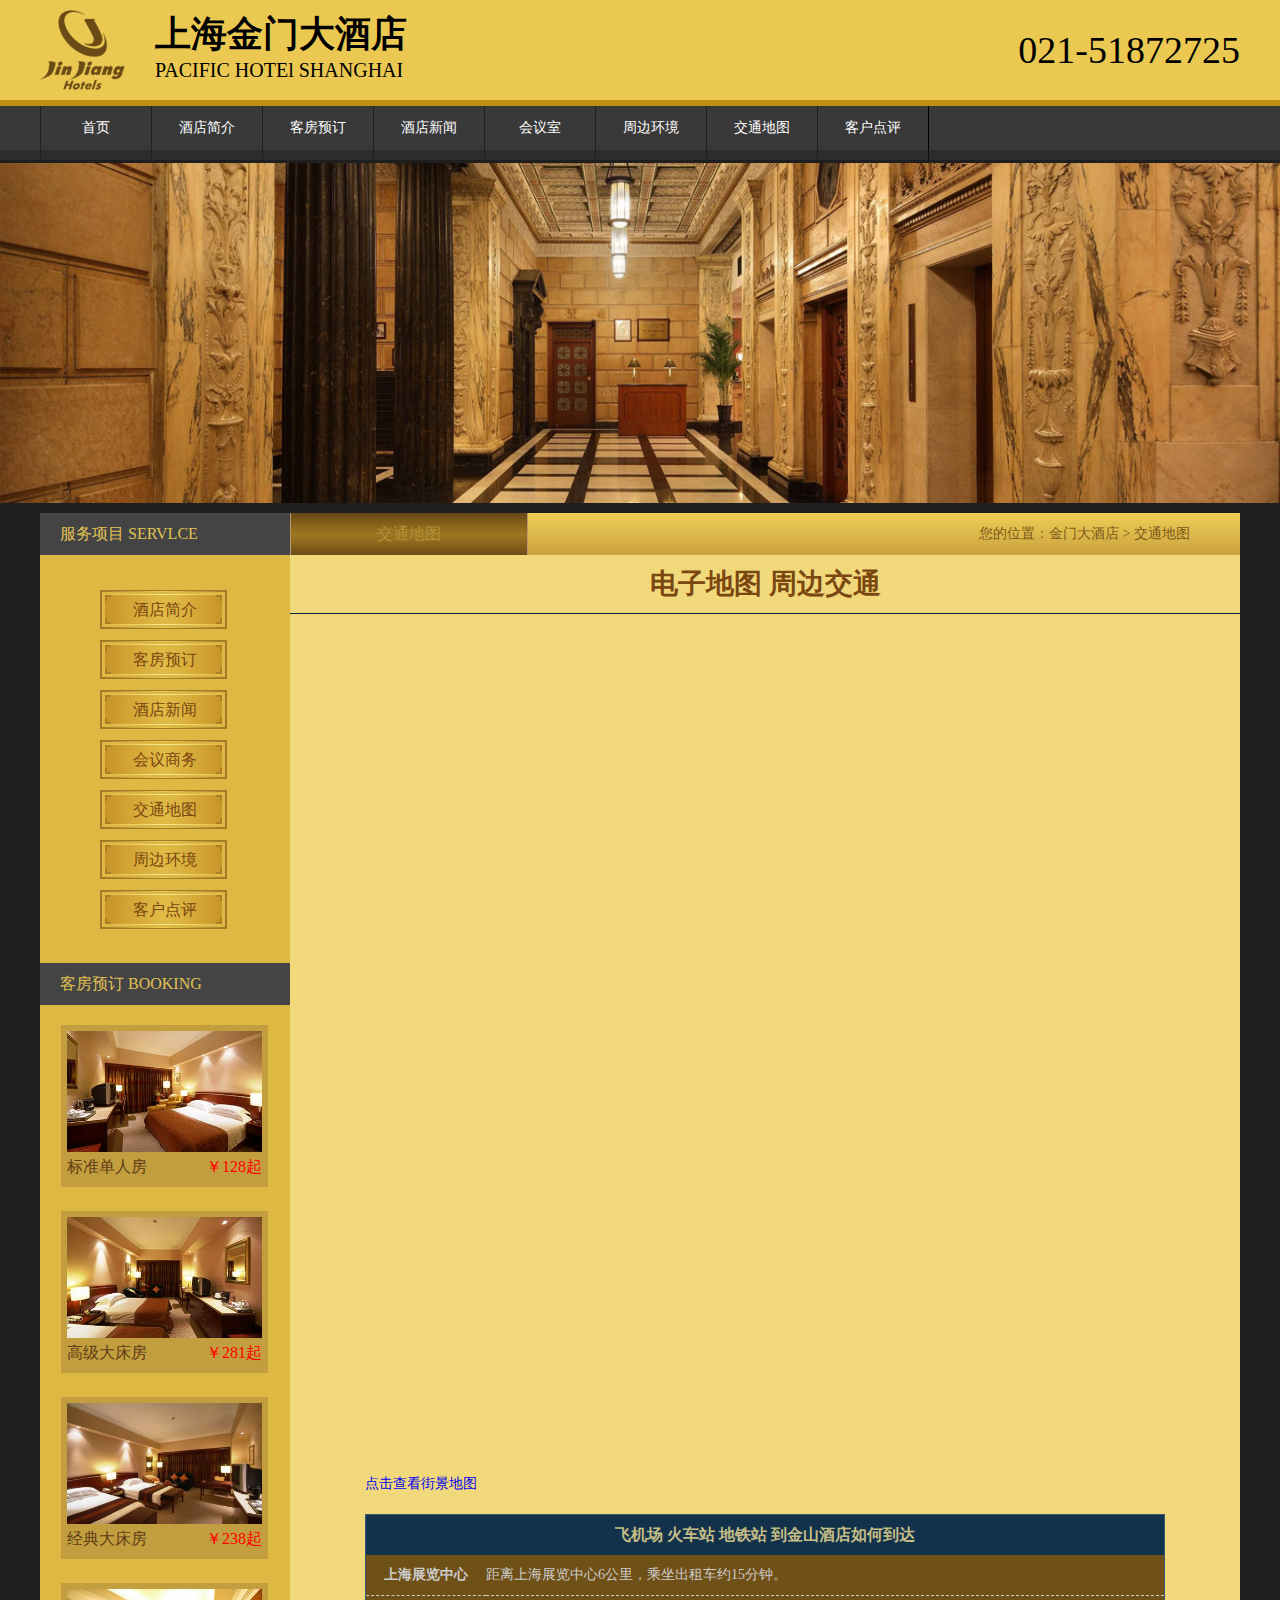
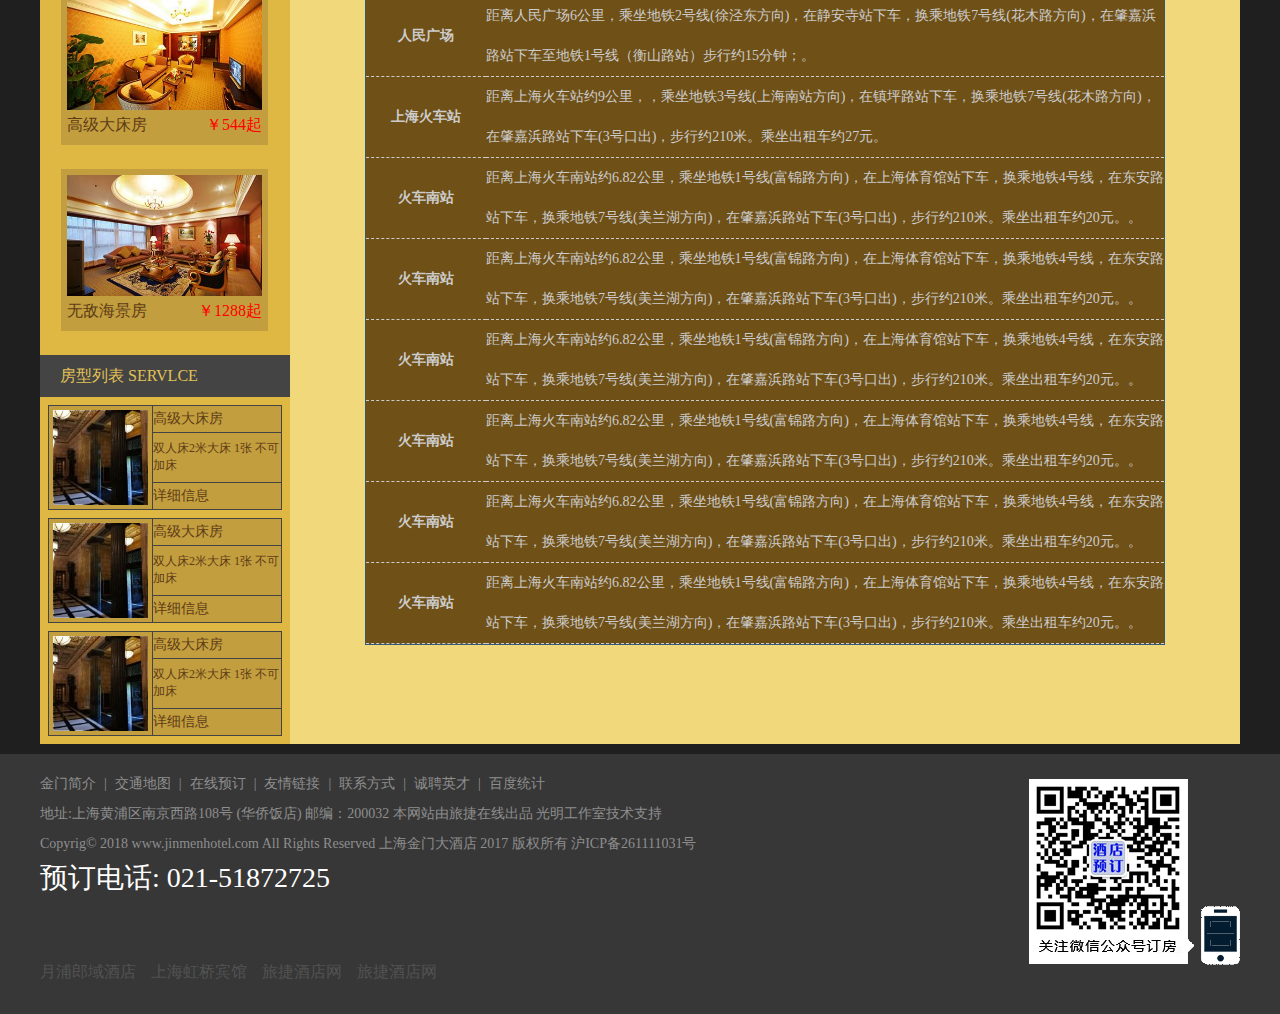
<file: map.html>
<!DOCTYPE html PUBLIC "-//W3C//DTD HTML 4.01//EN"
"http://www.w3.org/TR/html4/strict.dtd">

<html xmlns="http://www.w3.org/1999/xhtml" lang="en">
	<head>
		<meta http-equiv="Content-Type" content="text/html; charset=UTF-8" />
		<meta name="viewport" content="width=device-width, initial-scale=1.0">
		<title>金门大酒店</title>
		<script language="javascript" src="http://api.map.baidu.com/api?v=2.0&amp;ak=ki3qdt1rd0B75ElqAbE4cfLv"></script>
		<link rel="stylesheet" type="text/css" href="css/pc-commonality.css"/>
		<link rel="stylesheet" type="text/css" href="css/pc-index.css"/>
		<link rel="stylesheet" type="text/css" href=""/>
		<link rel="stylesheet" type="text/css" href=""/>
		<script src="js/comment.js" type="text/javascript" charset="utf-8"></script>
		
	</head>
				<!--[if IE 6]>
				<style type="text/css">
					#nav-boxsode{display:none;}
					#nav ul li a {line-height: 54px}
				</style>
			<![endif]-->
	<body>
		<!---------公共头部------------------------------------------------>
		<div id="head">
				<div class="head-center">
					<div class="head-left">
						<img src="img/logo-1.png" alt="LOGO"/>
						<p>
							<span style="font-size: 36px;">
								<img src="img/logo.gif" alt="LOGO"/>
								上海金门大酒店
							</span>
							<br>
							<apan class='display'>PACIFIC HOTEl SHANGHAI</apan>
						</p>
					</div>
				
					<div class="head-right">021-51872725</div>					
				</div>
		</div>		
				
		<!---------导航------------------------------------------------>			
		<div id="nav">
			<ul>
				<li><a href="index.html">首页</a></li>
				<li><a href="intro.html">酒店简介</a></li>		
				<li><a href="guestRoom.html">客房预订</a></li>
				<li><a href="news_list.html">酒店新闻</a></li>
				<li><a href="conference.html">会议室</a></li>
				<li><a href="surroundings.html">周边环境</a></li>
				<li><a href="map.html">交通地图</a></li>
				<li><a href="comment_detial.html">客户点评</a></li>
				
			</ul>
			
			<ul style="display: none;">
				<li><a href="intro.html">简&nbsp;介</a></li>				
				<li><a href="guestRoom.html">预&nbsp;订</a></li>
				<li><a href="news_list.html">新&nbsp;闻</a></li>
				<li><a href="conference.html">会&nbsp;议</a></li>
				<li><a href="surroundings.html">环&nbsp;境</a></li>
				<li><a href="comment_detial.html">点&nbsp;评</a></li>
				
			</ul>
			<div id="nav-boxsode"></div>
			<div class="clearfloat"></div>
		</div>			
		
		<!---------轮播图------------------ ---------------------------->			
		<div id="banner">
			<img style="display: block;" src="img/000.jpg"/>
			<img src="img/001.jpg"/>
			<img src="img/002.jpg"/>
			<img src="img/003.jpg"/>
			<img src="img/004.jpg"/>
		</div>	
		<!--最外层的外套-->
		<div id="wrap">
			
			<!---------中部------------------------------------------------>			
			<div id="main">
				<div id="left">
					<div id="left-top">
						<div id="left-top-head">服务项目  SERVLCE</div>
						<div id="left-top-body">
							<ul>
								<li><a href="intro.html">酒店简介</a></li>
								<li><a href="guestRoom.html">客房预订</a></li>
								<li><a href="news_list.html">酒店新闻</a></li>
								<li><a href="conference.html">会议商务</a></li>
								<li><a href="map.html">交通地图</a></li>
								<li><a href="surroundings.html">周边环境</a></li>
								<li><a href="comment_detial.html">客户点评</a></li>
							</ul>
						</div>
					</div>
					<div id="left-bot">
						<div id="left-bot-head">客房预订  BOOKING</div>
						<div id="left-bot-body">
							<ul>
								<li><a href="#">
									<img src="img/room_001.jpg" alt="" />
									<div class="clearfloat">
										
									</div>
									<div class="text">
										<p>标准单人房</p><span>￥128起</span>
									</div>
								</a></li>
								<li><a href="#">
									<img src="img/room_002.jpg" alt="" />
									<div class="clearfloat">
										
									</div>
									<div class="text">
										<p>高级大床房</p><span>￥281起</span>
									</div>
								</a></li>
								<li><a href="#">
									<img src="img/room_003.jpg" alt="" />
									<div class="clearfloat">
										
									</div>
									<div class="text">
										<p>经典大床房</p><span>￥238起</span>
									</div>
								</a></li>
								<li><a href="#">
									<img src="img/room_005.jpg" alt="" />
									<div class="clearfloat">
										
									</div>
									<div class="text">
										<p>高级大床房</p><span>￥544起</span>
									</div>
								</a></li>
								<li><a href="#">
									<img src="img/room_006.jpg" alt="" />
									<div class="clearfloat">
										
									</div>
									<div class="text">
										<p>无敌海景房</p><span>￥1288起</span>
									</div>
								</a></li>
							</ul>
						</div>
					</div>
					<div id="left-foot">
						<div id="left-foot-head">房型列表  SERVLCE</div>
						<div id="left-foot-body">
							<table border="1" cellspacing="0" cellpadding="0">
								<tr>
									<td rowspan="4"><a href="#"><img src="img/dp-2.jpg"/></a></td>
									<td><a href="#">高级大床房</a></td>
								</tr>
								<tr>
									<td>双人床2米大床 1张   不可加床</td>
								</tr>
								<tr>
									<td><a href="#">详细信息</a></td>
								</tr>
							</table>
							
							<table border="1" cellspacing="0" cellpadding="0">
								<tr>
									<td rowspan="4"><a href="#"><img src="img/dp-2.jpg"/></a></td>
									<td><a href="#">高级大床房</a></td>
								</tr>
								<tr>
									<td>双人床2米大床 1张   不可加床</td>
								</tr>
								<tr>
									<td><a href="#">详细信息</a></td>
								</tr>
							</table>
							
							<table border="1" cellspacing="0" cellpadding="0">
								<tr>
									<td rowspan="4"><a href="#"><img src="img/dp-2.jpg"/></a></td>
									<td><a href="#">高级大床房</a></td>
								</tr>
								<tr>
									<td>双人床2米大床 1张   不可加床</td>
								</tr>
								<tr>
									<td><a href="#">详细信息</a></td>
								</tr>
							</table>
						</div>
					</div>
				</div>
				<div id="rigth">
					<div id="rigth-top">
						<div id="rigth-top-text">交通地图</div>
						<p>您的位置：金门大酒店 > 交通地图</p>
					</div>
					<div id="rigth-map">
						<h1>电子地图 周边交通</h1>
						<div id="allmap"></div>
						<p class="map-text" ><a href="map-vista.html">点击查看街景地图</a></p>
						<table id="map-policy"  border="0" cellspacing="0" cellpadding="0"> 
								<tbody align="center">
									<tr class="table_th">
										<th colspan='5'>飞机场 火车站 地铁站 到金山酒店如何到达</th>	
									</tr>
									<tr class="table_td_line">
										<td>
											<strong>上海展览中心</strong>
										</td>
										<td style="text-align: left;">
											    距离上海展览中心6公里，乘坐出租车约15分钟。
										</td>
										
									</tr>
									<tr class="table_td_line">
										<td>
											<strong>人民广场</strong>
										</td>
										<td style="text-align: left;">
											    距离人民广场6公里，乘坐地铁2号线(徐泾东方向)，在静安寺站下车，换乘地铁7号线(花木路方向)，在肇嘉浜路站下车至地铁1号线（衡山路站）步行约15分钟；。
										</td>
									</tr>
									<tr class="table_td_line">
										<td>
											<strong>上海火车站</strong>
										</td>
										<td style="text-align: left;">
											    距离上海火车站约9公里，，乘坐地铁3号线(上海南站方向)，在镇坪路站下车，换乘地铁7号线(花木路方向)，在肇嘉浜路站下车(3号口出)，步行约210米。乘坐出租车约27元。
										</td>
									</tr>
									<tr class="table_td_line">
										<td>
											<strong>火车南站</strong>
										</td>
										<td style="text-align: left;">
											    距离上海火车南站约6.82公里，乘坐地铁1号线(富锦路方向)，在上海体育馆站下车，换乘地铁4号线，在东安路站下车，换乘地铁7号线(美兰湖方向)，在肇嘉浜路站下车(3号口出)，步行约210米。乘坐出租车约20元。。
										</td>
									</tr>
									<tr class="table_td_line">
										<td>
											<strong>火车南站</strong>
										</td>
										<td style="text-align: left;">
											    距离上海火车南站约6.82公里，乘坐地铁1号线(富锦路方向)，在上海体育馆站下车，换乘地铁4号线，在东安路站下车，换乘地铁7号线(美兰湖方向)，在肇嘉浜路站下车(3号口出)，步行约210米。乘坐出租车约20元。。
										</td>
									</tr>
									<tr class="table_td_line">
										<td>
											<strong>火车南站</strong>
										</td>
										<td style="text-align: left;">
											    距离上海火车南站约6.82公里，乘坐地铁1号线(富锦路方向)，在上海体育馆站下车，换乘地铁4号线，在东安路站下车，换乘地铁7号线(美兰湖方向)，在肇嘉浜路站下车(3号口出)，步行约210米。乘坐出租车约20元。。
										</td>
									</tr>
									<tr class="table_td_line">
										<td>
											<strong>火车南站</strong>
										</td>
										<td style="text-align: left;">
											    距离上海火车南站约6.82公里，乘坐地铁1号线(富锦路方向)，在上海体育馆站下车，换乘地铁4号线，在东安路站下车，换乘地铁7号线(美兰湖方向)，在肇嘉浜路站下车(3号口出)，步行约210米。乘坐出租车约20元。。
										</td>
									</tr>
									<tr class="table_td_line">
										<td>
											<strong>火车南站</strong>
										</td>
										<td style="text-align: left;">
											    距离上海火车南站约6.82公里，乘坐地铁1号线(富锦路方向)，在上海体育馆站下车，换乘地铁4号线，在东安路站下车，换乘地铁7号线(美兰湖方向)，在肇嘉浜路站下车(3号口出)，步行约210米。乘坐出租车约20元。。
										</td>
									</tr>
									<tr class="table_td_line">
										<td>
											<strong>火车南站</strong>
										</td>
										<td style="text-align: left;">
											    距离上海火车南站约6.82公里，乘坐地铁1号线(富锦路方向)，在上海体育馆站下车，换乘地铁4号线，在东安路站下车，换乘地铁7号线(美兰湖方向)，在肇嘉浜路站下车(3号口出)，步行约210米。乘坐出租车约20元。。
										</td>
									</tr>
									
								</tbody>
							</table>		
					</div>	
				</div>
				<div class="clearfloat"></div>
			</div>
			
		</div>
		<!---------底部------------------------------------------------>
		<div id="foot">
			<div class="foot-center">
				<div class="foot-left">
					<div class="foot-left-top">
						<ul>
							<li><a href="#">金门简介</a><span>|</span></li>
							<li><a href="#">交通地图</a><span>|</span></li>
							<li><a href="#">在线预订</a><span>|</span></li>
							<li><a href="#">友情链接</a><span>|</span></li>
							<li><a href="#">联系方式</a><span>|</span></li>
							<li><a href="#">诚聘英才</a><span>|</span></li>
							<li><a href="#">百度统计</a></li>
						</ul>
						<!--用于移动端展示的ui-->
						<ul id="hidder">
							<li>
								
								<a href="index.html">
									<img src="img/boton_1.png"/>
									<p>首页</p>
								</a>
							</li>
							<li>
								
								<a href="#">
									<img src="img/boton_2.png"/>
									<p>电话</p>
								</a>
							</li>
							<li>
								
								<a href="map.html">
									<img src="img/boton_3.png"/>
									<p>地图</p>
								</a>
							</li>
							
						</ul>
						<span class="clearfix"></span>
						<br>
						<div>地址:上海黄浦区南京西路108号 (华侨饭店)  邮编：200032 本网站由旅捷在线出品 光明工作室技术支持 </div>
						<div>Copyrig© 2018 www.jinmenhotel.com All Rights Reserved 上海金门大酒店  2017 版权所有 沪ICP备261111031号</div>
					</div>
					<div class="foot-phone">预订电话: 021-51872725</div>
					<ul id="partner">
						<li><a href="#">月浦郎域酒店</a></li>
						<li><a href="#">上海虹桥宾馆</a></li>
						<li><a href="#">旅捷酒店网</a></li>
						<li><a href="#">旅捷酒店网</a></li>
						
					</ul>
				</div>						
				<div class="foot-right">
					<img src="img/code-1.gif" alt="扫描二维码" />
				</div>						
			</div>
		</div>
		
			
			
		<!--sadsdsadas-->
			<!--<div id="imags" style="width: 500px;height: 500px;border: 1px solid red;position: absolute;top: 0;left: 0;">
				
				
			</div>-->
	
	
	
	</body>
</html>
<script language="javascript">  // 百度地图API功能
		var map = new BMap.Map("allmap");
		var point = new BMap.Point(121.479119,31.240144);
		var marker = new BMap.Marker(point);  // 创建标注
		map.addOverlay(marker);              // 将标注添加到地图中
		marker.setAnimation(BMAP_ANIMATION_BOUNCE); //跳动的动画
		map.centerAndZoom(point, 15);
		
		
	 var navigationControl = new BMap.NavigationControl({
	    // 靠左上角位置
	    anchor: BMAP_ANCHOR_TOP_LEFT,
	    // LARGE类型
	    type: BMAP_NAVIGATION_CONTROL_LARGE,
	    // 启用显示定位
	    enableGeolocation: true
	  });
	  map.addControl(navigationControl);
</script>
</file>
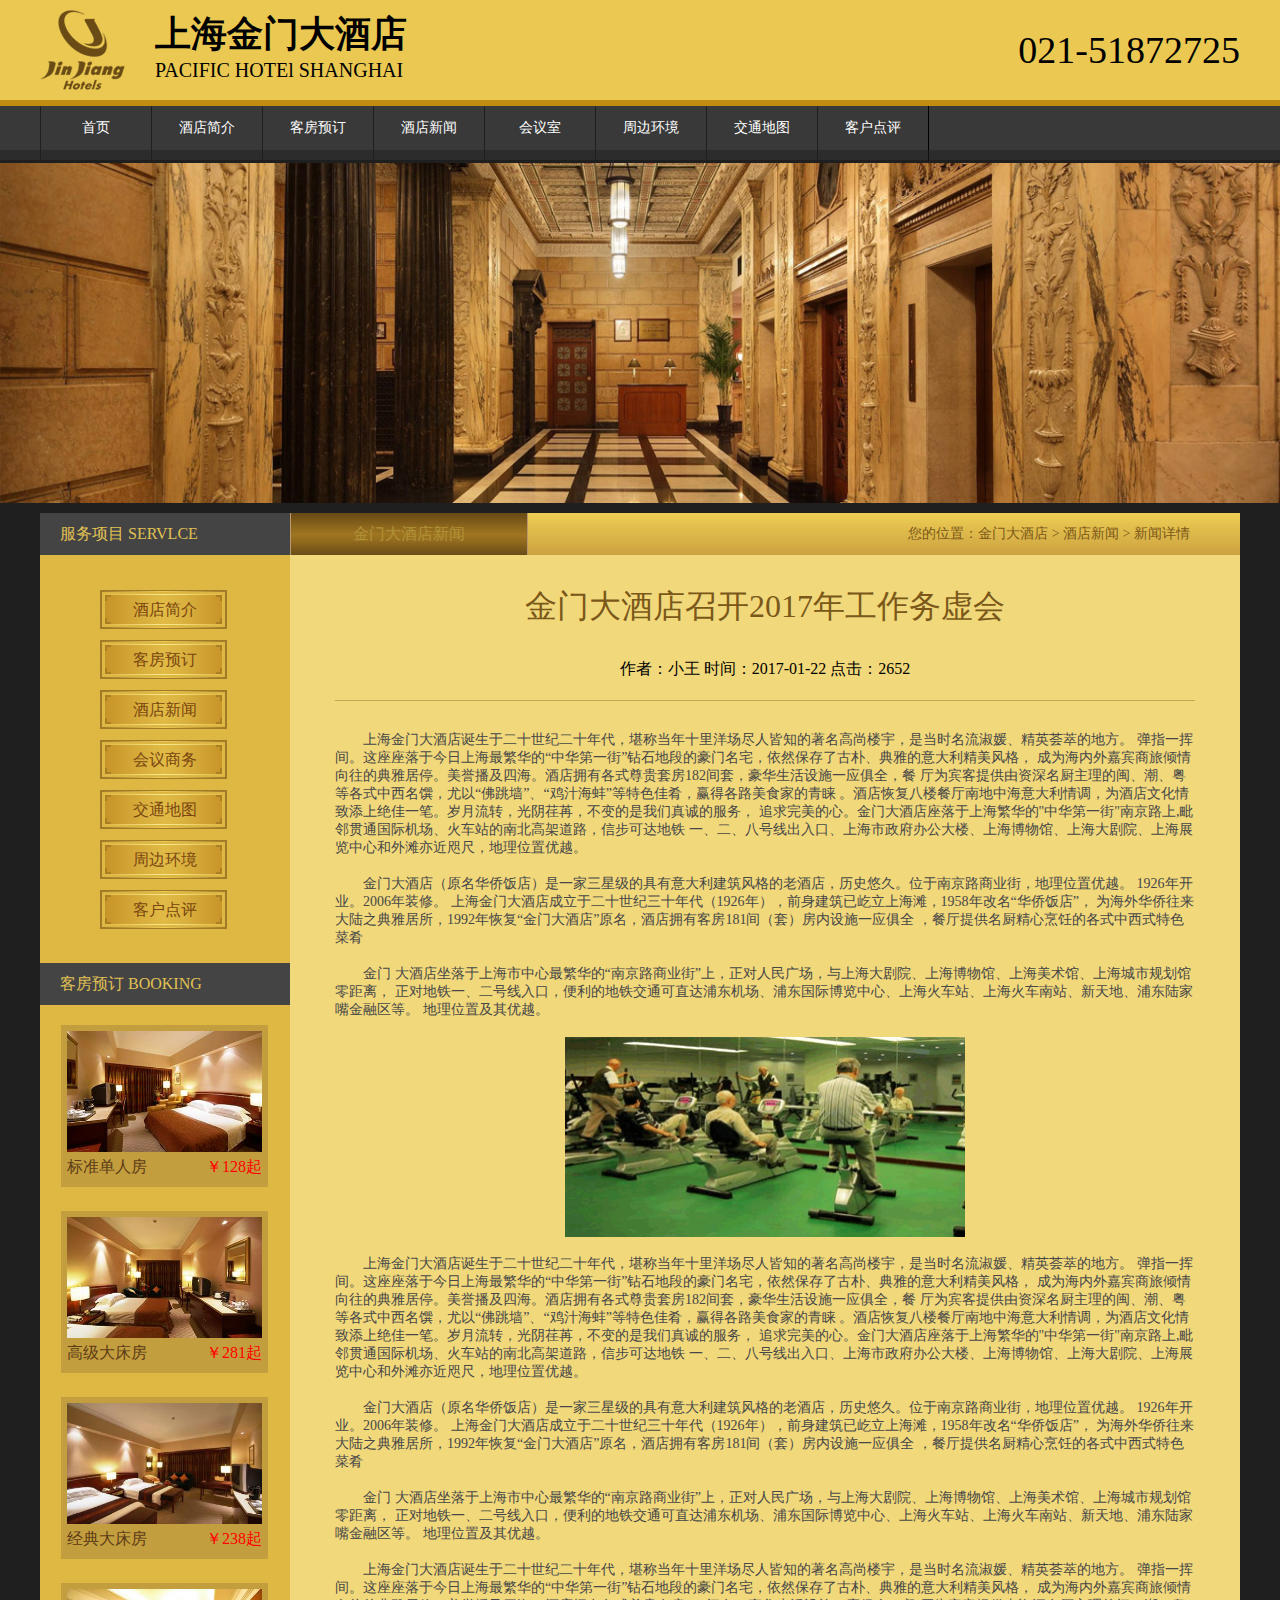
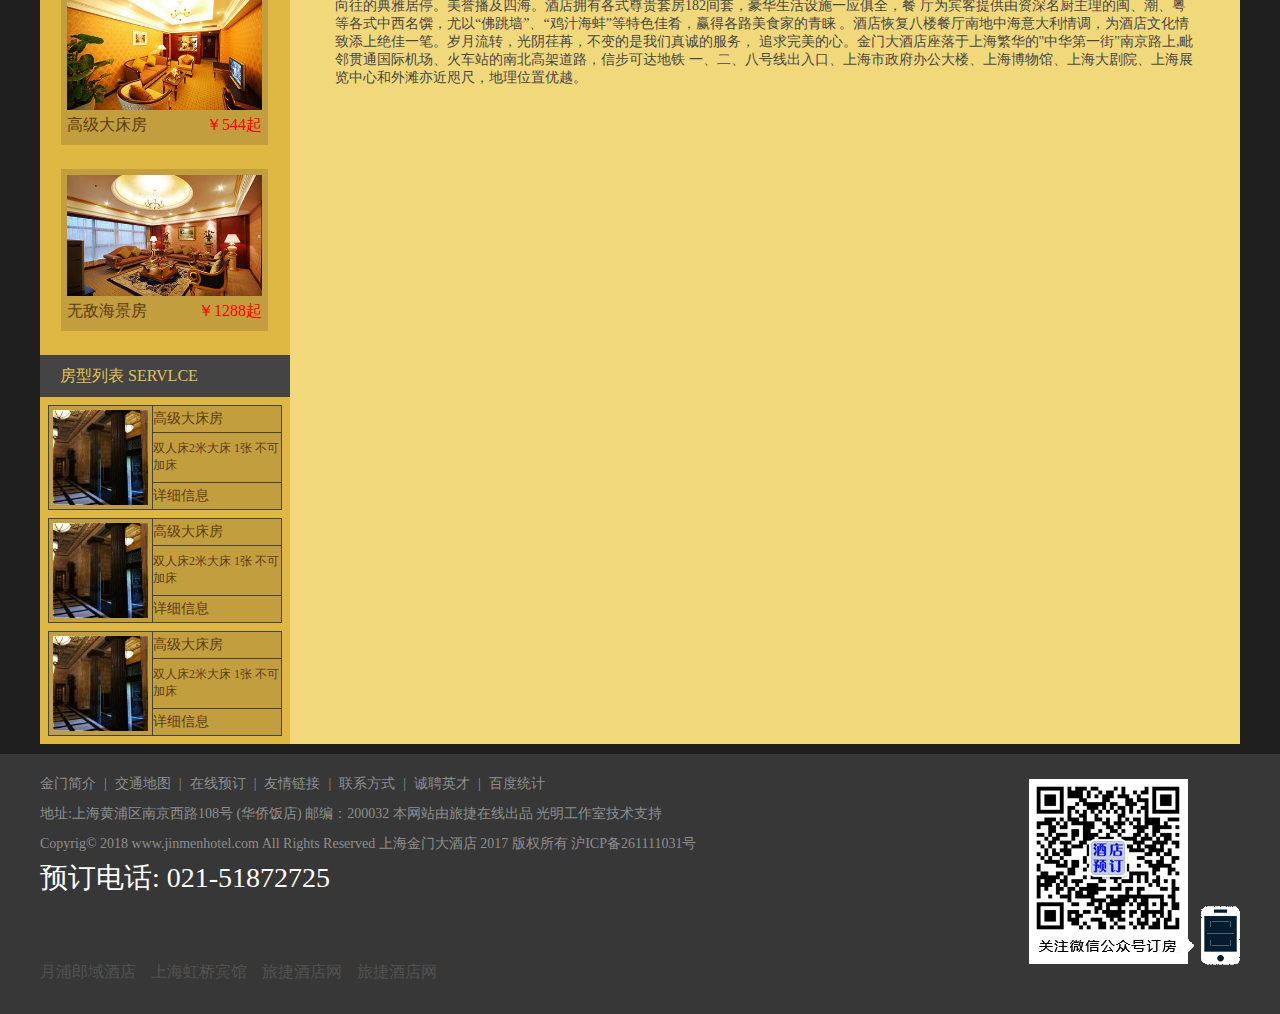
<file: news_detail.html>
<!DOCTYPE html PUBLIC "-//W3C//DTD HTML 4.01//EN"
"http://www.w3.org/TR/html4/strict.dtd">

<html xmlns="http://www.w3.org/1999/xhtml" lang="en">
	<head>
		<meta http-equiv="Content-Type" content="text/html; charset=UTF-8" />
		<meta name="viewport" content="width=device-width, initial-scale=1.0">
		<title>金门大酒店</title>
		<script src="js/comment.js" type="text/javascript" charset="utf-8"></script>
		<link rel="stylesheet" type="text/css" href="css/pc-commonality.css"/>
		<link rel="stylesheet" type="text/css" href="css/pc-index.css"/>
		<link rel="stylesheet" type="text/css" href=""/>
		<link rel="stylesheet" type="text/css" href=""/>
	</head>
				<!--[if IE 6]>
				<style type="text/css">
					#nav-boxsode{display:none;}
					#nav ul li a {line-height: 54px}
				</style>
			<![endif]-->
	<body>
		<!---------公共头部------------------------------------------------>
		<div id="head">
				<div class="head-center">
					<div class="head-left">
						<img src="img/logo-1.png" alt="LOGO"/>
						<p>
							<span style="font-size: 36px;">
								<img src="img/logo.gif" alt="LOGO"/>
								上海金门大酒店
							</span>
							<br>
							<apan class='display'>PACIFIC HOTEl SHANGHAI</apan>
						</p>
					</div>
				
					<div class="head-right">021-51872725</div>					
				</div>
		</div>		
				
		<!---------导航------------------------------------------------>			
		<div id="nav">
			<ul>
				<li><a href="index.html">首页</a></li>
				<li><a href="intro.html">酒店简介</a></li>		
				<li><a href="guestRoom.html">客房预订</a></li>
				<li><a href="news_list.html">酒店新闻</a></li>
				<li><a href="conference.html">会议室</a></li>
				<li><a href="surroundings.html">周边环境</a></li>
				<li><a href="map.html">交通地图</a></li>
				<li><a href="comment_detial.html">客户点评</a></li>
				
			</ul>
			
			<ul style="display: none;">
				<li><a href="intro.html">简&nbsp;介</a></li>				
				<li><a href="guestRoom.html">预&nbsp;订</a></li>
				<li><a href="news_list.html">新&nbsp;闻</a></li>
				<li><a href="conference.html">会&nbsp;议</a></li>
				<li><a href="surroundings.html">环&nbsp;境</a></li>
				<li><a href="comment_detial.html">点&nbsp;评</a></li>
				
			</ul>
			<div id="nav-boxsode"></div>
			<div class="clearfloat"></div>
		</div>			
		
		<!---------轮播图------------------ ---------------------------->			
		<div id="banner">
			<img style="display: block;" src="img/000.jpg"/>
			<img src="img/001.jpg"/>
			<img src="img/002.jpg"/>
			<img src="img/003.jpg"/>
			<img src="img/004.jpg"/>
		</div>	
		<!--最外层的外套-->
		<div id="wrap">
			
			<!---------中部------------------------------------------------>			
			<div id="main">
				<div id="left">
					<div id="left-top">
						<div id="left-top-head">服务项目  SERVLCE</div>
						<div id="left-top-body">
							<ul>
								<li><a href="intro.html">酒店简介</a></li>
								<li><a href="guestRoom.html">客房预订</a></li>
								<li><a href="news_list.html">酒店新闻</a></li>
								<li><a href="conference.html">会议商务</a></li>
								<li><a href="map.html">交通地图</a></li>
								<li><a href="surroundings.html">周边环境</a></li>
								<li><a href="comment_detial.html">客户点评</a></li>
							</ul>
						</div>
					</div>
					<div id="left-bot">
						<div id="left-bot-head">客房预订  BOOKING</div>
						<div id="left-bot-body">
							<ul>
								<li><a href="#">
									<img src="img/room_001.jpg" alt="" />
									<div class="clearfloat">
										
									</div>
									<div class="text">
										<p>标准单人房</p><span>￥128起</span>
									</div>
								</a></li>
								<li><a href="#">
									<img src="img/room_002.jpg" alt="" />
									<div class="clearfloat">
										
									</div>
									<div class="text">
										<p>高级大床房</p><span>￥281起</span>
									</div>
								</a></li>
								<li><a href="#">
									<img src="img/room_003.jpg" alt="" />
									<div class="clearfloat">
										
									</div>
									<div class="text">
										<p>经典大床房</p><span>￥238起</span>
									</div>
								</a></li>
								<li><a href="#">
									<img src="img/room_005.jpg" alt="" />
									<div class="clearfloat">
										
									</div>
									<div class="text">
										<p>高级大床房</p><span>￥544起</span>
									</div>
								</a></li>
								<li><a href="#">
									<img src="img/room_006.jpg" alt="" />
									<div class="clearfloat">
										
									</div>
									<div class="text">
										<p>无敌海景房</p><span>￥1288起</span>
									</div>
								</a></li>
							</ul>
						</div>
					</div>
					<div id="left-foot">
						<div id="left-foot-head">房型列表  SERVLCE</div>
						<div id="left-foot-body">
							<table border="1" cellspacing="0" cellpadding="0">
								<tr>
									<td rowspan="4"><a href="#"><img src="img/dp-2.jpg"/></a></td>
									<td><a href="#">高级大床房</a></td>
								</tr>
								<tr>
									<td>双人床2米大床 1张   不可加床</td>
								</tr>
								<tr>
									<td><a href="#">详细信息</a></td>
								</tr>
							</table>
							
							<table border="1" cellspacing="0" cellpadding="0">
								<tr>
									<td rowspan="4"><a href="#"><img src="img/dp-2.jpg"/></a></td>
									<td><a href="#">高级大床房</a></td>
								</tr>
								<tr>
									<td>双人床2米大床 1张   不可加床</td>
								</tr>
								<tr>
									<td><a href="#">详细信息</a></td>
								</tr>
							</table>
							
							<table border="1" cellspacing="0" cellpadding="0">
								<tr>
									<td rowspan="4"><a href="#"><img src="img/dp-2.jpg"/></a></td>
									<td><a href="#">高级大床房</a></td>
								</tr>
								<tr>
									<td>双人床2米大床 1张   不可加床</td>
								</tr>
								<tr>
									<td><a href="#">详细信息</a></td>
								</tr>
							</table>
						</div>
					</div>
				</div>
				<div id="rigth">
					<div id="rigth-top">
						<div id="rigth-top-text">金门大酒店新闻</div>
						<p>您的位置：金门大酒店 > 酒店新闻 > 新闻详情</p>
					</div>
					<div id="rigth-bot">
						<div id="rigth-bot-mragin">
							<div id="rigth-bot-mragin-haed">
								<h1>金门大酒店召开2017年工作务虚会</h1>
								<p>作者：小王    时间：2017-01-22   点击：2652 </p>
							</div>
							<div id="rigth-bot-mragin-down">
								<p>
									上海金门大酒店诞生于二十世纪二十年代，堪称当年十里洋场尽人皆知的著名高尚楼宇，是当时名流淑媛、精英荟萃的地方。
									弹指一挥间。这座座落于今日上海最繁华的“中华第一街”钻石地段的豪门名宅，依然保存了古朴、典雅的意大利精美风格，
									成为海内外嘉宾商旅倾情向往的典雅居停。美誉播及四海。酒店拥有各式尊贵套房182间套，豪华生活设施一应俱全，餐
									厅为宾客提供由资深名厨主理的闽、潮、粤等各式中西名馔，尤以“佛跳墙”、“鸡汁海蚌”等特色佳肴，赢得各路美食家的青睐
									。酒店恢复八楼餐厅南地中海意大利情调，为酒店文化情致添上绝佳一笔。岁月流转，光阴荏苒，不变的是我们真诚的服务，
									追求完美的心。金门大酒店座落于上海繁华的"中华第一街"南京路上,毗邻贯通国际机场、火车站的南北高架道路，信步可达地铁
									一、二、八号线出入口、上海市政府办公大楼、上海博物馆、上海大剧院、上海展览中心和外滩亦近咫尺，地理位置优越。
								</p>
								<br />
								<p>
									金门大酒店（原名华侨饭店）是一家三星级的具有意大利建筑风格的老酒店，历史悠久。位于南京路商业街，地理位置优越。
									1926年开业。2006年装修。 上海金门大酒店成立于二十世纪三十年代（1926年），前身建筑已屹立上海滩，1958年改名“华侨饭店”，
									为海外华侨往来大陆之典雅居所，1992年恢复“金门大酒店”原名，酒店拥有客房181间（套）房内设施一应俱全
									，餐厅提供名厨精心烹饪的各式中西式特色菜肴
								</p>
								<br />
								<p>
									金门 大酒店坐落于上海市中心最繁华的“南京路商业街”上，正对人民广场，与上海大剧院、上海博物馆、上海美术馆、上海城市规划馆零距离，
									正对地铁一、二号线入口，便利的地铁交通可直达浦东机场、浦东国际博览中心、上海火车站、上海火车南站、新天地、浦东陆家嘴金融区等。
									 地理位置及其优越。
								</p>
								<br />
								<div>
									<img src="img/tiyu.gif">
								</div>
								<br />
								<p>
									上海金门大酒店诞生于二十世纪二十年代，堪称当年十里洋场尽人皆知的著名高尚楼宇，是当时名流淑媛、精英荟萃的地方。
									弹指一挥间。这座座落于今日上海最繁华的“中华第一街”钻石地段的豪门名宅，依然保存了古朴、典雅的意大利精美风格，
									成为海内外嘉宾商旅倾情向往的典雅居停。美誉播及四海。酒店拥有各式尊贵套房182间套，豪华生活设施一应俱全，餐
									厅为宾客提供由资深名厨主理的闽、潮、粤等各式中西名馔，尤以“佛跳墙”、“鸡汁海蚌”等特色佳肴，赢得各路美食家的青睐
									。酒店恢复八楼餐厅南地中海意大利情调，为酒店文化情致添上绝佳一笔。岁月流转，光阴荏苒，不变的是我们真诚的服务，
									追求完美的心。金门大酒店座落于上海繁华的"中华第一街"南京路上,毗邻贯通国际机场、火车站的南北高架道路，信步可达地铁
									一、二、八号线出入口、上海市政府办公大楼、上海博物馆、上海大剧院、上海展览中心和外滩亦近咫尺，地理位置优越。
								</p>
								<br />
								<p>
									金门大酒店（原名华侨饭店）是一家三星级的具有意大利建筑风格的老酒店，历史悠久。位于南京路商业街，地理位置优越。
									1926年开业。2006年装修。 上海金门大酒店成立于二十世纪三十年代（1926年），前身建筑已屹立上海滩，1958年改名“华侨饭店”，
									为海外华侨往来大陆之典雅居所，1992年恢复“金门大酒店”原名，酒店拥有客房181间（套）房内设施一应俱全
									，餐厅提供名厨精心烹饪的各式中西式特色菜肴
								</p>
								<br />
								<p>
									金门 大酒店坐落于上海市中心最繁华的“南京路商业街”上，正对人民广场，与上海大剧院、上海博物馆、上海美术馆、上海城市规划馆零距离，
									正对地铁一、二号线入口，便利的地铁交通可直达浦东机场、浦东国际博览中心、上海火车站、上海火车南站、新天地、浦东陆家嘴金融区等。
									 地理位置及其优越。
								</p>
								<br />
								<p>
									上海金门大酒店诞生于二十世纪二十年代，堪称当年十里洋场尽人皆知的著名高尚楼宇，是当时名流淑媛、精英荟萃的地方。
									弹指一挥间。这座座落于今日上海最繁华的“中华第一街”钻石地段的豪门名宅，依然保存了古朴、典雅的意大利精美风格，
									成为海内外嘉宾商旅倾情向往的典雅居停。美誉播及四海。酒店拥有各式尊贵套房182间套，豪华生活设施一应俱全，餐
									厅为宾客提供由资深名厨主理的闽、潮、粤等各式中西名馔，尤以“佛跳墙”、“鸡汁海蚌”等特色佳肴，赢得各路美食家的青睐
									。酒店恢复八楼餐厅南地中海意大利情调，为酒店文化情致添上绝佳一笔。岁月流转，光阴荏苒，不变的是我们真诚的服务，
									追求完美的心。金门大酒店座落于上海繁华的"中华第一街"南京路上,毗邻贯通国际机场、火车站的南北高架道路，信步可达地铁
									一、二、八号线出入口、上海市政府办公大楼、上海博物馆、上海大剧院、上海展览中心和外滩亦近咫尺，地理位置优越。
								</p>
								<br />
							</div>
						</div>
						
					</div>
				</div>
				<div class="clearfloat"></div>
			</div>
			
		</div>
		<!---------底部------------------------------------------------>
		<div id="foot">
			<div class="foot-center">
				<div class="foot-left">
					<div class="foot-left-top">
						<ul>
							<li><a href="#">金门简介</a><span>|</span></li>
							<li><a href="#">交通地图</a><span>|</span></li>
							<li><a href="#">在线预订</a><span>|</span></li>
							<li><a href="#">友情链接</a><span>|</span></li>
							<li><a href="#">联系方式</a><span>|</span></li>
							<li><a href="#">诚聘英才</a><span>|</span></li>
							<li><a href="#">百度统计</a></li>
						</ul>
						<!--用于移动端展示的ui-->
						<ul id="hidder">
							<li>
								
								<a href="index.html">
									<img src="img/boton_1.png"/>
									<p>首页</p>
								</a>
							</li>
							<li>
								
								<a href="#">
									<img src="img/boton_2.png"/>
									<p>电话</p>
								</a>
							</li>
							<li>
								
								<a href="map.html">
									<img src="img/boton_3.png"/>
									<p>地图</p>
								</a>
							</li>
							
						</ul>
						<span class="clearfix"></span>
						<br>
						<div>地址:上海黄浦区南京西路108号 (华侨饭店)  邮编：200032 本网站由旅捷在线出品 光明工作室技术支持 </div>
						<div>Copyrig© 2018 www.jinmenhotel.com All Rights Reserved 上海金门大酒店  2017 版权所有 沪ICP备261111031号</div>
					</div>
					<div class="foot-phone">预订电话: 021-51872725</div>
					<ul id="partner">
						<li><a href="#">月浦郎域酒店</a></li>
						<li><a href="#">上海虹桥宾馆</a></li>
						<li><a href="#">旅捷酒店网</a></li>
						<li><a href="#">旅捷酒店网</a></li>
						
					</ul>
				</div>						
				<div class="foot-right">
					<img src="img/code-1.gif" alt="扫描二维码" />
				</div>						
			</div>
		</div>
	
	</body>
</html>
</file>
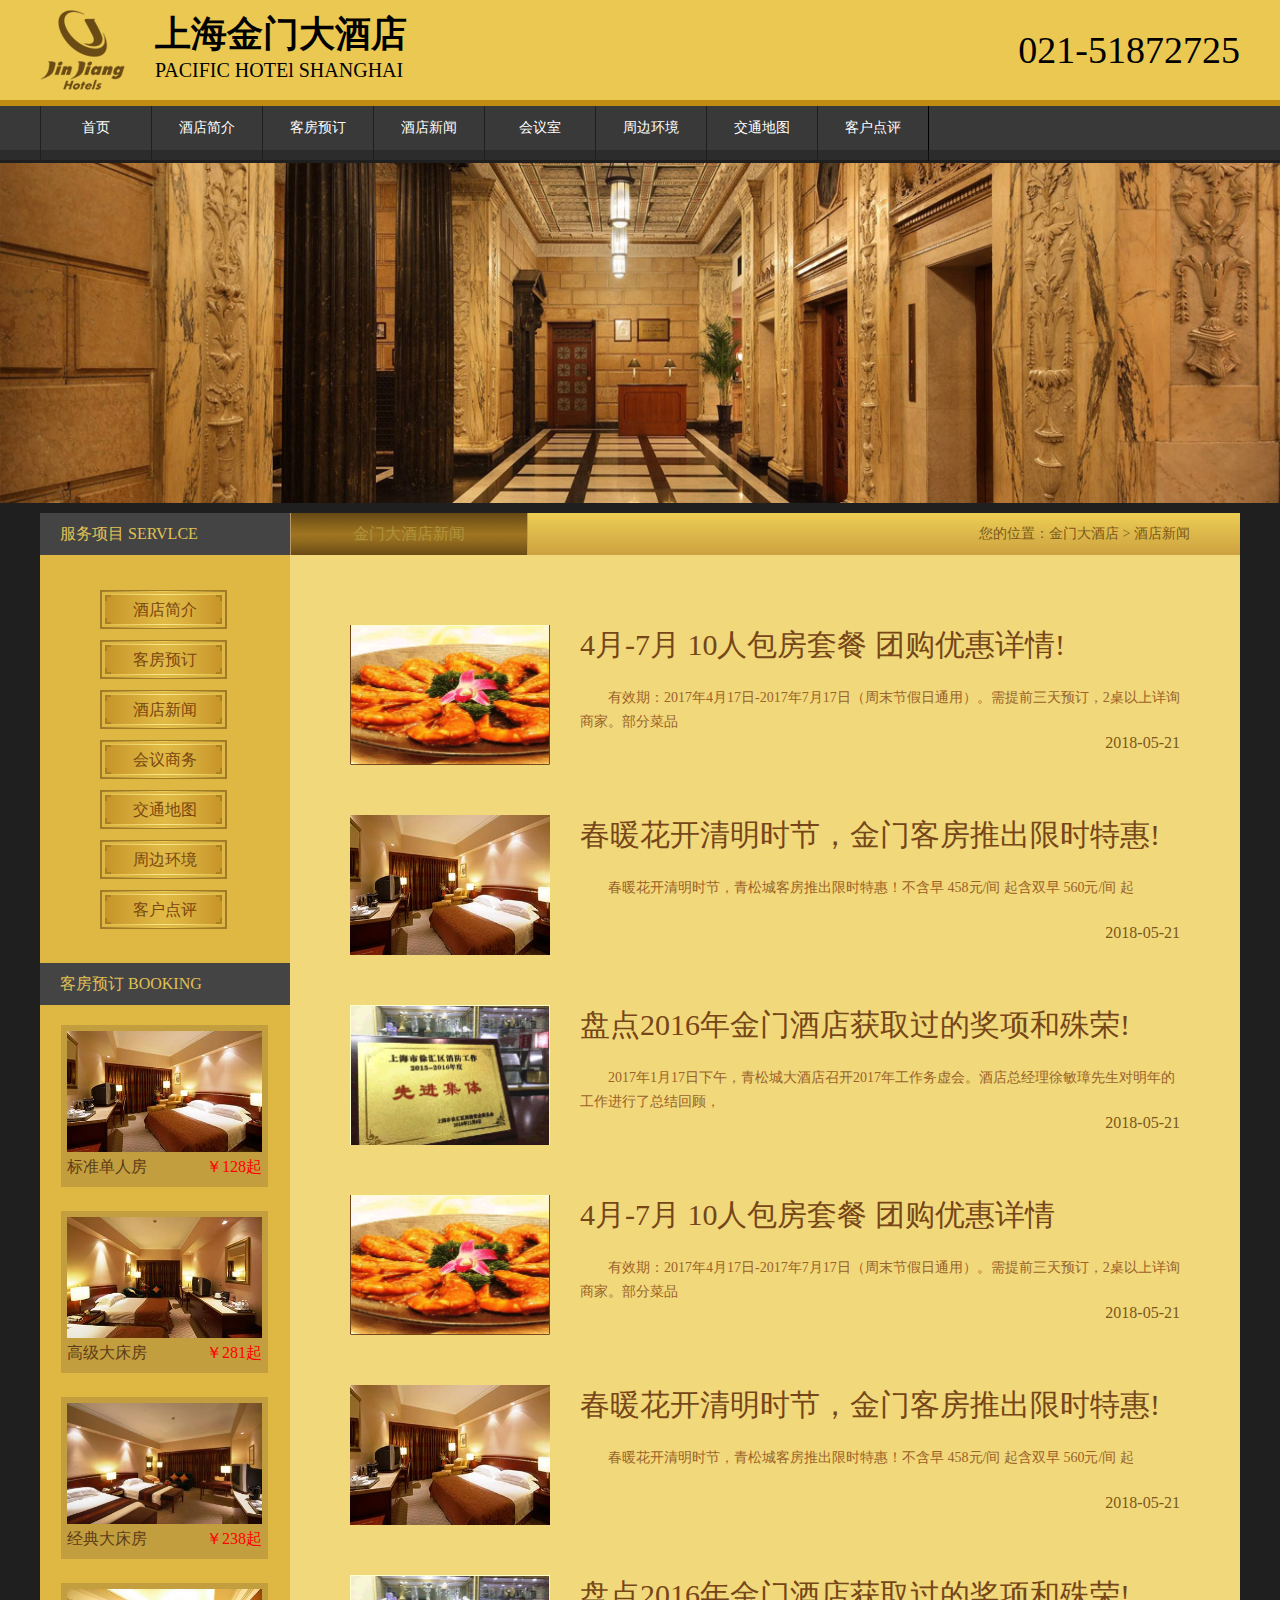
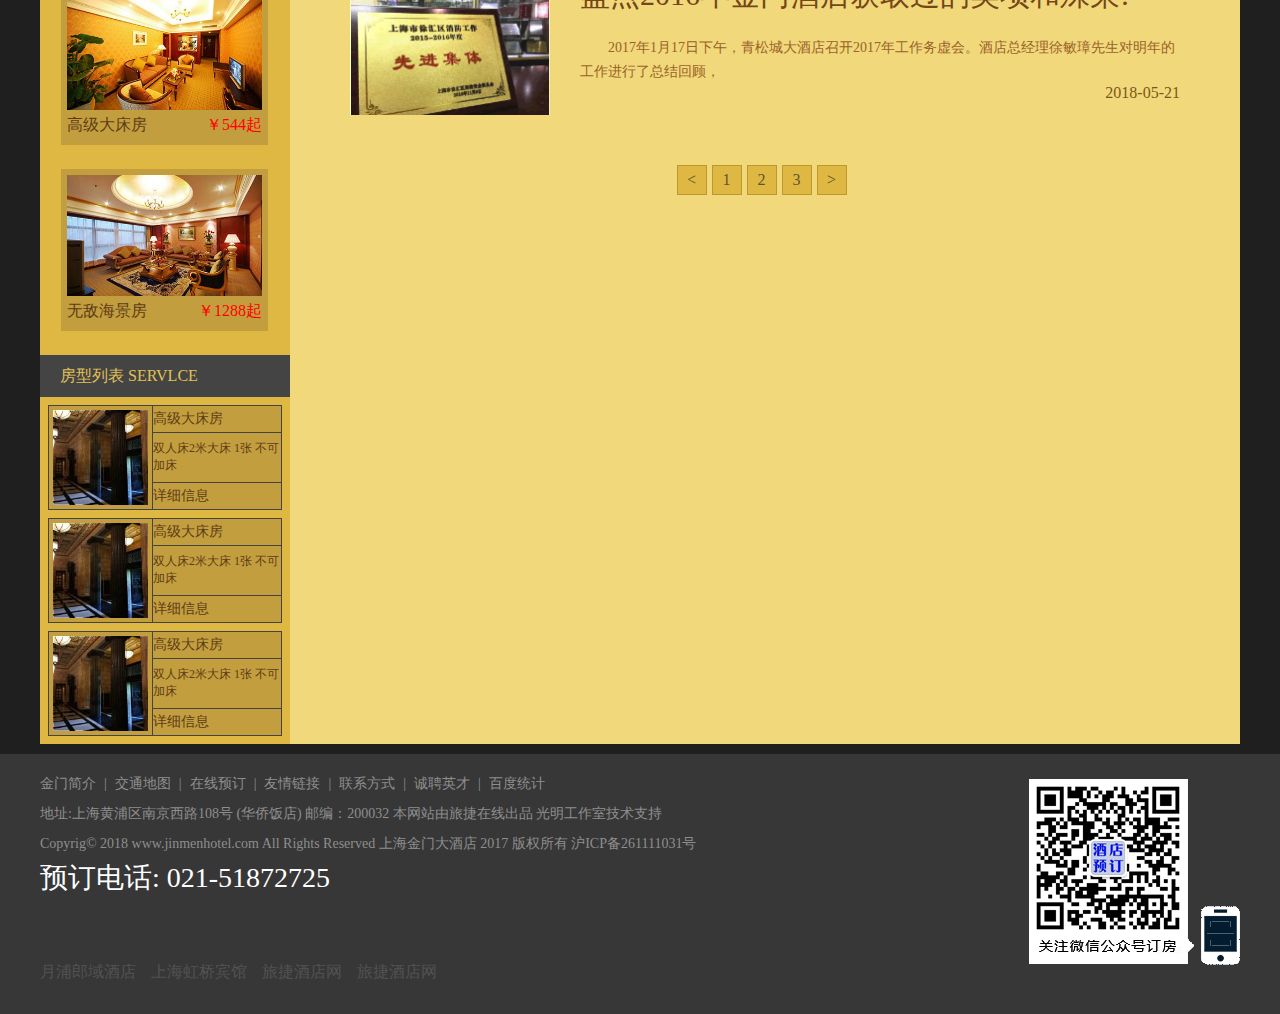
<file: news_list.html>
<!DOCTYPE html PUBLIC "-//W3C//DTD HTML 4.01//EN"
"http://www.w3.org/TR/html4/strict.dtd">

<html xmlns="http://www.w3.org/1999/xhtml" lang="en">
	<head>
		<meta http-equiv="Content-Type" content="text/html; charset=UTF-8" />
		<meta name="viewport" content="width=device-width, initial-scale=1.0">
		<title>金门大酒店</title>
		<script src="js/comment.js" type="text/javascript" charset="utf-8"></script>
		
		<link rel="stylesheet" type="text/css" href="css/pc-commonality.css"/>
		<link rel="stylesheet" type="text/css" href="css/pc-index.css"/>
		<link rel="stylesheet" type="text/css" href=""/>
		<link rel="stylesheet" type="text/css" href=""/>
		
	</head>

		<!--[if IE 6]>
			<style type="text/css">
				#nav-boxsode{display:none;}
				#nav ul li a {line-height: 54px}
			</style>
		<![endif]-->
	<body>
		<!---------公共头部------------------------------------------------>
		<div id="head">
				<div class="head-center">
					<div class="head-left">
						<img src="img/logo-1.png" alt="LOGO"/>
						<p>
							<span style="font-size: 36px;">
								<img src="img/logo.gif" alt="LOGO"/>
								上海金门大酒店
							</span>
							<br>
							<apan class='display'>PACIFIC HOTEl SHANGHAI</apan>
						</p>
					</div>
				
					<div class="head-right">021-51872725</div>					
				</div>
		</div>		
				
		<!---------导航------------------------------------------------>			
		<div id="nav">
			<ul>
				<li><a href="index.html">首页</a></li>
				<li><a href="intro.html">酒店简介</a></li>		
				<li><a href="guestRoom.html">客房预订</a></li>
				<li><a href="news_list.html">酒店新闻</a></li>
				<li><a href="conference.html">会议室</a></li>
				<li><a href="surroundings.html">周边环境</a></li>
				<li><a href="map.html">交通地图</a></li>
				<li><a href="comment_detial.html">客户点评</a></li>
				
			</ul>
			
			<ul style="display: none;">
				<li><a href="intro.html">简&nbsp;介</a></li>				
				<li><a href="guestRoom.html">预&nbsp;订</a></li>
				<li><a href="news_list.html">新&nbsp;闻</a></li>
				<li><a href="conference.html">会&nbsp;议</a></li>
				<li><a href="surroundings.html">环&nbsp;境</a></li>
				<li><a href="comment_detial.html">点&nbsp;评</a></li>
				
			</ul>
			<div id="nav-boxsode"></div>
			
			
		</div>			
		
		<!---------轮播图------------------ ---------------------------->			
		<div id="banner">
			<img style="display: block;" src="img/000.jpg"/>
			<img src="img/001.jpg"/>
			<img src="img/002.jpg"/>
			<img src="img/003.jpg"/>
			<img src="img/004.jpg"/>
		</div>	
		<!--最外层的外套-->
		<div id="wrap">
			
			<!---------中部------------------------------------------------>			
			<div id="main">
				<div id="left">
					<div id="left-top">
						<div id="left-top-head">服务项目  SERVLCE</div>
						<div id="left-top-body">
							<ul>
								<li><a href="intro.html">酒店简介</a></li>
								<li><a href="guestRoom.html">客房预订</a></li>
								<li><a href="news_list.html">酒店新闻</a></li>
								<li><a href="conference.html">会议商务</a></li>
								<li><a href="map.html">交通地图</a></li>
								<li><a href="surroundings.html">周边环境</a></li>
								<li><a href="comment_detial.html">客户点评</a></li>
							</ul>
						</div>
					</div>
					<div id="left-bot">
						<div id="left-bot-head">客房预订  BOOKING</div>
						<div id="left-bot-body">
							<ul>
								<li><a href="#">
									<img src="img/room_001.jpg" alt="" />
									<div class="clearfloat">
										
									</div>
									<div class="text">
										<p>标准单人房</p><span>￥128起</span>
									</div>
								</a></li>
								<li><a href="#">
									<img src="img/room_002.jpg" alt="" />
									<div class="clearfloat">
										
									</div>
									<div class="text">
										<p>高级大床房</p><span>￥281起</span>
									</div>
								</a></li>
								<li><a href="#">
									<img src="img/room_003.jpg" alt="" />
									<div class="clearfloat">
										
									</div>
									<div class="text">
										<p>经典大床房</p><span>￥238起</span>
									</div>
								</a></li>
								<li><a href="#">
									<img src="img/room_005.jpg" alt="" />
									<div class="clearfloat">
										
									</div>
									<div class="text">
										<p>高级大床房</p><span>￥544起</span>
									</div>
								</a></li>
								<li><a href="#">
									<img src="img/room_006.jpg" alt="" />
									<div class="clearfloat">
										
									</div>
									<div class="text">
										<p>无敌海景房</p><span>￥1288起</span>
									</div>
								</a></li>
							</ul>
						</div>
					</div>
					<div id="left-foot">
						<div id="left-foot-head">房型列表  SERVLCE</div>
						<div id="left-foot-body">
							<table border="1" cellspacing="0" cellpadding="0">
								<tr>
									<td rowspan="4"><a href="#"><img src="img/dp-2.jpg"/></a></td>
									<td><a href="#">高级大床房</a></td>
								</tr>
								<tr>
									<td>双人床2米大床 1张   不可加床</td>
								</tr>
								<tr>
									<td><a href="#">详细信息</a></td>
								</tr>
							</table>
							
							<table border="1" cellspacing="0" cellpadding="0">
								<tr>
									<td rowspan="4"><a href="#"><img src="img/dp-2.jpg"/></a></td>
									<td><a href="#">高级大床房</a></td>
								</tr>
								<tr>
									<td>双人床2米大床 1张   不可加床</td>
								</tr>
								<tr>
									<td><a href="#">详细信息</a></td>
								</tr>
							</table>
							
							<table border="1" cellspacing="0" cellpadding="0">
								<tr>
									<td rowspan="4"><a href="#"><img src="img/dp-2.jpg"/></a></td>
									<td><a href="#">高级大床房</a></td>
								</tr>
								<tr>
									<td>双人床2米大床 1张   不可加床</td>
								</tr>
								<tr>
									<td><a href="#">详细信息</a></td>
								</tr>
							</table>
						</div>
					</div>
				</div>
				<div id="rigth">
					<div id="rigth-top">
						<div id="rigth-top-text">金门大酒店新闻</div>
						<p>您的位置：金门大酒店 > 酒店新闻</p>
					</div>
					<div id="rigth-bot">
						<ul>
							<li>
								
									<img src="img/xia-2.gif" />
									<div id="rigth-bot-text">
										<a href="news_detail.html">4月-7月 10人包房套餐 团购优惠详情!</a>
										<p>有效期：2017年4月17日-2017年7月17日（周末节假日通用）。需提前三天预订，2桌以上详询商家。部分菜品</p>
										<span>2018-05-21</span>
									</div>
									<div class="clearfloat"></div>
									
							</li>
							<li>
								
									<img src="img/room_001.jpg" />
									<div id="rigth-bot-text">
										<a href="news_detail.html">春暖花开清明时节，金门客房推出限时特惠!</a>
										<p> 春暖花开清明时节，青松城客房推出限时特惠！不含早 458元/间 起含双早 560元/间 起</p>
										<span>2018-05-21</span>
									</div>
									<div class="clearfloat"></div>
								
							</li>
							<li>
								
									<img src="img/xianjin.gif" />
									<div id="rigth-bot-text">
										<a href="news_detail.html">盘点2016年金门酒店获取过的奖项和殊荣!</a>
										<p>       2017年1月17日下午，青松城大酒店召开2017年工作务虚会。酒店总经理徐敏璋先生对明年的工作进行了总结回顾，</p>
										<span>2018-05-21</span>
									</div>
									<div class="clearfloat"></div>
								
							</li>
							<li>
								
									<img src="img/xia-2.gif" />
									<div id="rigth-bot-text">
										<a href="news_detail.html">4月-7月 10人包房套餐 团购优惠详情</a>
										<p>有效期：2017年4月17日-2017年7月17日（周末节假日通用）。需提前三天预订，2桌以上详询商家。部分菜品</p>
										<span>2018-05-21</span>
									</div>
									<div class="clearfloat"></div>
								
							</li>
							<li>
								
									<img src="img/room_001.jpg" />
									<div id="rigth-bot-text">
										<a href="news_detail.html">春暖花开清明时节，金门客房推出限时特惠!</a>
										<p> 春暖花开清明时节，青松城客房推出限时特惠！不含早 458元/间 起含双早 560元/间 起</p>
										<span>2018-05-21</span>
									</div>
									<div class="clearfloat"></div>
								
							</li>
							<li>
								
									<img src="img/xianjin.gif" />
									<div id="rigth-bot-text">
										<a href="news_detail.html">盘点2016年金门酒店获取过的奖项和殊荣!</a>
										<p>       2017年1月17日下午，青松城大酒店召开2017年工作务虚会。酒店总经理徐敏璋先生对明年的工作进行了总结回顾，</p>
										<span>2018-05-21</span>
									</div>
									<div class="clearfloat"></div>
								
							</li>
						</ul>
						<ol>
							<li><a href="#"><</a></li>
							
						    <li><a href="#">1</a></li>
						
						    <li><a href="#">2</a></li>
						
						    <li><a href="#">3</a></li>
						    
						    <li><a href="#">></a></li>
						    
						</ol>
						
					</div>
				</div>
				
				<div class="clearfloat"></div>
			</div>
			
		</div>
		<!---------底部------------------------------------------------>
		<div id="foot">
			<div class="foot-center">
				<div class="foot-left">
					<div class="foot-left-top">
						<ul>
							<li><a href="#">金门简介</a><span>|</span></li>
							<li><a href="#">交通地图</a><span>|</span></li>
							<li><a href="#">在线预订</a><span>|</span></li>
							<li><a href="#">友情链接</a><span>|</span></li>
							<li><a href="#">联系方式</a><span>|</span></li>
							<li><a href="#">诚聘英才</a><span>|</span></li>
							<li><a href="#">百度统计</a></li>
						</ul>
						<!--用于移动端展示的ui-->
						<ul id="hidder">
							<li>
								
								<a href="index.html">
									<img src="img/boton_1.png"/>
									<p>首页</p>
								</a>
							</li>
							<li>
								
								<a href="#">
									<img src="img/boton_2.png"/>
									<p>电话</p>
								</a>
							</li>
							<li>
								
								<a href="map.html">
									<img src="img/boton_3.png"/>
									<p>地图</p>
								</a>
							</li>
							
						</ul>
						<span class="clearfix"></span>
						<br>
						<div>地址:上海黄浦区南京西路108号 (华侨饭店)  邮编：200032 本网站由旅捷在线出品 光明工作室技术支持 </div>
						<div>Copyrig© 2018 www.jinmenhotel.com All Rights Reserved 上海金门大酒店  2017 版权所有 沪ICP备261111031号</div>
					</div>
					<div class="foot-phone">预订电话: 021-51872725</div>
					<ul id="partner">
						<li><a href="#">月浦郎域酒店</a></li>
						<li><a href="#">上海虹桥宾馆</a></li>
						<li><a href="#">旅捷酒店网</a></li>
						<li><a href="#">旅捷酒店网</a></li>
						
					</ul>
				</div>						
				<div class="foot-right">
					<img src="img/code-1.gif" alt="扫描二维码" />
				</div>						
			</div>
		</div>
	
	</body>
</html>
</file>
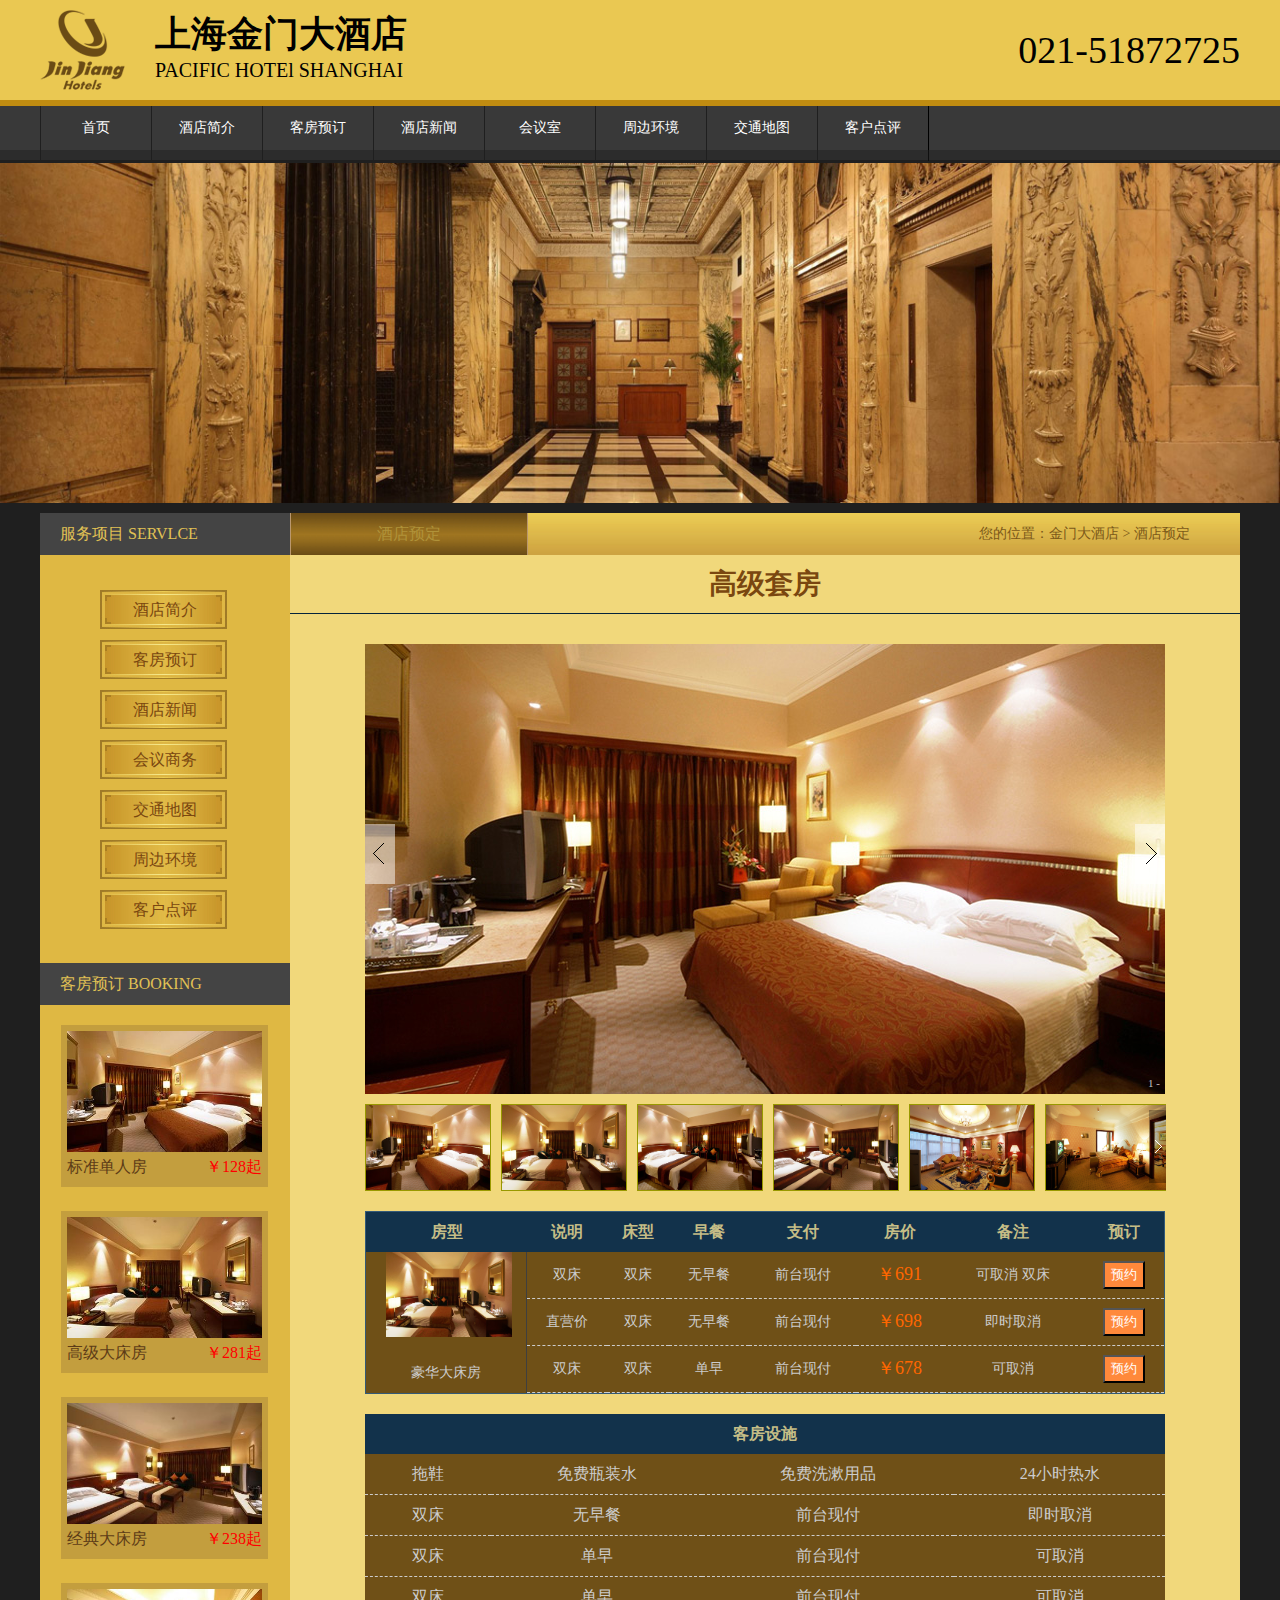
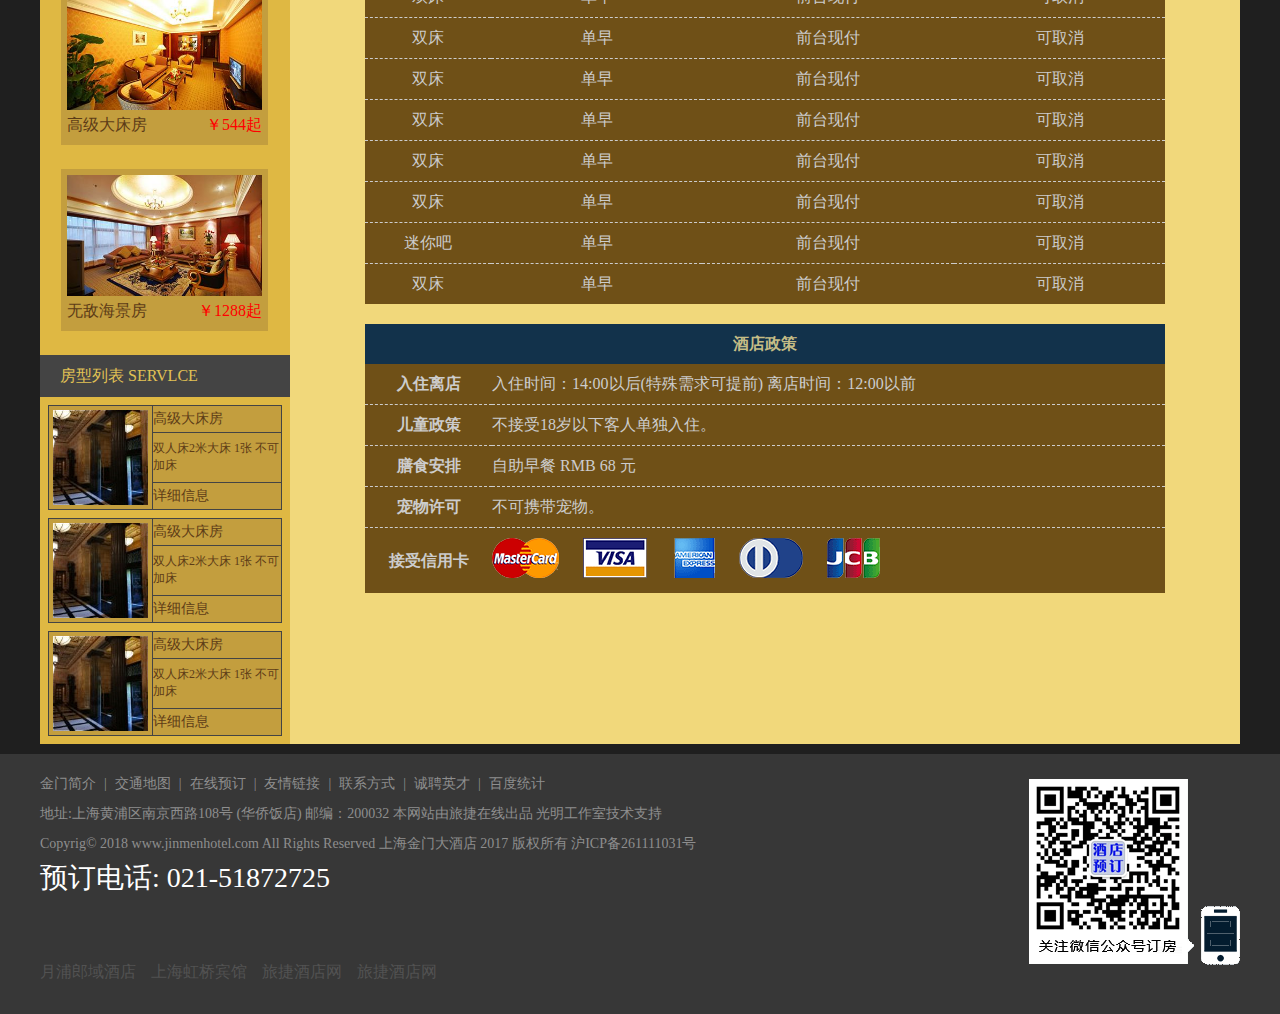
<file: rooms.html>
<!DOCTYPE html PUBLIC "-//W3C//DTD HTML 4.01//EN"
"http://www.w3.org/TR/html4/strict.dtd">

<html xmlns="http://www.w3.org/1999/xhtml" lang="en">
	<head>
		<meta http-equiv="Content-Type" content="text/html; charset=UTF-8" />
		<meta name="viewport" content="width=device-width, initial-scale=1.0">
		<title>金门大酒店</title>
		 <script src="http://apps.bdimg.com/libs/jquery/1.10.2/jquery.min.js"></script>
		<link rel="stylesheet" type="text/css" href="css/pc-commonality.css"/>
		<link rel="stylesheet" type="text/css" href="css/pc-index.css"/>
		<link rel="stylesheet" type="text/css" href=""/>
		<link rel="stylesheet" type="text/css" href=""/>
		<script src="js/comment.js" type="text/javascript" charset="utf-8"></script>
		
	</head>
				<!--[if IE 6]>
				<style type="text/css">
					#nav-boxsode{display:none;}
					#nav ul li a {line-height: 54px}
				</style>
			<![endif]-->
	<body>
		<!---------公共头部------------------------------------------------>
		<div id="head">
				<div class="head-center">
					<div class="head-left">
						<img src="img/logo-1.png" alt="LOGO"/>
						<p>
							<span style="font-size: 36px;">
								<img src="img/logo.gif" alt="LOGO"/>
								上海金门大酒店
							</span>
							<br>
							<apan class='display'>PACIFIC HOTEl SHANGHAI</apan>
						</p>
					</div>
				
					<div class="head-right">021-51872725</div>					
				</div>
		</div>		
				
		<!---------导航------------------------------------------------>			
		<div id="nav">
			<ul>
				<li><a href="index.html">首页</a></li>
				<li><a href="intro.html">酒店简介</a></li>		
				<li><a href="guestRoom.html">客房预订</a></li>
				<li><a href="news_list.html">酒店新闻</a></li>
				<li><a href="conference.html">会议室</a></li>
				<li><a href="surroundings.html">周边环境</a></li>
				<li><a href="map.html">交通地图</a></li>
				<li><a href="comment_detial.html">客户点评</a></li>
				
			</ul>
			
			<ul style="display: none;">
				<li><a href="intro.html">简&nbsp;介</a></li>				
				<li><a href="guestRoom.html">预&nbsp;订</a></li>
				<li><a href="news_list.html">新&nbsp;闻</a></li>
				<li><a href="conference.html">会&nbsp;议</a></li>
				<li><a href="surroundings.html">环&nbsp;境</a></li>
				<li><a href="comment_detial.html">点&nbsp;评</a></li>
				
			</ul>
			<div id="nav-boxsode"></div>
			<div class="clearfloat"></div>
		</div>			
		
		<!---------轮播图------------------ ---------------------------->			
		<div id="banner">
			<img style="display: block;" src="img/000.jpg"/>
			<img src="img/001.jpg"/>
			<img src="img/002.jpg"/>
			<img src="img/003.jpg"/>
			<img src="img/004.jpg"/>
		</div>	
		<!--最外层的外套-->
		<div id="wrap">
			
			<!---------中部------------------------------------------------>			
			<div id="main">
				<div id="left">
					<div id="left-top">
						<div id="left-top-head">服务项目  SERVLCE</div>
						<div id="left-top-body">
							<ul>
								<li><a href="intro.html">酒店简介</a></li>
								<li><a href="guestRoom.html">客房预订</a></li>
								<li><a href="news_list.html">酒店新闻</a></li>
								<li><a href="conference.html">会议商务</a></li>
								<li><a href="map.html">交通地图</a></li>
								<li><a href="surroundings.html">周边环境</a></li>
								<li><a href="comment_detial.html">客户点评</a></li>
							</ul>
						</div>
					</div>
					<div id="left-bot">
						<div id="left-bot-head">客房预订  BOOKING</div>
						<div id="left-bot-body">
							<ul>
								<li><a href="#">
									<img src="img/room_001.jpg" alt="" />
									<div class="clearfloat">
										
									</div>
									<div class="text">
										<p>标准单人房</p><span>￥128起</span>
									</div>
								</a></li>
								<li><a href="#">
									<img src="img/room_002.jpg" alt="" />
									<div class="clearfloat">
										
									</div>
									<div class="text">
										<p>高级大床房</p><span>￥281起</span>
									</div>
								</a></li>
								<li><a href="#">
									<img src="img/room_003.jpg" alt="" />
									<div class="clearfloat">
										
									</div>
									<div class="text">
										<p>经典大床房</p><span>￥238起</span>
									</div>
								</a></li>
								<li><a href="#">
									<img src="img/room_005.jpg" alt="" />
									<div class="clearfloat">
										
									</div>
									<div class="text">
										<p>高级大床房</p><span>￥544起</span>
									</div>
								</a></li>
								<li><a href="#">
									<img src="img/room_006.jpg" alt="" />
									<div class="clearfloat">
										
									</div>
									<div class="text">
										<p>无敌海景房</p><span>￥1288起</span>
									</div>
								</a></li>
							</ul>
						</div>
					</div>
					<div id="left-foot">
						<div id="left-foot-head">房型列表  SERVLCE</div>
						<div id="left-foot-body">
							<table border="1" cellspacing="0" cellpadding="0">
								<tr>
									<td rowspan="4"><a href="#"><img src="img/dp-2.jpg"/></a></td>
									<td><a href="#">高级大床房</a></td>
								</tr>
								<tr>
									<td>双人床2米大床 1张   不可加床</td>
								</tr>
								<tr>
									<td><a href="#">详细信息</a></td>
								</tr>
							</table>
							
							<table border="1" cellspacing="0" cellpadding="0">
								<tr>
									<td rowspan="4"><a href="#"><img src="img/dp-2.jpg"/></a></td>
									<td><a href="#">高级大床房</a></td>
								</tr>
								<tr>
									<td>双人床2米大床 1张   不可加床</td>
								</tr>
								<tr>
									<td><a href="#">详细信息</a></td>
								</tr>
							</table>
							
							<table border="1" cellspacing="0" cellpadding="0">
								<tr>
									<td rowspan="4"><a href="#"><img src="img/dp-2.jpg"/></a></td>
									<td><a href="#">高级大床房</a></td>
								</tr>
								<tr>
									<td>双人床2米大床 1张   不可加床</td>
								</tr>
								<tr>
									<td><a href="#">详细信息</a></td>
								</tr>
							</table>
						</div>
					</div>
				</div>
				<div id="rigth">
					<div id="rigth-top">
						<div id="rigth-top-text">酒店预定</div>
						<p>您的位置：金门大酒店 > 酒店预定</p>
					</div>
					<div id="rigth-rooms">
						<h1>高级套房</h1>
						<div id="rigth-rooms-box">
							
							
							<div id="DB_imgSet">
								<div class="DB_page">
									<span class="DB_current">1</span>
									<span>-</span>
									<span class="DB_total"></span>
								</div>
								<div class="DB_prevBtn"><img src="img/prev_off.png"/></div>
								<div class="DB_nextBtn"><img src="img/next_off.png"/></div>
							</div>
							<div id="DB_thumSet">
								<ul class="DB_thumMove">
									<li><a href="javascript:;"><img src="img/room_1.jpg" alt="" /></a></li>
									<li><a href="javascript:;"><img src="img/room_2.jpg" alt="" /></a></li>
									<li><a href="javascript:;"><img src="img/room_3.jpg" alt="" /></a></li>
									<li><a href="javascript:;"><img src="img/room_4.jpg" alt="" /></a></li>
									<li><a href="javascript:;"><img src="img/room_5.jpg" alt="" /></a></li>
									<li><a href="javascript:;"><img src="img/room_6.jpg" alt="" /></a></li>
									<li><a href="javascript:;"><img src="img/room_7.jpg" alt="" /></a></li>
									<li><a href="javascript:;"><img src="img/room_8.jpg" alt="" /></a></li>
									<li><a href="javascript:;"><img src="img/room_9.jpg" alt="" /></a></li>
									<li><a href="javascript:;"><img src="img/room_10.jpg" alt="" /></a></li>
								</ul>
								<div class="DB_prevPageBtn">
									<img src="img/prev_page.png"/>
								</div>
								<div class="DB_nextPageBtn">
									<img src="img/next_page.png"/>
								</div>
							</div>
							<table id="room-type" border="0" cellspacing="0" cellpadding="0"> 
								<tbody>
									<tr class="table_th">
										<th>房型</th>
										<th>说明</th>
										<th>床型</th>
										<th>早餐</th>
										<th>支付</th>
										<th>房价</th>
										<th>备注</th>
										<th>预订</th>
									</tr>
									<tr class="table_td_line">
										<td rowspan="3" align="center" class="room_type1">
											<img src="img/room_2.jpg"/>
											<br />
											豪华大床房
										</td>	
										<td align="center">
											<div>
												  双床
											</div>
										</td>
										<td>双床</td>
										<td>无早餐</td>
										<td>前台现付</td>
										<td>
											<span style="color:#F60;font-size:18px;">￥691</span>
										</td>
										<td>可取消 双床</td>
										<td class="but">
											<input type="button" value="预约"/>
										</td>
										
									</tr>
									<tr class="table_td_line">
										
										<td align="center">
											<div>
												    直营价
											</div>
										</td>
										<td>双床</td>
										<td>无早餐</td>
										<td>前台现付</td>
										<td>
											<span style="color:#F60;font-size:18px;">￥698</span>
										</td>
										<td>即时取消</td>
										<td class="but">
											<input type="button" value="预约"/>
										</td>
										
									</tr>
									<tr class="table_td_line">
										
										<td align="center">
											<div>
												      双床 
											</div>
										</td>
										<td>双床</td>
										<td>单早</td>
										<td>前台现付</td>
										<td>
											<span style="color:#F60;font-size:18px;">￥678</span>
										</td>
										<td>可取消</td>
										<td class="but">
											<input type="button" value="预约"/>
										</td>
										
									</tr>
								</tbody>
							</table>
							<table id="room-facility"  border="0" cellspacing="0" cellpadding="0"> 
								<tbody align="center">
									<tr class="table_th">
										<th colspan='4'>客房设施</th>	
									</tr>
									<tr class="table_td_line">
										<td>拖鞋</td>
										<td>免费瓶装水</td>
										<td>免费洗漱用品</td>
										<td>24小时热水</td>	
									</tr>
									<tr class="table_td_line">
									
										<td>双床</td>
										<td>无早餐</td>
										<td>前台现付</td>
										<td>即时取消</td>
									</tr>
									<tr class="table_td_line">

										<td>双床</td>
										<td>单早</td>
										<td>前台现付</td>
										<td>可取消</td>
										
									</tr>
									<tr class="table_td_line">

										<td>双床</td>
										<td>单早</td>
										<td>前台现付</td>
										<td>可取消</td>
										
									</tr>
									<tr class="table_td_line">

										<td>双床</td>
										<td>单早</td>
										<td>前台现付</td>
										<td>可取消</td>
										
									</tr>
									<tr class="table_td_line">

										<td>双床</td>
										<td>单早</td>
										<td>前台现付</td>
										<td>可取消</td>
										
									</tr>
									<tr class="table_td_line">

										<td>双床</td>
										<td>单早</td>
										<td>前台现付</td>
										<td>可取消</td>
										
									</tr>
									<tr class="table_td_line">

										<td>双床</td>
										<td>单早</td>
										<td>前台现付</td>
										<td>可取消</td>
										
									</tr>
									<tr class="table_td_line">

										<td>双床</td>
										<td>单早</td>
										<td>前台现付</td>
										<td>可取消</td>
										
									</tr>
									<tr class="table_td_line">

										<td>迷你吧</td>
										<td>单早</td>
										<td>前台现付</td>
										<td>可取消</td>
										
									</tr>
									<tr >

										<td>双床</td>
										<td>单早</td>
										<td>前台现付</td>
										<td>可取消</td>
										
									</tr>
								</tbody>
							</table>
							<table id="room-policy"  border="0" cellspacing="0" cellpadding="0"> 
								<tbody align="center">
									<tr class="table_th">
										<th colspan='5'>酒店政策</th>	
									</tr>
									<tr class="table_td_line">
										<td>
											<strong>入住离店</strong>
										</td>
										<td style="text-align: left;">
											入住时间：14:00以后(特殊需求可提前)   离店时间：12:00以前
										</td>
										
									</tr>
									<tr class="table_td_line">
										<td>
											<strong>儿童政策</strong>
										</td>
										<td style="text-align: left;">
											不接受18岁以下客人单独入住。
										</td>
									</tr>
									<tr class="table_td_line">
										<td>
											<strong>膳食安排</strong>
										</td>
										<td style="text-align: left;">
											自助早餐 RMB 68 元
										</td>
									</tr>
									<tr class="table_td_line">
										<td>
											<strong>宠物许可</strong>
										</td>
										<td style="text-align: left;">
											不可携带宠物。
										</td>
									</tr>
									<tr>
										<td>
											<strong>接受信用卡</strong>
										</td>
										<td style="text-align: left;">
											<img src="img/card.png" style="margin-top: 10px;"/>
										</td>
									</tr>
								</tbody>
							</table>		
						</div>
						
					</div>	
				</div>
				<div class="clearfloat"></div>
			</div>
			
		</div>
		<!---------底部------------------------------------------------>
		<div id="foot">
			<div class="foot-center">
				<div class="foot-left">
					<div class="foot-left-top">
						<ul>
							<li><a href="#">金门简介</a><span>|</span></li>
							<li><a href="#">交通地图</a><span>|</span></li>
							<li><a href="#">在线预订</a><span>|</span></li>
							<li><a href="#">友情链接</a><span>|</span></li>
							<li><a href="#">联系方式</a><span>|</span></li>
							<li><a href="#">诚聘英才</a><span>|</span></li>
							<li><a href="#">百度统计</a></li>
						</ul>
						<!--用于移动端展示的ui-->
						<ul id="hidder">
							<li>
								
								<a href="index.html">
									<img src="img/boton_1.png"/>
									<p>首页</p>
								</a>
							</li>
							<li>
								
								<a href="#">
									<img src="img/boton_2.png"/>
									<p>电话</p>
								</a>
							</li>
							<li>
								
								<a href="map.html">
									<img src="img/boton_3.png"/>
									<p>地图</p>
								</a>
							</li>
							
						</ul>
						<span class="clearfix"></span>
						<br>
						<div>地址:上海黄浦区南京西路108号 (华侨饭店)  邮编：200032 本网站由旅捷在线出品 光明工作室技术支持 </div>
						<div>Copyrig© 2018 www.jinmenhotel.com All Rights Reserved 上海金门大酒店  2017 版权所有 沪ICP备261111031号</div>
					</div>
					<div class="foot-phone">预订电话: 021-51872725</div>
					<ul id="partner">
						<li><a href="#">月浦郎域酒店</a></li>
						<li><a href="#">上海虹桥宾馆</a></li>
						<li><a href="#">旅捷酒店网</a></li>
						<li><a href="#">旅捷酒店网</a></li>
						
					</ul>
				</div>						
				<div class="foot-right">
					<img src="img/code-1.gif" alt="扫描二维码" />
				</div>						
			</div>
		</div>
		
			
			
		<!--sadsdsadas-->
			<!--<div id="imags" style="width: 500px;height: 500px;border: 1px solid red;position: absolute;top: 0;left: 0;">
				
				
			</div>-->
	
	

	</body>
</html>
<script type="text/javascript">
	
	var nub=$("#DB_thumSet ul li").length    //获取所有的轮播图片个数
	$(".DB_total").html(nub)                 //显示图片个数
	var sx=1
	$("#DB_thumSet ul li").click(function (){
		
		sx=$(this).index()+1;
		$(".DB_current").html(sx)
		var ss="img/room_"+sx+".jpg"
		$("#DB_imgSet").css("background","url("+ss+")")
		   $("#DB_thumSet ul li").eq(sx-1).css("border","1px solid red").siblings().css("border","1px solid #990")
		
		
		
	})
		//点击背景按钮往前切图
		$(".DB_nextBtn").click(function(){
			 if (sx>=10) {
		  	  sx=0
		    }
		    sx+=1;
		    var ss1="img/room_"+sx+".jpg";
		    $("#DB_imgSet").css("background","url("+ss1+")")
		   
		    $(".DB_current").html(sx)
		    $("#DB_thumSet ul li").eq(sx-1).css("border","1px solid red").siblings().css("border","1px solid #990")
		    if(sx==7){
		    	$(".DB_thumMove").css("left","-817px");
				$(".DB_prevPageBtn").show();$(".DB_nextPageBtn").hide()
		    }else if(sx==1){
		    	$(".DB_thumMove").css("left","0px");
				$(".DB_nextPageBtn").show();$(".DB_prevPageBtn").hide()
		    }
		})
		//点击背景按钮往后切图
		$(".DB_prevBtn").click(function(){
			
		    sx-=1;
		    if(sx<1){
		   	  sx=10
		    }
		    $(".DB_current").html(sx)
		    var ss1="img/room_"+sx+".jpg";
		    $("#DB_imgSet").css("background","url("+ss1+")")
		    $("#DB_thumSet ul li").eq(sx-1).css("border","1px solid red").siblings().css("border","1px solid #990")
		    if(sx==10){
		    	$(".DB_thumMove").css("left","-817px");
				$(".DB_prevPageBtn").show();$(".DB_nextPageBtn").hide()
		    }else if(sx==6){
		    	$(".DB_thumMove").css("left","0px");
				$(".DB_nextPageBtn").show();$(".DB_prevPageBtn").hide()
		    }
		})
	$(".DB_nextPageBtn").click(function(){
		$(".DB_thumMove").css("left","-817px");
		$(".DB_prevPageBtn").show();$(".DB_nextPageBtn").hide()
	})
	$(".DB_prevPageBtn").click(function(){
		$(".DB_thumMove").css("left","0px");
		$(".DB_nextPageBtn").show();$(".DB_prevPageBtn").hide()
	})
	
//	$(".DB_nextBtn").click(function(){
//		alert($("#DB_imgSet").css('backgroundImage'))
//	})
	
	
	
</script>
</file>
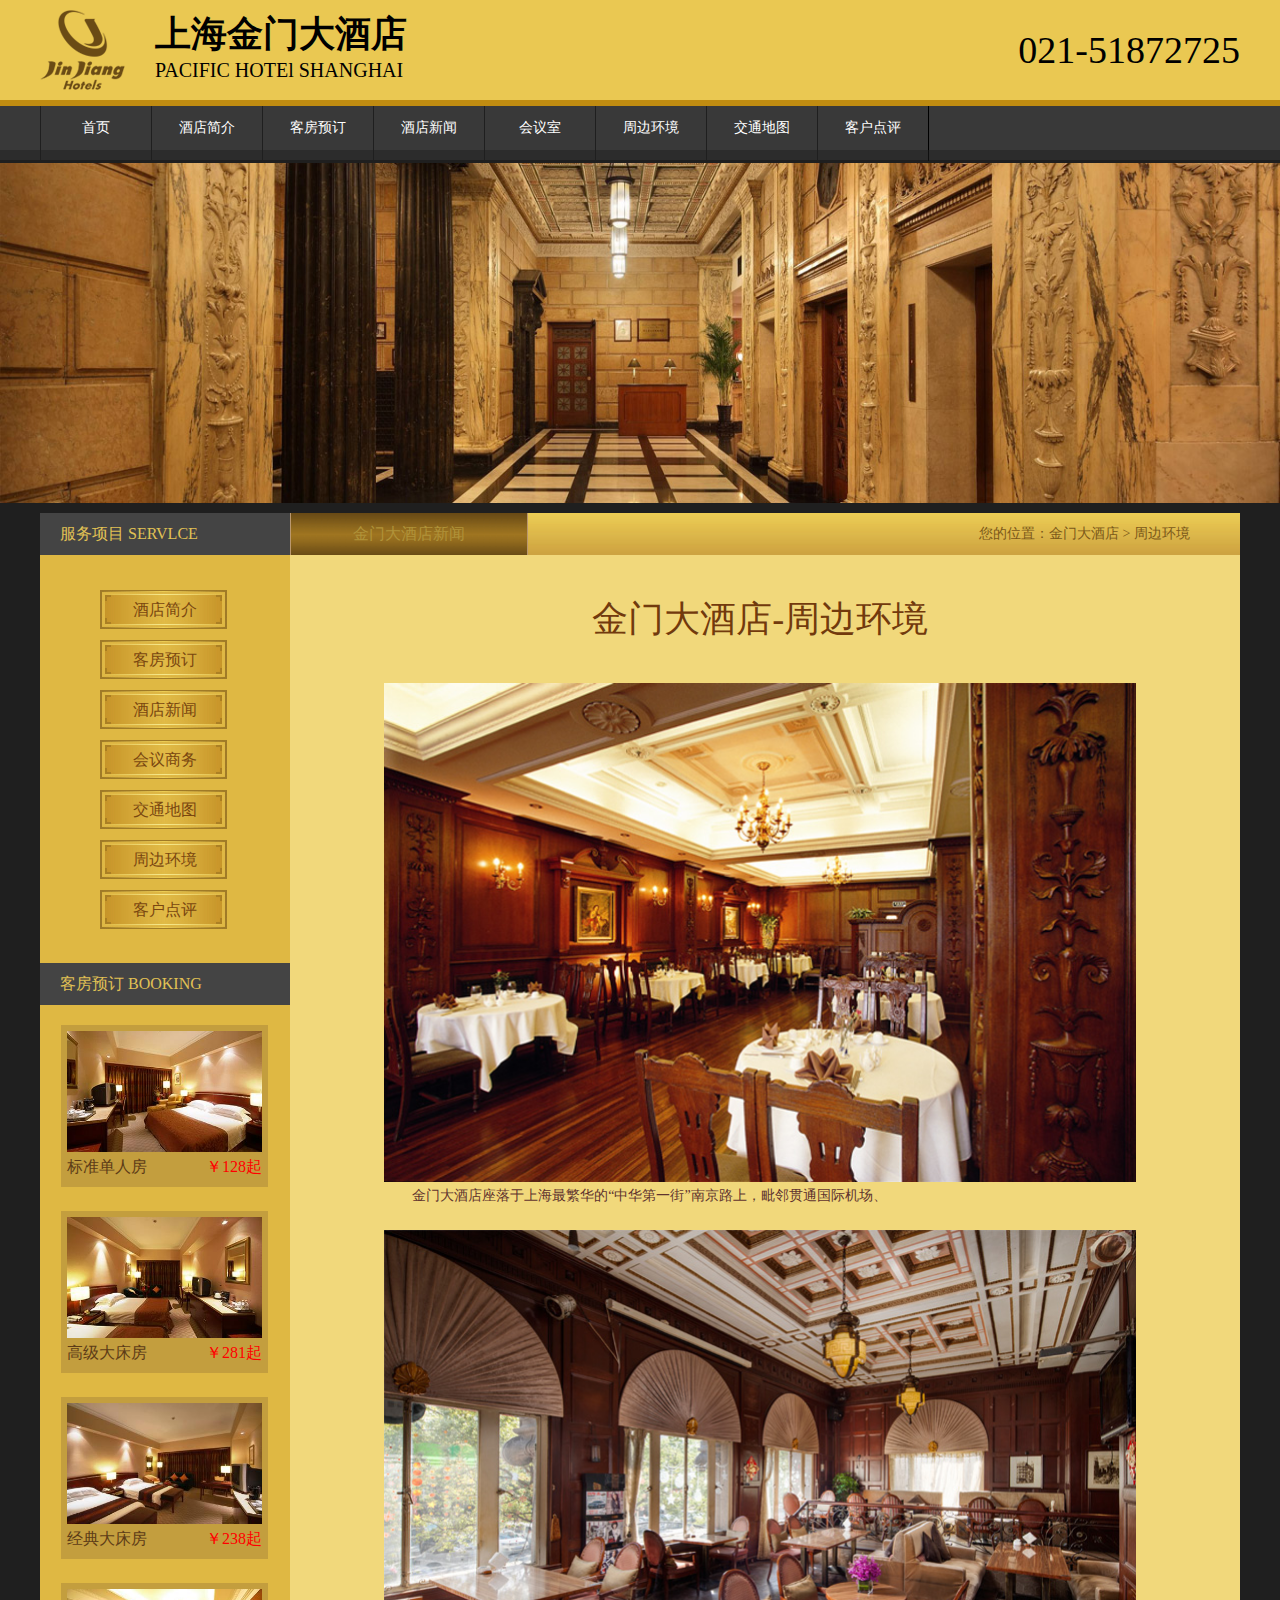
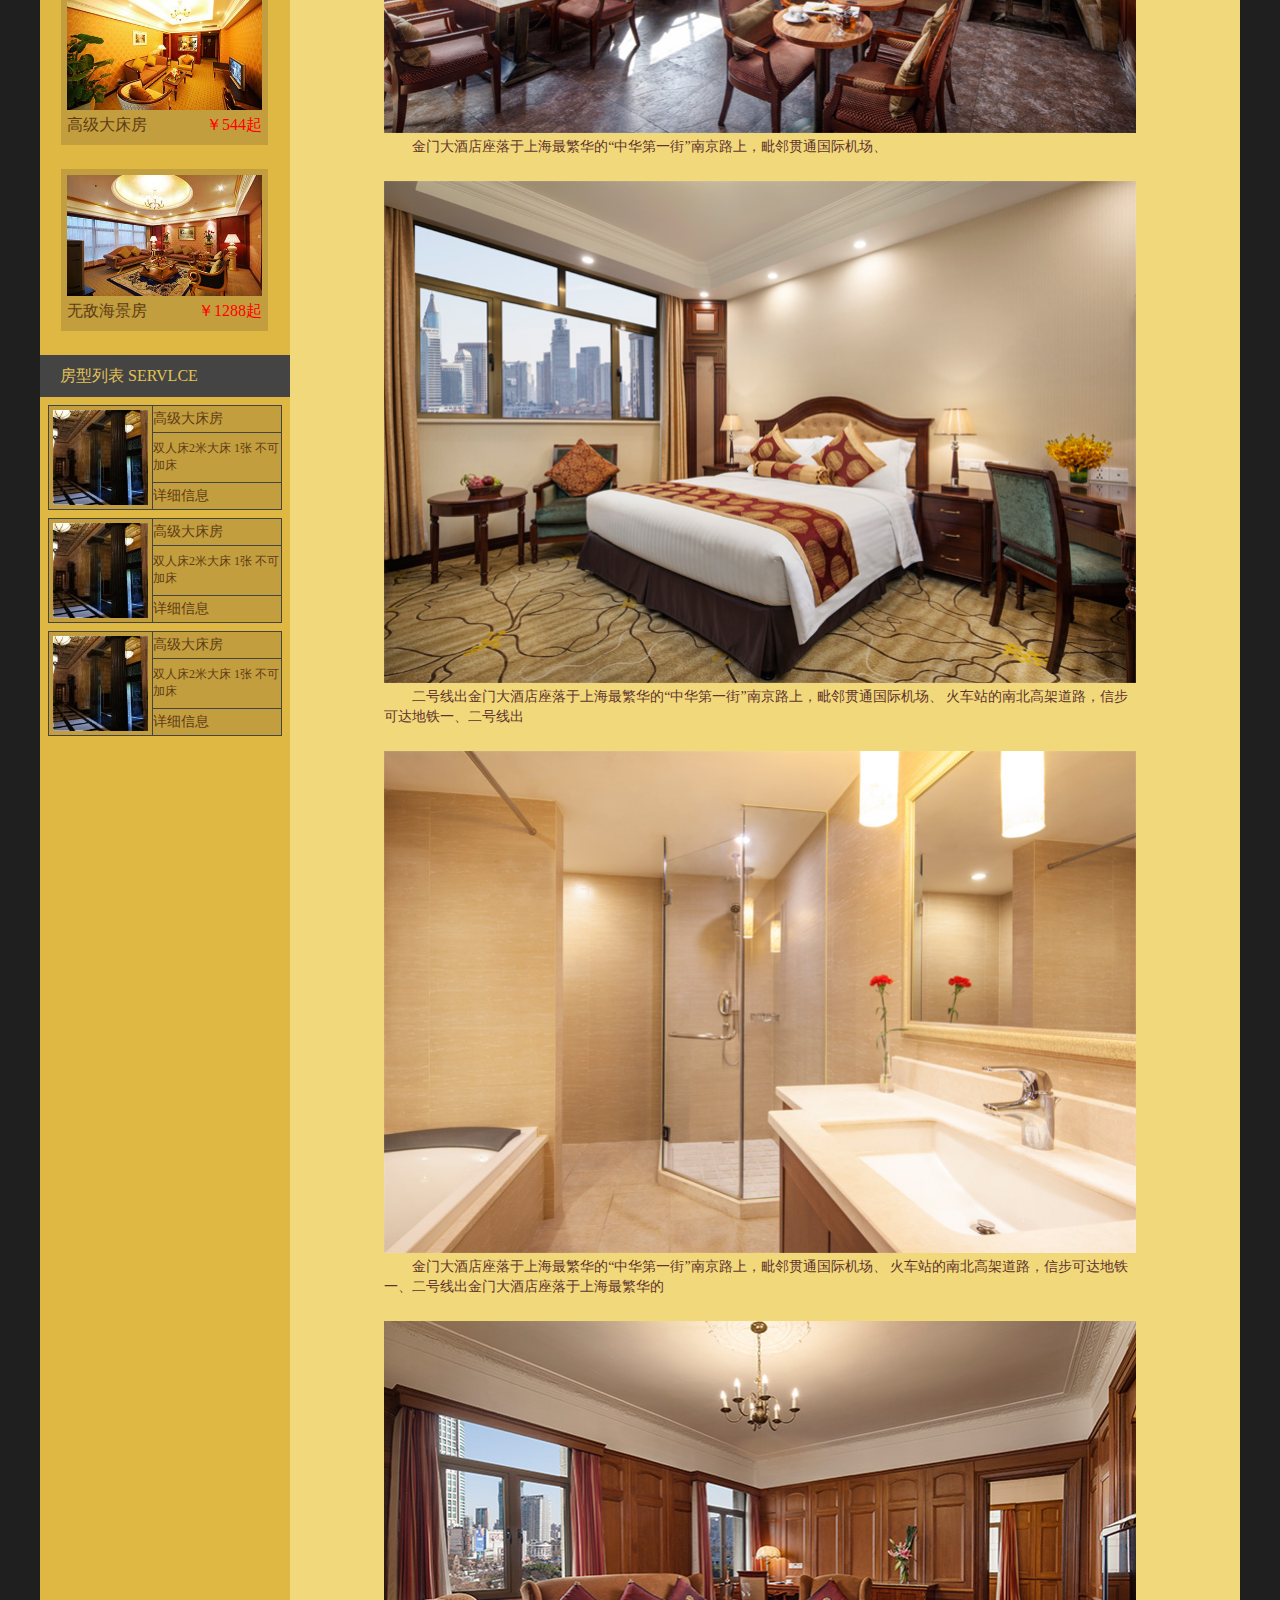
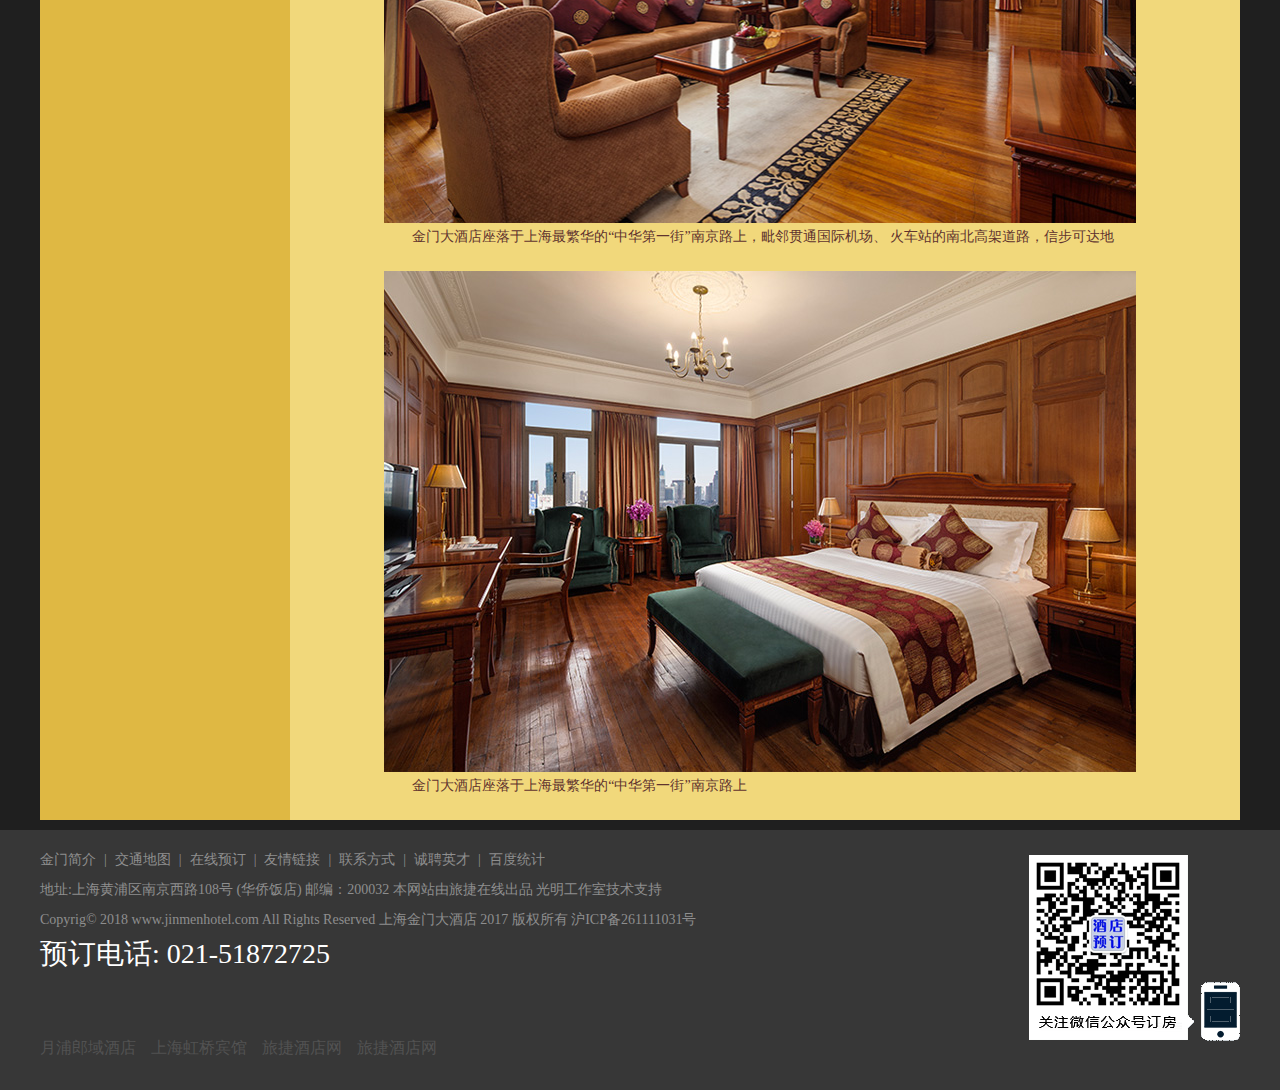
<file: surroundings.html>
<!DOCTYPE html PUBLIC "-//W3C//DTD HTML 4.01//EN"
"http://www.w3.org/TR/html4/strict.dtd">

<html xmlns="http://www.w3.org/1999/xhtml" lang="en">
	<head>
		<meta http-equiv="Content-Type" content="text/html; charset=UTF-8" />
		<meta name="viewport" content="width=device-width, initial-scale=1.0">
		<title>金门大酒店</title>
		<script src="js/comment.js" type="text/javascript" charset="utf-8"></script>
		
		<link rel="stylesheet" type="text/css" href="css/pc-commonality.css"/>
		<link rel="stylesheet" type="text/css" href="css/pc-index.css"/>
		<link rel="stylesheet" type="text/css" href=""/>
		<link rel="stylesheet" type="text/css" href=""/>
	</head>
				<!--[if IE 6]>
				<style type="text/css">
					#nav-boxsode{display:none;}
					#nav ul li a {line-height: 54px}
				</style>
			<![endif]-->
	<body>
		<!---------公共头部------------------------------------------------>
		<div id="head">
				<div class="head-center">
					<div class="head-left">
						<img src="img/logo-1.png" alt="LOGO"/>
						<p>
							<span style="font-size: 36px;">
								<img src="img/logo.gif" alt="LOGO"/>
								上海金门大酒店
							</span>
							<br>
							<apan class='display'>PACIFIC HOTEl SHANGHAI</apan>
						</p>
					</div>
				
					<div class="head-right">021-51872725</div>					
				</div>
		</div>		
				
		<!---------导航------------------------------------------------>			
		<div id="nav">
			<ul>
				<li><a href="index.html">首页</a></li>
				<li><a href="intro.html">酒店简介</a></li>		
				<li><a href="guestRoom.html">客房预订</a></li>
				<li><a href="news_list.html">酒店新闻</a></li>
				<li><a href="conference.html">会议室</a></li>
				<li><a href="surroundings.html">周边环境</a></li>
				<li><a href="map.html">交通地图</a></li>
				<li><a href="comment_detial.html">客户点评</a></li>
				
			</ul>
			
			<ul style="display: none;">
				<li><a href="intro.html">简&nbsp;介</a></li>				
				<li><a href="guestRoom.html">预&nbsp;订</a></li>
				<li><a href="news_list.html">新&nbsp;闻</a></li>
				<li><a href="conference.html">会&nbsp;议</a></li>
				<li><a href="surroundings.html">环&nbsp;境</a></li>
				<li><a href="comment_detial.html">点&nbsp;评</a></li>
				
			</ul>
			<div id="nav-boxsode"></div>
			<div class="clearfloat"></div>
		</div>			
		
		<!---------轮播图------------------ ---------------------------->			
		<div id="banner">
			<img style="display: block;" src="img/000.jpg"/>
			<img src="img/001.jpg"/>
			<img src="img/002.jpg"/>
			<img src="img/003.jpg"/>
			<img src="img/004.jpg"/>
		</div>	
		<!--最外层的外套-->
		<div id="wrap">
			
			<!---------中部------------------------------------------------>			
			<div id="main">
				<div id="left">
					<div id="left-top">
						<div id="left-top-head">服务项目  SERVLCE</div>
						<div id="left-top-body">
							<ul>
								<li><a href="intro.html">酒店简介</a></li>
								<li><a href="guestRoom.html">客房预订</a></li>
								<li><a href="news_list.html">酒店新闻</a></li>
								<li><a href="conference.html">会议商务</a></li>
								<li><a href="map.html">交通地图</a></li>
								<li><a href="surroundings.html">周边环境</a></li>
								<li><a href="comment_detial.html">客户点评</a></li>
							</ul>
						</div>
					</div>
					<div id="left-bot">
						<div id="left-bot-head">客房预订  BOOKING</div>
						<div id="left-bot-body">
							<ul>
								<li><a href="#">
									<img src="img/room_001.jpg" alt="" />
									<div class="clearfloat">
										
									</div>
									<div class="text">
										<p>标准单人房</p><span>￥128起</span>
									</div>
								</a></li>
								<li><a href="#">
									<img src="img/room_002.jpg" alt="" />
									<div class="clearfloat">
										
									</div>
									<div class="text">
										<p>高级大床房</p><span>￥281起</span>
									</div>
								</a></li>
								<li><a href="#">
									<img src="img/room_003.jpg" alt="" />
									<div class="clearfloat">
										
									</div>
									<div class="text">
										<p>经典大床房</p><span>￥238起</span>
									</div>
								</a></li>
								<li><a href="#">
									<img src="img/room_005.jpg" alt="" />
									<div class="clearfloat">
										
									</div>
									<div class="text">
										<p>高级大床房</p><span>￥544起</span>
									</div>
								</a></li>
								<li><a href="#">
									<img src="img/room_006.jpg" alt="" />
									<div class="clearfloat">
										
									</div>
									<div class="text">
										<p>无敌海景房</p><span>￥1288起</span>
									</div>
								</a></li>
							</ul>
						</div>
					</div>
					<div id="left-foot">
						<div id="left-foot-head">房型列表  SERVLCE</div>
						<div id="left-foot-body">
							<table border="1" cellspacing="0" cellpadding="0">
								<tr>
									<td rowspan="4"><a href="#"><img src="img/dp-2.jpg"/></a></td>
									<td><a href="#">高级大床房</a></td>
								</tr>
								<tr>
									<td>双人床2米大床 1张   不可加床</td>
								</tr>
								<tr>
									<td><a href="#">详细信息</a></td>
								</tr>
							</table>
							
							<table border="1" cellspacing="0" cellpadding="0">
								<tr>
									<td rowspan="4"><a href="#"><img src="img/dp-2.jpg"/></a></td>
									<td><a href="#">高级大床房</a></td>
								</tr>
								<tr>
									<td>双人床2米大床 1张   不可加床</td>
								</tr>
								<tr>
									<td><a href="#">详细信息</a></td>
								</tr>
							</table>
							
							<table border="1" cellspacing="0" cellpadding="0">
								<tr>
									<td rowspan="4"><a href="#"><img src="img/dp-2.jpg"/></a></td>
									<td><a href="#">高级大床房</a></td>
								</tr>
								<tr>
									<td>双人床2米大床 1张   不可加床</td>
								</tr>
								<tr>
									<td><a href="#">详细信息</a></td>
								</tr>
							</table>
						</div>
					</div>
				</div>
				<div id="rigth">
					<div id="rigth-top">
						<div id="rigth-top-text">金门大酒店新闻</div>
						<p>您的位置：金门大酒店 > 周边环境</p>
					</div>
					<div id="rigth-surroundings">
						<h1>金门大酒店-周边环境</h1>
						<div class="rigth-intro-box">
							<img src="img/intro-10.jpg"/>
							<p>     金门大酒店座落于上海最繁华的“中华第一街”南京路上，毗邻贯通国际机场、
								
							</p>
						</div>
						<div class="rigth-intro-box">
							<img src="img/intro-11.jpg"/>
							<p>     金门大酒店座落于上海最繁华的“中华第一街”南京路上，毗邻贯通国际机场、
								
							</p>
						</div>
						<div class="rigth-intro-box">
							<img src="img/intro-12.jpg"/>
							<p>
								二号线出金门大酒店座落于上海最繁华的“中华第一街”南京路上，毗邻贯通国际机场、
								火车站的南北高架道路，信步可达地铁一、二号线出
							</p>
						</div>
						<div class="rigth-intro-box">
							<img src="img/intro-13.jpg"/>
							<p>     金门大酒店座落于上海最繁华的“中华第一街”南京路上，毗邻贯通国际机场、
								火车站的南北高架道路，信步可达地铁一、二号线出金门大酒店座落于上海最繁华的								
							</p>
						</div>
						<div class="rigth-intro-box">
							<img src="img/intro-14.jpg"/>
							<p>     金门大酒店座落于上海最繁华的“中华第一街”南京路上，毗邻贯通国际机场、
								火车站的南北高架道路，信步可达地
								
							</p>
						</div>
						<div class="rigth-intro-box">
							<img src="img/intro-15.jpg"/>
							<p>     金门大酒店座落于上海最繁华的“中华第一街”南京路上
								
							</p>
						</div>
						
					</div>	
				</div>
				<div class="clearfloat"></div>
			</div>
			
		</div>
		<!---------底部------------------------------------------------>
		<div id="foot">
			<div class="foot-center">
				<div class="foot-left">
					<div class="foot-left-top">
						<ul>
							<li><a href="#">金门简介</a><span>|</span></li>
							<li><a href="#">交通地图</a><span>|</span></li>
							<li><a href="#">在线预订</a><span>|</span></li>
							<li><a href="#">友情链接</a><span>|</span></li>
							<li><a href="#">联系方式</a><span>|</span></li>
							<li><a href="#">诚聘英才</a><span>|</span></li>
							<li><a href="#">百度统计</a></li>
						</ul>
						<!--用于移动端展示的ui-->
						<ul id="hidder">
							<li>
								
								<a href="index.html">
									<img src="img/boton_1.png"/>
									<p>首页</p>
								</a>
							</li>
							<li>
								
								<a href="#">
									<img src="img/boton_2.png"/>
									<p>电话</p>
								</a>
							</li>
							<li>
								
								<a href="map.html">
									<img src="img/boton_3.png"/>
									<p>地图</p>
								</a>
							</li>
							
						</ul>
						<span class="clearfix"></span>
						<br>
						<div>地址:上海黄浦区南京西路108号 (华侨饭店)  邮编：200032 本网站由旅捷在线出品 光明工作室技术支持 </div>
						<div>Copyrig© 2018 www.jinmenhotel.com All Rights Reserved 上海金门大酒店  2017 版权所有 沪ICP备261111031号</div>
					</div>
					<div class="foot-phone">预订电话: 021-51872725</div>
					<ul id="partner">
						<li><a href="#">月浦郎域酒店</a></li>
						<li><a href="#">上海虹桥宾馆</a></li>
						<li><a href="#">旅捷酒店网</a></li>
						<li><a href="#">旅捷酒店网</a></li>
						
					</ul>
				</div>						
				<div class="foot-right">
					<img src="img/code-1.gif" alt="扫描二维码" />
				</div>						
			</div>
		</div>
		
			
			
		<!--sadsdsadas-->
			<!--<div id="imags" style="width: 500px;height: 500px;border: 1px solid red;position: absolute;top: 0;left: 0;">
				
				
			</div>-->
	
	
	
	</body>
</html>
</file>
<file: css/pc-commonality.css>
* { 
  margin: 0;  
  padding: 0; 
  font-family: "微软雅黑"; 
}  
ul, li {
  list-style: none;  
}  
a { 
  text-decoration: none;  
} 
a:hover{ 
  text-decoration: none;  
}  
img {
  border: none;  
}  
html {  
  height:100%;  
}  
body {  
  min-height: 100%;  
  position: relative;  
  background: #1f1f1f;
} 
/*清除浮动代码*/ 
.clearfloat{clear:both} 
/*公共头部样式*/
#wrap{
	width: 1200px;height: auto;
	 margin:10px auto ;background-color: #1f1f1f;
	 overflow: hidden;
}
#head{
	width: 100%;height: 100px;
	background-color: #eac852;
	border-bottom: 6px solid #c08c11;
}
#head .head-center{
	width: 1200px;margin: auto;
	
}
#head .head-center .head-left{
	float: left;
	font-size: 38px;
	margin-top: 10px;
}
#head .head-center .head-left p span img{
	display: none;
}
#head .head-center .head-left img{
	float: left;
	
}
#head .head-center .head-left p{
	float: left;
	display: inline-block;
	font-size: 20px;margin-left: 30px;
}
#head .head-center .head-left p span:nth-child(1){
	vertical-align: -webkit-baseline-middle;
	font-size: 36px;font-weight: bold;
	float: left;
}

#head .head-center .head-right{
	font-size: 38px;float: right;line-height: 100px;
}



/*公共导航栏*/
#nav{
	background-color: #393939;
	height: 54px;
	border-bottom: 3px solid #1f1f1f;
	position: relative;
}
#nav ul{
	width: 1200px;margin: auto;
}
#nav ul:nth-child(2){
	display: none;
}
#nav ul li{
	float: left;border-bottom: 1px solid #1f1f1f;
	border-right: 1px solid #1f1f1f;height: 54px;border-left: 0;
}
#nav ul li:nth-child(8){
	border-right: 1px solid #000;
}
#nav ul li a:hover{
	
	background-image:url(../img/bg-12.gif) ; 
	background-repeat: repeat-x;
}
#nav ul li a{
	width: 110px;height: 54px;text-align: center;font-size: 14px;
	line-height: 44px;display: inline-block;color: #fff;
}
#nav ul li:nth-child(1){
	border-left: 1px solid #1f1f1f;;
}
#nav ul{
	
}
#nav-boxsode{
	width: 100%;height: 10px;background: #1f1f1f;
	opacity: 0.5;position: absolute;bottom: 0;left:0;
}
/*轮播图区块*/
#banner{
	width: 100%;height: auto;height: 340px;
	position: relative;border: 0px;
}
#banner img{
	width: 100%;height: 340px;
	display: none;position: absolute;
}



/*公共尾部样式*/
#foot{
	width: 100%;height: 260px;
	background-color:#373737;
}
#foot .foot-center{
	width: 1200px;margin: auto;
	
}
#foot .foot-center .foot-left{
	float: left;
}
#foot .foot-center .foot-left .foot-left-top{
	color: #8e8e8e;font-size: 14px;line-height: 30px;
	margin-top: 15px;
}
#foot .foot-center .foot-left .foot-left-top #hidder{
	display: none;
}

#foot .foot-center .foot-left .foot-left-top ul li{
	float: left;color: #8e8e8e;
}

#foot .foot-center .foot-left .foot-left-top ul li a{
	color: #8e8e8e;
}
#foot .foot-center .foot-left .foot-left-top ul li a:hover{
	color: red;
}
#foot .foot-center .foot-left .foot-left-top ul li span{
	margin: 0 8px;
}
#foot .foot-center .foot-left .foot-phone{
	color: #fff;font-size: 28px;margin-bottom: 65px;
}
#partner{
	
}
#partner li{
	float: left;
}
#partner li a{
	color: #525252;margin-right: 15px;
}
#foot .foot-center .foot-right img{
	float: right;margin-top: 25px;
}
</file>
<file: css/pc-index.css>
/*走马灯*/
#main-top-down{
	position: relative;height: 180px;background: #171717;overflow: hidden;width: 100%;
}
#main-top-down ul{
  height: 168px;position: absolute;left: 0;top: 0;;
}
#main-top-down ul li{
	width: 200px;float: left;
	padding-right: 10px;
}
#main-top-down ul li a{
	display: inline-block;
}
#main-top-down ul li a img{
	width: 100%;height: 100%;
}
#main-top-down ul li a p{
	width: 200px;text-align: center;color: #fff;
}
#main-top-down ul li a:hover p{
	color:red;
}
/*中部内容介绍*/

#main-cent{
	
}
#main-cent h1{
	text-align: center;color: #daad35;margin: 20px 0;
}
#main-cent-box{
		
}
#main-cent-box .main-cent-top,#main-cent-box .main-cent-bot{
	margin-bottom: 22px;
}

#main-cent-box .main-cent-img{
	width: 366px;height: 288px;float: left;
}
#main-cent-box .geju{
	margin: 0 48px;
}
#main-cent-box .main-cent-img img{
	padding: 1px;border:1px solid #999900;
}
#main-cent-box .main-cent-img img:hover{
	border:1px solid #fff;
}
#main-cent-box .main-cent-img .main-cent-text{
	
}
#main-cent-box .main-cent-text p{
	height: 30px;line-height: 30px;
}
#main-cent-box .main-cent-text p strong{
	float: left;color: #fff;font-size: 18px;
}
#main-cent-box .main-cent-text p strong:hover{
	color: #a1c9e6;
}
#main-cent-box .main-cent-text p span{
	float: right;color: #ef3f2c;
}
#main-cent-box .main-cent-text .text strong{
	color: #807454;font-size:14px
}
#main-cent-box .main-cent-text .text span{
	color: #fff;
}
#main-cent-box .main-cent-text .text span:hover{
	color: #a1c9e6;
}
/*网页主体*/
#main-bot {
	width: 100%;height: 320px;margin-bottom: 10px;
}
.main-top-up-left{
	width: 595px;height: 330px;float: left;margin:0px 10px 0px 0;
}
.main-top-up-right{
	width: 595px;height: 310px;float: right;
}
#main-bot  .main-top-up-left-head{
	background-color: #dfb94a;height: 42px;width: 100%;
}
#main-bot  .main-top-up-left-head .main-top-up-left-head-left{
	float: left;width: 165px;height: 42px;line-height: 42px;text-align: center;
	background: url(../img/bg-2.gif);color: #b09239;border-left:1px solid #b2906d;
	border-right:1px solid #b2906d ;font-size: 15px;
}
#main-bot  .main-top-up-left-head .main-top-up-left-head-left:hover{
	color:#FFF;
}
#main-bot .main-top-up-left-head .main-top-up-left-head-right{
	float: right;background: url(../img/gengduo.gif) no-repeat;width: 40px;
	height: 15px;margin: 15px 30px 0 0;
}
#main-bot .main-top-up-left-body{
	background-color: #f1d87b;height: 228px;width: 545px;padding: 25px;font-size: 14px;
}

#main-bot .main-top-up-top{
	
}
#main-bot .main-top-up-top img{
	float: left;height: 110px;width: 168px;
}
#main-bot #ditu div{
	float: left;height: 160px;width: 250px;
}
#main-bot #ditu div img{
	height: 130px;
}
#main-bot #ditu .float{
	margin:0 0 0 36px ;
}
#main-bot #ditu .float img{
	height: 130px;
}
#main-bot .main-top-up-top h2{
	float: right;font-size: 20px;
}
#main-bot .main-top-up-top p{
	width: 340px; text-indent:2em;line-height: 22px;height: 66px;
}
#main-bot .main-top-up-right .main-top-up-top p{
	text-indent:0em;
}
#main-bot .main-top-up-top p{
	width: 100%;font-size: 16px;
	 text-indent:2em;margin-bottom: 12px;line-height: 22px;
}
#main-bot .main-top-up-bot{
	width: 100%;
}

#main-bot .main-top-up-bot div{
	width: 167px;height: 150px;float: left;
}
#main-bot .main-top-up-bot div img{
	width: 100%;height: 110px;padding: 1px;border:1px solid #999900;
}
#main-bot .main-top-up-bot div img:hover{
	border:1px solid #fff;
}
#main-bot .main-top-up-bot div:hover p{
	color: red;;
}
#main-bot .main-top-up-bot div p{
	font-size: 14px;color:#74500d;height: 30px
	;line-height: 30px;text-align: center;
}
#main-bot .main-top-up-bot .float{margin: 0 16px;}
#main-bot .main-top-up-bot .main-top-up-bot-text{
	width: 100%; margin-top: 20px;float: left;
}
#main-bot .main-top-up-bot .main-top-up-bot-text p{
	border-bottom: 1px dashed #655b34;text-indent:0em;margin-top: 0;height: 25px;
	line-height: 25px;
}
#main-bot .main-top-up-bot .main-top-up-bot-text p span{
	float: left;
}
#main-bot .main-top-up-bot .main-top-up-bot-text p .rigth{
	float: right;
}

/*地图模块和点评模块*/
#body-left{
	float: left;width: 57px;
}
#body-left p{
	height: 30px;line-height: 32px;float: left;margin-bottom: 0;
}

#body-rigth{
	float: right;width: 440px;height: 230px;line-height: 26px;
}
#body-rigth p{
	color: #7b5819;font-size: 14px;height: 100px;line-height: 32px;
}

#body-rigth div{
	margin-top: 30px;height: 95px;
}
#body-rigth div img{
	margin-right: 6px ;height: 100%;padding: 1px;border:1px solid #999900
}
#body-rigth div img:hover{
	border:1px solid #fff
}
#body-rigth strong{
	color: #000;
}

 
 
 /*新闻首页*/
 
/*新闻页主体*/
#main{
	height: auto;
}
#main #left{
	width: 250px;height: 100%;
	background-color: #dfb843;float: left;
}
#main #rigth{
	width: 950px;height: 100%;
	background-color: #f1d87b;float: right;
}
/*新闻页面侧边栏*/
#left-top{
	width: 100%;height: 450px;
}
#left-top-head,#left-bot-head,#left-foot-head{
	width: 230px;height: 42px;background-color: #444;
	font-size: 16px;line-height: 42px;color: #e1c154;
	padding-left: 20px;
}
#left-bot{}
#left-top-body{
	width: 100%;height:408px;
}



/*房型列表样式*/
#left-foot-body{
	padding: 8px 8px 0 8px;
}
#left-foot-body img{
	padding: 4px 4px 0 4px ;
}
#left-foot-body a{
	font-size: 14px;color: #5d3c17;text-align: center;
}
#left-foot-body td{
	font-size: 12px;color: #5d3c17;text-align: left
}
#left-foot-body table{
	    border-collapse: collapse;margin-bottom: 8px;border:1px solid #444;background-color: #c39e3e;
}
#left-foot-body table tr{
	border-color:#444;
}





#left-top-body ul{
	width: 130px;margin: auto;padding-top: 25px;
}
#left-top-body ul li{
	background: url(../img/bg001.gif) no-repeat;margin: 10px 0;
}
#left-top-body ul li:hover a{
	color:#fff;
}
#left-top-body ul li a{
	width: 130px;height: 40px;text-align: center;
	line-height: 40px;display: inline-block;color: #7a4710; 
}
#left-bot-body{
	width: 100%;height:auto;
}
#left-bot-body ul{
	width: 208px;margin: auto;
}
#left-bot-body ul li{
	margin: 20px 0;
}
#left-bot-body ul li a{
	width: 195px;height: 150px;text-align: center;
	display: inline-block; border: 6px solid #c39e3e;
}
#left-bot-body ul li a img{
	width: 195px;height: 121px;float: left;
}
#left-bot-body ul li a .text{
	background: #c39e3e;
}
#left-bot-body ul li a .text{
	width:100%;height: 29px;line-height: 29px;
}
#left-bot-body ul li a .text p{
	float: left;color: #5d3c17;
}
#left-bot-body ul li a .text span{
	float: right;color:#ff0000;
}


/*新闻页面主体*/
#rigth-top{
	width: 100%;height:42px ;
	background: url(../img/bg-3.gif);
}
#rigth-top-text{
	width: 236px;height: 42px;background: url(../img/bg-2.gif);
	color: #b09239;line-height: 42px;text-align: center;border-left:1px solid #ba976d ;
	border-right:1px solid #ba976d ;float: left;		
}

#rigth-top p{
	float: right;line-height: 42px;margin-right: 50px;color: #7b5819;font-size: 14px;
}
#rigth-bot ul{
	width: 830px;height: auto;margin: auto;margin-top: 70px;
}
#rigth-bot ul li{
	margin-bottom: 50px;
}
#rigth-bot ul li:hover{
	background-color:#dfb843 ;
}
#rigth-bot ul li:hover a{
	color: #000;
}
#rigth-bot img{
	float: left;width: 200px;height: 140px;
}
#rigth-bot-text{
	width: 600px;height: 140px;
	float: right;
}
#rigth-bot-text a{
	margin-bottom: 20px;font-size: 30px;color: #764618;display: inline-block;
}

#rigth-bot-text p{
	line-height: 24px;font-size: 14px;color: #996228;text-indent: 2em;height: 48px;
}
#rigth-bot-text span{
	float: right;color: #7b5819;
}

/*新闻页分页css*/
#rigth-bot ol{
	width: 177px;height: 30px;margin: 40px auto;
}
#rigth-bot ol li{
	float: left;width: 28px;height: 28px;border: 1px solid #bd982a;
	background-color: #dfb843;line-height: 28px;text-align: center;
	margin-right: 5px;
}
#rigth-bot ol li a{
	width: 28px;height: 28px;display: inline-block;color: #61542c;
}

/*评论页分页css*/
#rigth-detial ol{
	width: 177px;height: 30px;margin:40px auto;
}
#rigth-detial ol li{
	float: left;width: 28px;height: 28px;border: 1px solid #bd982a;
	background-color: #dfb843;line-height: 28px;text-align: center;
	margin-right: 5px;
}
#rigth-detial ol li a{
	width: 28px;height: 28px;display: inline-block;color: #61542c;
}



/*酒店介绍页分页css*/
#rigth-intro ol{
	width: 177px;height: 30px;margin: 40px auto;
}
#rigth-intro ol li{
	float: left;width: 28px;height: 28px;border: 1px solid #bd982a;
	background-color: #dfb843;line-height: 28px;text-align: center;
	margin-right: 5px;
}
#rigth-intro ol li a{
	width: 28px;height: 28px;display: inline-block;color: #61542c;
}



/*新闻详情页css代码*/
#rigth-bot-mragin{
	width: 860px;height: auto;margin: auto;
}


#rigth-bot-mragin-haed{
	text-align: center;
	border-bottom: 1px solid #bfa956;margin-bottom: 30px;
}
#rigth-bot-mragin-haed h1{
	color:#7b5819 ;font-weight: 100;margin: 30px 0;
}
#rigth-bot-mragin-haed p{
	margin: 3px 0 20px 0;
}


#rigth-bot-mragin-down p{
	text-indent: 2em;font-size: 14px;color: #474747;
}
#rigth-bot-mragin-down div {
	width: 400px;height: 200px;margin: auto;
}
#rigth-bot-mragin-down div img{
	text-align: center;display: inline-block;width: 400px;height: 200px;margin: auto;
}





#main-top-up {
	width: 100%;height: 300px;margin-bottom: 10px ;
}
.main-top-up-left{
	width: 595px;height: 320px;float: left;overflow: hidden;
}
.main-top-up-right{
	width: 595px;height: 320px;float: right;overflow: hidden;
}
#main-top-up  .main-top-up-left-head{
	background-color: #dfb94a;height: 42px;width: 100%;
}
.between{margin-bottom: 10px;}
#main-top-up  .main-top-up-left-head .main-top-up-left-head-left{
	float: left;width: 165px;height: 42px;line-height: 42px;text-align: center;
	background: url(../img/bg-2.gif);color: #b09239;border-left:1px solid #b2906d;
	border-right:1px solid #b2906d ;font-size: 15px;
}
#main-top-up  .main-top-up-left-head .main-top-up-left-head-left:hover{
	color: #fff;
}
#main-top-up .main-top-up-left-head .main-top-up-left-head-right{
	float: right;background: url(../img/gengduo.gif) no-repeat;width: 40px;
	height: 15px;margin: 15px 30px 0 0;
}
#main-top-up .main-top-up-left-body{
	background-color: #f1d87b;height: 208px;max-width: 545px;width: 545px;padding: 25px;font-size: 14px;
}

#main-top-up .main-top-up-top{
	
}
#main-top-up .main-top-up-top img{
	float: left;height: 110px;
	padding: 1px ;border: 1px solid #999900;
}
#main-top-up .main-top-up-top img:hover{
	border:1px solid #fff;
}
#main-top-up .main-top-up-top h2{
	float: right;font-size: 20px;width: 340px;line-height: 40px;
}
#main-top-up .main-top-up-top h2:hover{
	color:red
}
#main-top-up .main-top-up-top p{
	float: right;width: 340px; text-indent:2em;line-height: 22px;
}
#main-top-up .main-top-up-bot p{
	float: left;width: 100%; text-indent:2em;margin-top: 35px;
}

#main-top-up .main-top-up-bot p:hover span{
	color: red;
}
#main-top-up .main-top-up-bot .main-top-up-bot-text{
	width: 100%; margin-top: 20px;float: left;
}
#main-top-up .main-top-up-bot .main-top-up-bot-text p{
	border-bottom: 1px dashed #655b34;text-indent:0em;margin-top: 0;height: 26px;
	line-height: 26px;
}
#main-top-up .main-top-up-bot .main-top-up-bot-text p a{
	color: #000;
}
#main-top-up .main-top-up-bot .main-top-up-bot-text p span{
	float: left;
}
#main-top-up .main-top-up-bot .main-top-up-bot-text p .rigth{
	float: right;
}



/*评论板块css*/
#rigth-detial{
	width: 880px;/*height: 97%;*/padding: 35px;
}

#rigth-detial .detial-box{
	width: 100%;height: 500px;margin-bottom: 20px;
}
#rigth-detial .detial-left{
	width: 131px;background: #cdb558;height: 466px;float: left;padding: 22px;
}
#rigth-detial .detial-rigth{
	width: 705px;background: #d7c16e;height: 510px;float: right;overflow: hidden;
}
#rigth-detial .detial-left-text{
	background: #dac369;width: 100%;height: auto;
}
#rigth-detial .detial-left-text p{
	font-size: 14px;text-align: center;line-height: 26px;color: #876a32;
}
#rigth-detial .detial-left-text:hover p{
	color:#fff;
}
#rigth-detial .detial-rigth h2{
	width: 625px;
	margin:20px auto;
	
}
#rigth-detial .detial-rigth h2 a{
	color: #b86719;font-weight: 100;font-size: 16px;
}
#rigth-detial .detial-rigth p{
	width: 625px;margin: auto;height: 284px;overflow: hidden;
}
#rigth-detial .detial-rigth p span{
	text-indent: 2em;display: block;
}
#rigth-detial .detial-rigth .img{
	width: 625px;margin: auto;margin-top: 10px;
}
#rigth-detial .detial-rigth .foot{
	width: 625px;margin: auto;height: 40px;line-height: 40px;text-align: right;margin-top: 10px;
}

#rigth-detial .foot .foot-text{
	width: 200px;overflow: hidden;float: right;
}

#rigth-detial .foot-text .foot-check{
	display: inline-block;color: #460a37;
}
#rigth-detial .foot-text span{
	display: inline-block;color: #8d6010;
}


/*酒店简介css*/
#rigth-intro{
	width: 99%;height: auto;
}
#rigth-intro h1{
	width: 100%;height: 128px;line-height: 128px;text-align: center;
	font-size:36px ;color: #723a0d;font-weight: 100;
}
#rigth-intro .rigth-intro-box{
	width: 752px;margin: auto;height: auto;margin-bottom: 24px;
}
#rigth-intro .rigth-intro-box img{
	width: 100%;
}
#rigth-intro .rigth-intro-box p{
	width: 100%;height: auto;font-size: 14px;line-height: 20px;color: #60332e;text-indent: 2em;
}


/*酒店预订*/
#rigth-intro-room{
	width: 94%;height: 100%;margin: 30px;
}
#rigth-intro .main-cent-img{
	width: 274px;height: 240px;float: left;margin:0 30px 30px 0;background-color: #d7bf67;;
}
#rigth-intro .geju{
	margin: 0 48px;
}
#rigth-intro .main-cent-img img{
	padding: 1px;border:1px solid #999900;width: 98.8%;
}
#rigth-intro .main-cent-img img:hover{
	border:1px solid #fff;
}
#rigth-intro .main-cent-img .main-cent-text{
	padding:0 5px 5px 5px;
}

#rigth-intro .main-cent-text p{
	height: 30px;line-height: 30px;
}
#rigth-intro .main-cent-text p strong{
	float: left;color: #783d0d;font-size: 18px;font-weight: 100;
}
#rigth-intro .main-cent-text p strong:hover{
	color: #a1c9e6;
}
#rigth-intro .main-cent-text p span{
	float: right;color: #fe0000;
}
#rigth-intro .main-cent-text .text strong{
	color: #a15517;font-size:14px
}
#rigth-intro .main-cent-text .text span{
	color: #a15517;
}
#rigth-intro .main-cent-text .text span:hover{
	color: #a1c9e6;
}
#rigth-intro .hide{
	margin-right: 0;
}


/*房间详情页*/
#rigth-rooms{
	
}
#rigth-rooms h1{
	text-align: center;
	font-size: 28px;
    color: #7a4710;
    border-bottom: 1px solid #05243b;
    padding: 10px;
    margin-bottom: 30px;
}
#rigth-rooms-box{
	width: 800px;height: auto;margin: 0 auto;
}
#DB_imgSet{
	width: 800px;height: 450px;
	position: relative;background: url(../img/room_1.jpg);
}

#DB_imgSet .DB_prevBtn{
	position: absolute;
    top: 50%;
    margin-top: -45px;
    cursor: pointer;
    left: 0;
}
#DB_imgSet .DB_nextBtn{
	position: absolute;
    top: 50%;
    margin-top: -45px;
    cursor: pointer;
    right: 0;
    display: inline-block;
}
#DB_imgSet .DB_page{
	position: absolute;
    right: 0;
    bottom: 0;
    font: 11px tahoma bold;
    padding: 5px;
    color: #c4c4c4;
}



#DB_thumSet{
	position: relative;
    margin-top: 10px;
    padding: 0px 0px 0px 0px;
    width: 801px;
    overflow: hidden;
    height: 87px;
    
}
#DB_thumSet .DB_thumMove{
	position: relative;
    white-space: nowrap;
    font-size: 0;left: 0;
    transition: all .8s;
    width: 2000px;
}
#DB_thumSet .DB_thumMove li{
	float: left;
    margin-right: 10px;height: 85px; border:1px solid #990;
}
#DB_thumSet .DB_thumMove li a{
	height: 85px;
}
#DB_thumSet .DB_thumMove li a img{
	display: inline;
    width: 124px;
    height: 85px;
   
   
}
#DB_thumSet .DB_thumMove li:hover{
	 border:1px solid #fff;
}
#DB_thumSet .DB_prevPageBtn{
	position: absolute;
    top: 0;
    cursor: pointer;
    left: 0;
    margin-top: 6px;
    display: none;
}
#DB_thumSet .DB_nextPageBtn{
	position: absolute;
    top: 0;
    cursor: pointer;
    right: 0;
    margin-top: 6px;
}

#room-type{
	border: 1px solid #345a77;
    font-size: 14px;
    color: #c5bd86;
    background: #6f5017;
    width: 100%;
    margin: 20px 0;
}
#room-type .table_th{
	font-size: 16px;
    color: c5bd86;
    font-weight: bold;
    line-height: 40px;
    text-align: center;
    background: #12324b;
}

#room-type tr td{
	line-height: 40px;
    color: #CCC;
    text-align: center;
}
.table_td_line td{
	    border-bottom: 1px dashed #ccc;
}



.table_td_line .room_type1{
	width: 160px;
    border-right: 1px solid #3f3f3f;  border-bottom: 0px dashed red;
}
.room_type1 img{
	    width: 126px;height: 85px;
    margin-left: 5px;
}
.table_td_line .but input{
	padding: 3px 6px 3px 6px;
    background-color: #ff893b;
    color: #FFF;
}
#room-facility{
	 background: #6f5017;margin-bottom: 20px;width: 100%;
}
#room-facility .table_th{
	font-size: 16px;
    color: #c5bd86;
    font-weight: bold;
    line-height: 40px;
    text-align: center;
    background: #12324b;
}
#room-facility tr td{
	    line-height: 40px;
    color: #CCC;
    text-align: center;
}

#room-policy{
	background: #6f5017;margin-bottom: 20px;width: 100%;
}
#room-policy .table_th{
	font-size: 16px;
    color: #c5bd86;
    font-weight: bold;
    line-height: 40px;
    text-align: center;
    background: #12324b;
}
#room-policy tr td{
	line-height: 40px;
    color: #CCC;
    text-align: center;
}





/*地图交通*/
#rigth-map h1{
	text-align: center;
	font-size: 28px;
    color: #7a4710;
    border-bottom: 1px solid #05243b;
    padding: 10px;
    margin-bottom: 30px;
}
#allmap{
	width: 800px;height: 800px;margin: 60px auto 0;
}

#map-policy{
	border: 1px solid #345a77;
    font-size: 14px;
    color: #c5bd86;
    background: #6f5017;
    width: 800px;
    margin: 20px auto;
}
#map-policy .table_th{
	font-size: 16px;
    color: c5bd86;
    font-weight: bold;
    line-height: 40px;
    text-align: center;
    background: #12324b;
}

#map-policy tr td{
	line-height: 40px;
    color: #CCC;
    text-align: center;
}
#map-policy .table_td_line td:nth-child(1){
	width: 120px;
}
#rigth-map .map-text{
	width: 800px;margin: auto;line-height: 20px;font-size: 14px;
}
/*全景街道图片*/
#allmap2{
	width: 800px;height: 800px;margin: 60px auto 0;
}
#rigth-map-vista .map-text{
	width: 800px;margin: auto;line-height: 20px;font-size: 14px;
}
#rigth-map-vista #allmap,#rigth-map-vista #allmap2{
	margin-top: 10px;
}
#rigth-map-vista h1{
	text-align: center;
	font-size: 28px;
    color: #7a4710;
    border-bottom: 1px solid #05243b;
    padding: 10px;
    margin-bottom: 30px;
}





/*会议室页面*/
#rigth-conference-room{
	width: 94%;height: 100%;margin: 30px;
}
#rigth-conference .main-cent-img{
	width: 274px;height: 240px;float: left;margin:0 30px 30px 0;background-color: #d7bf67;;
}
#rigth-conference .geju{
	margin: 0 48px;
}
#rigth-conference .main-cent-img img{
	padding: 1px;border:1px solid #999900;width: 98.8%;
}
#rigth-conference .main-cent-img img:hover{
	border:1px solid #fff;
}
#rigth-conference .main-cent-img .main-cent-text{
	padding:0 5px 5px 5px;
}

#rigth-conference .main-cent-text p{
	height: 30px;line-height: 30px;
}
#rigth-conference .main-cent-text p strong{
	float: left;color: #783d0d;font-size: 18px;font-weight: 100;
}
#rigth-conference .main-cent-text p strong:hover{
	color: #a1c9e6;
}
#rigth-conference .main-cent-text p span{
	float: right;color: #fe0000;
}
#rigth-conference .main-cent-text .text strong{
	color: #a15517;font-size:14px
}
#rigth-conference .main-cent-text .text span{
	color: #a15517;
}
#rigth-conference .main-cent-text .text span:hover{
	color: #a1c9e6;
}
#rigth-conference .hide{
	margin-right: 0;
}

/*周边环境*/
#rigth-surroundings{
	width: 99%;height: auto;
}
#rigth-surroundings h1{
	width: 100%;height: 128px;line-height: 128px;text-align: center;
	font-size:36px ;color: #723a0d;font-weight: 100;
}
#rigth-surroundings .rigth-intro-box{
	width: 752px;margin: auto;height: auto;margin-bottom: 24px;
}
#rigth-surroundings .rigth-intro-box img{
	width: 100%;
}
#rigth-surroundings .rigth-intro-box p{
	width: 100%;height: auto;font-size: 14px;line-height: 20px;color: #60332e;text-indent: 2em;
}




/*评论板块-详情页*/
#rigth-remark{
	width: 880px;height: 97%;padding: 35px;
}

#rigth-remark .remark-box{
	width: 100%;height: 500px;margin-bottom: 20px;
}
#rigth-remark .remark-left{
	width: 131px;background: #cdb558;height: 466px;float: left;padding: 22px;
}
#rigth-remark .remark-rigth{
	width: 705px;background: #d7c16e;height: 510px;float: right;overflow: hidden;
}
#rigth-remark .remarkl-left-text{
	background: #dac369;width: 100%;height: auto;
}
#rigth-remark .remark-left-text p{
	font-size: 14px;text-align: center;line-height: 26px;color: #876a32;
}
#rigth-remark .remark-left-text:hover p{
	color:#fff;
}
#rigth-remark .remark-rigth h2{
	width: 625px;margin:20px auto;color: #b86719;font-weight: 100;font-size: 16px;
}
#rigth-remark .remark-rigth p{
	width: 625px;margin: auto;height: 284px;overflow: hidden;
}
#rigth-remark .remark-rigth p span{
	text-indent: 2em;display: block;
}
#rigth-remark .remark-rigth .img{
	width: 625px;margin: auto;margin-top: 10px;
}
#rigth-remark .remark-rigth .foot{
	width: 625px;margin: auto;height: 40px;line-height: 40px;text-align: right;margin-top: 10px;
}

#rigth-remark .foot .foot-text{
	width: 200px;overflow: hidden;float: right;
}

#rigth-detial .foot-text .foot-check{
	display: inline-block;color: #460a37;
}
#rigth-detial .foot-text span{
	display: inline-block;color: #8d6010;
}
</file>
